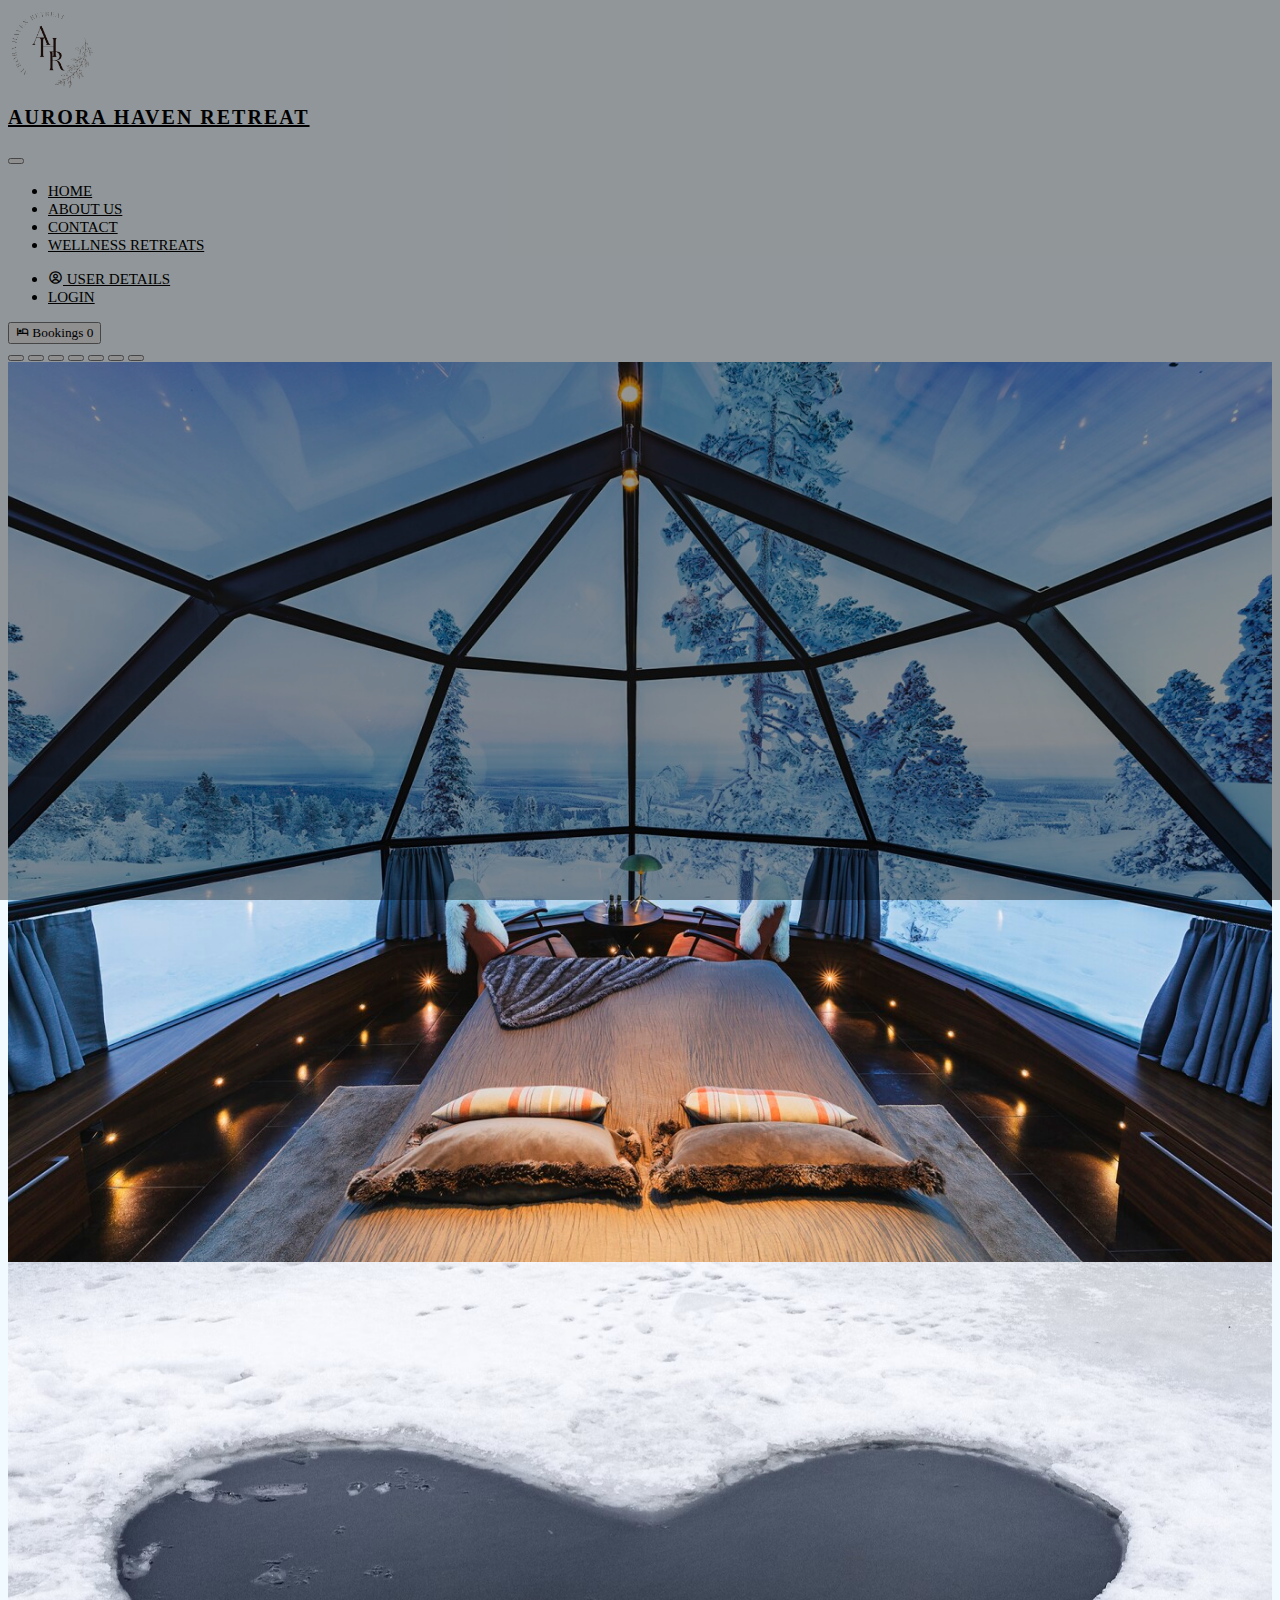
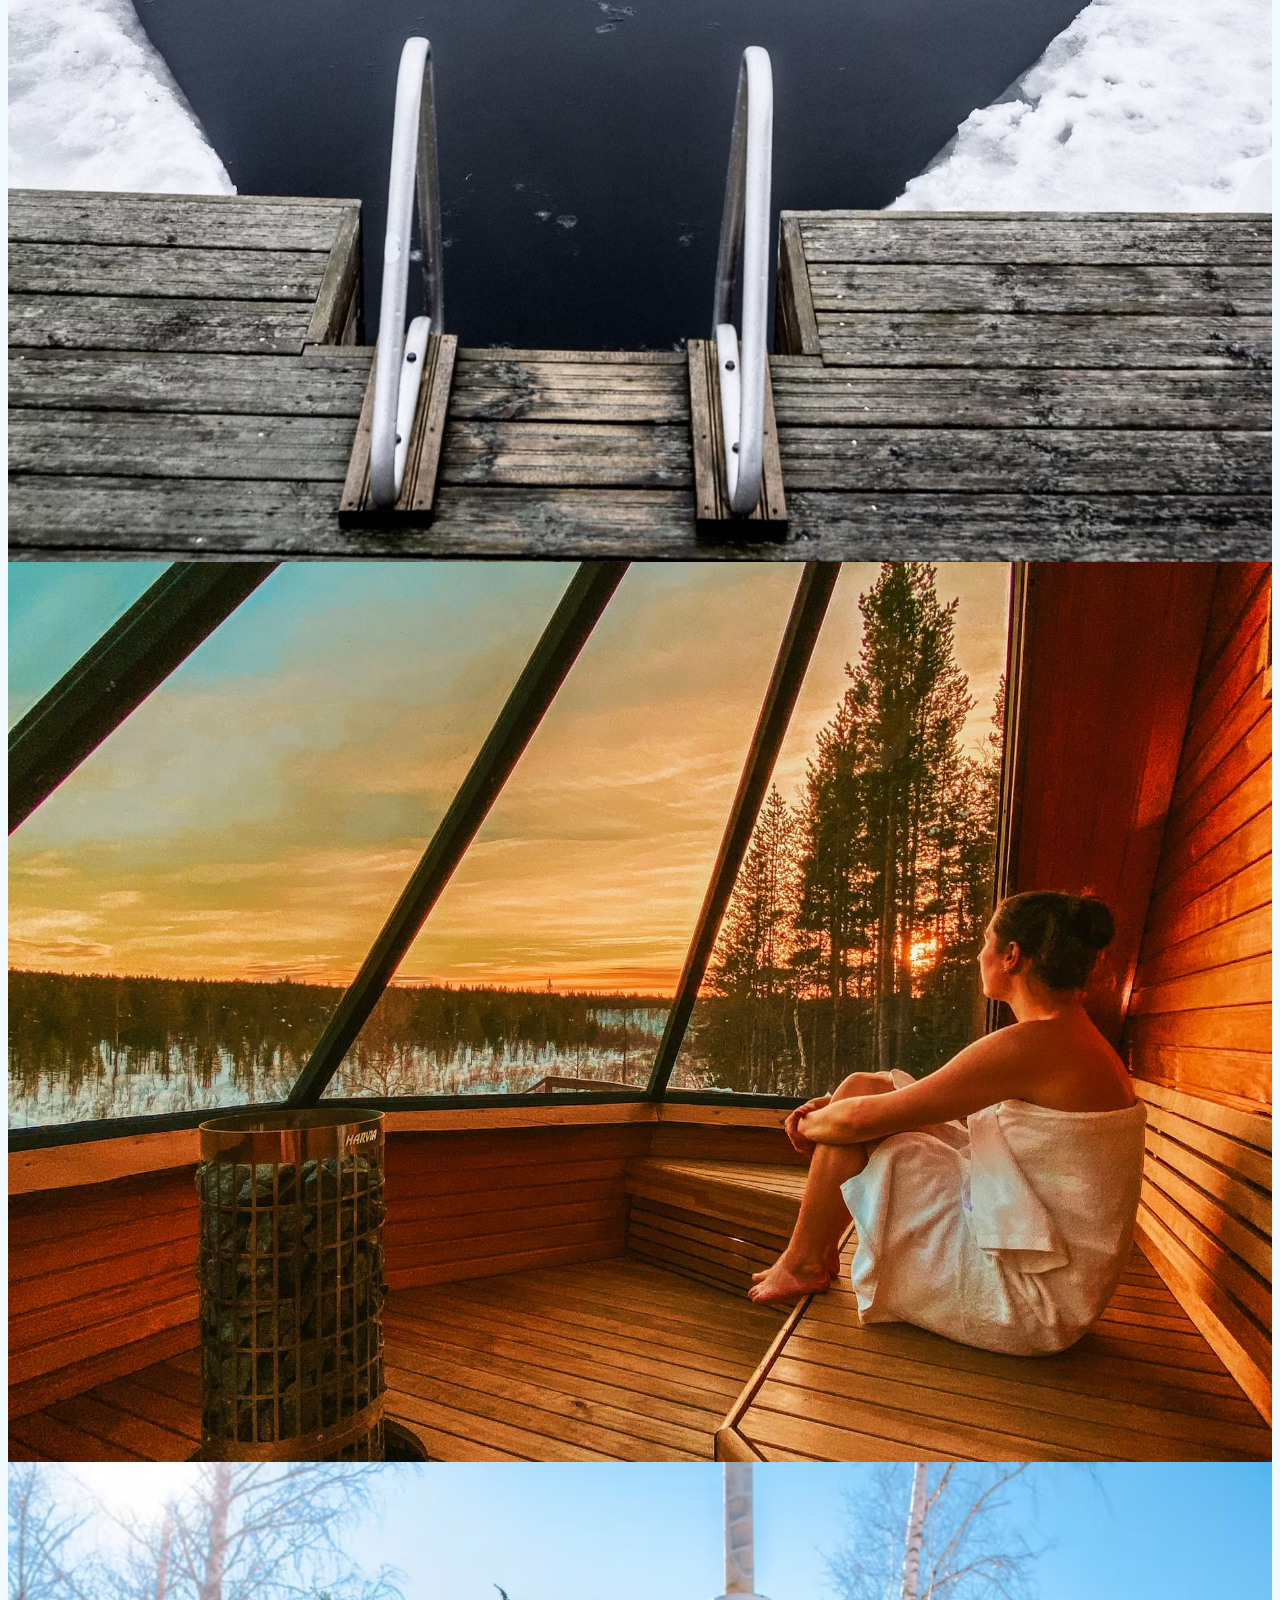
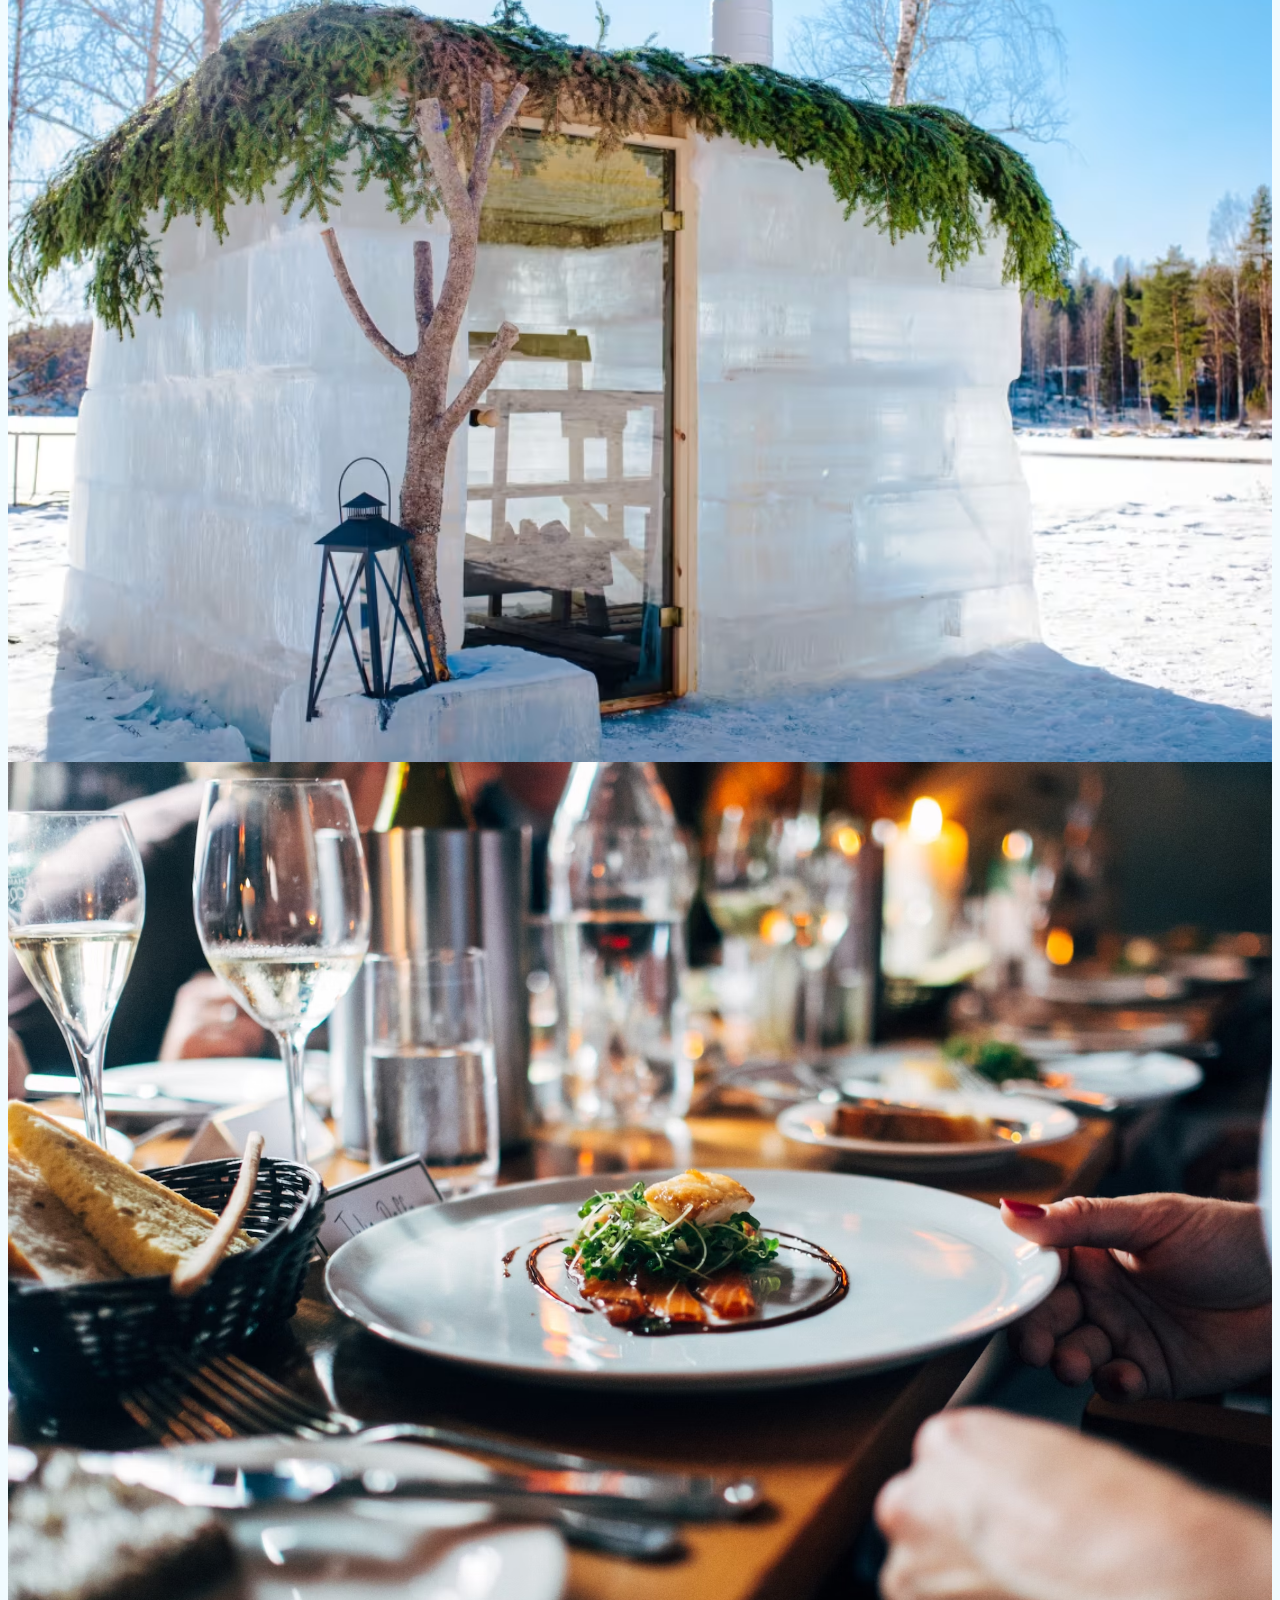
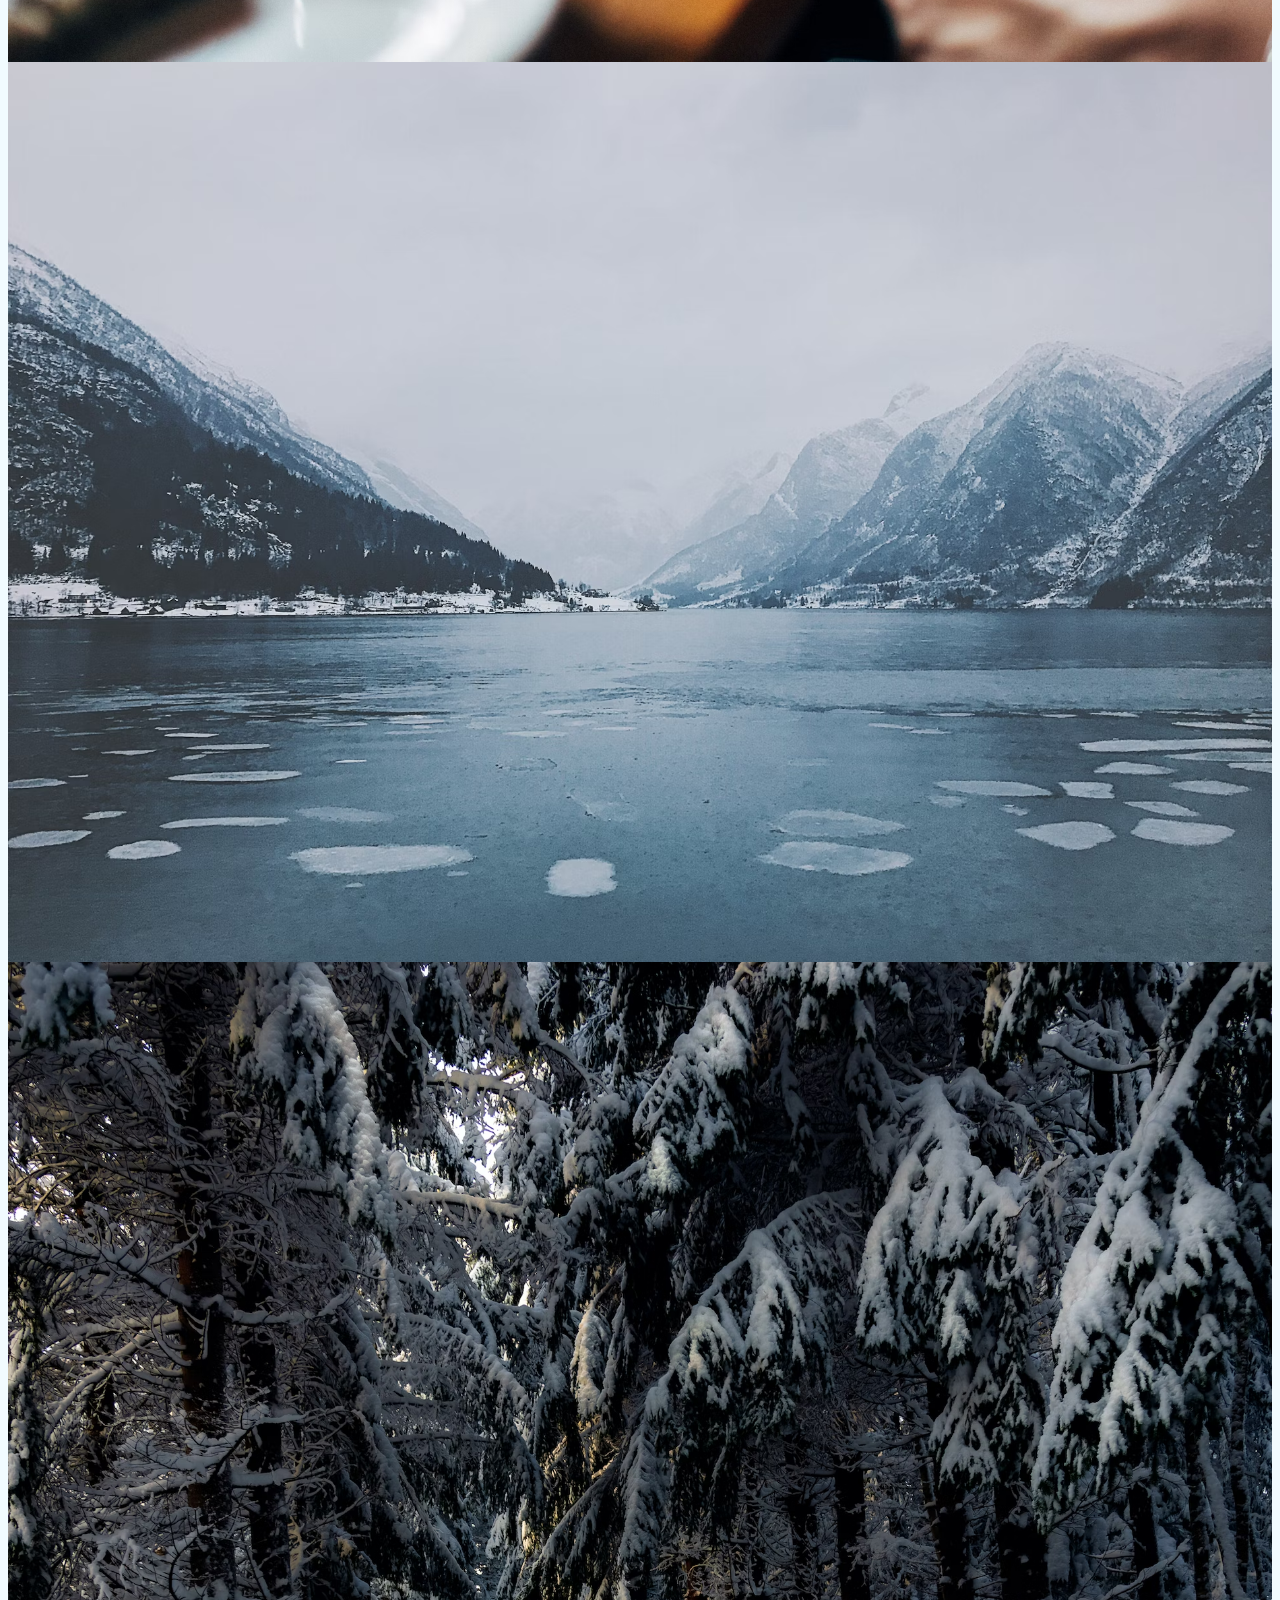
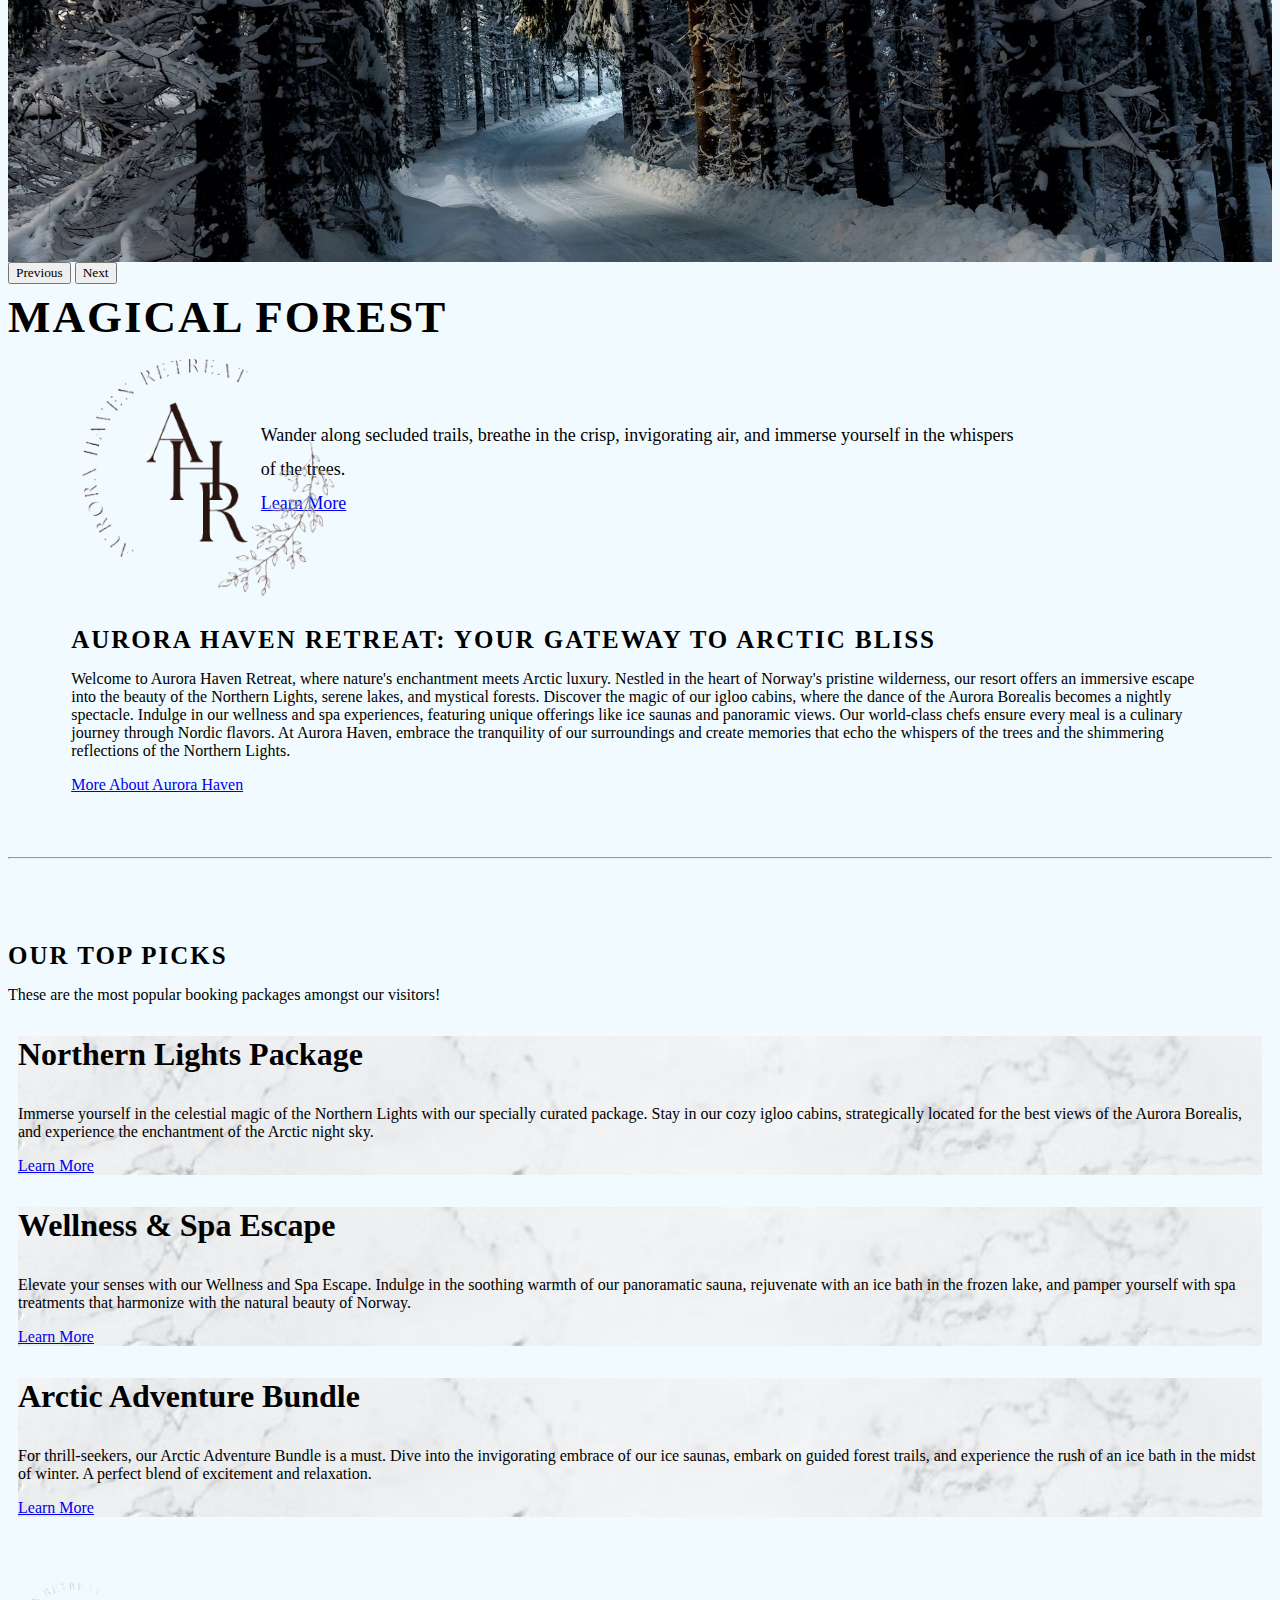
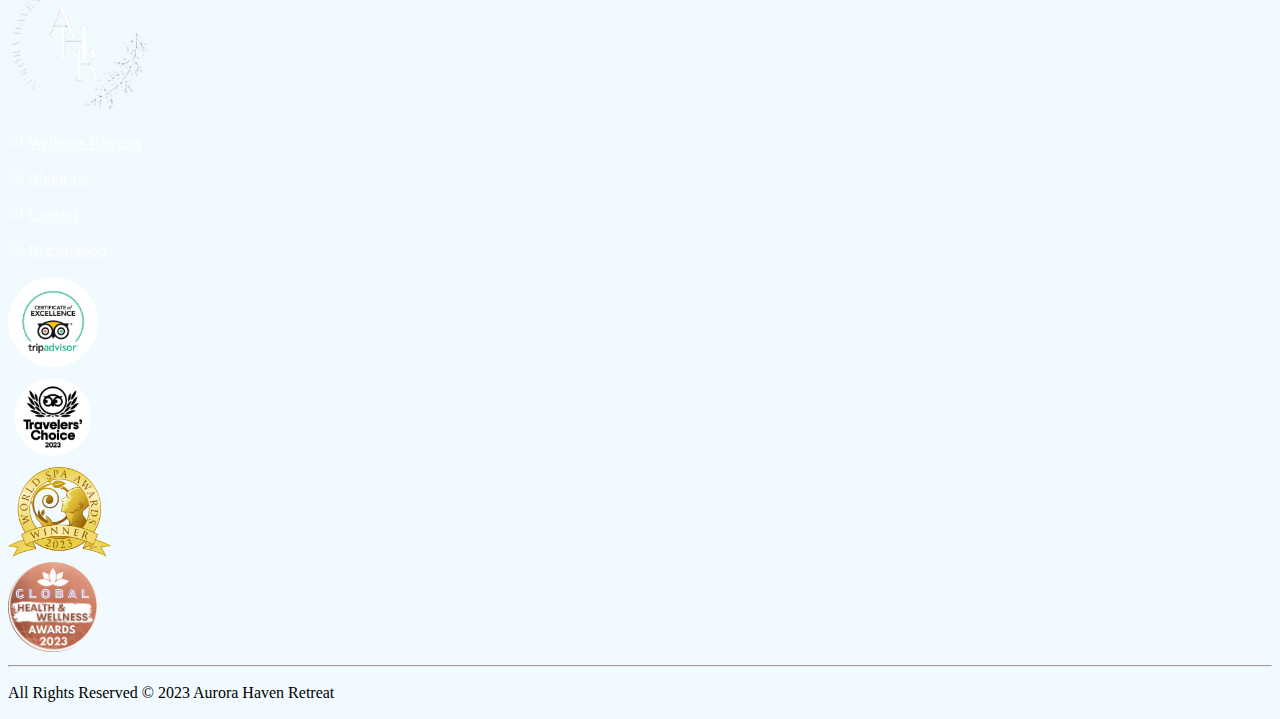
<file: index.html>
<!doctype html>
<html lang="en">
  <head>
    <meta charset="utf-8">
    <meta name="viewport" content="width=device-width, initial-scale=1">
    <meta name="description" content="Aurora Haven Retreat - Elevate Your Senses, Illuminate Your Soul">
    <meta name="keywords" content="Aurora Haven Retreat, wellness retreat, Norway, northern lights, spa, sauna">
    <meta name="author" content="Petra Poláková">
    <!-- Favicon -->
    <link rel="icon" href="images/logo/logoLight.png" type="image/x-icon">
    <title>Aurora Haven Retreat</title>
    <!-- Links for boxicons, bootstrap and my css -->
    <link href='https://unpkg.com/boxicons@2.1.4/css/boxicons.min.css' rel='stylesheet'>
    <link href="https://cdn.jsdelivr.net/npm/bootstrap@5.3.2/dist/css/bootstrap.min.css" rel="stylesheet" integrity="sha384-T3c6CoIi6uLrA9TneNEoa7RxnatzjcDSCmG1MXxSR1GAsXEV/Dwwykc2MPK8M2HN" crossorigin="anonymous">
    <link rel="stylesheet" href="styles/main.css">
</head>
  <body class="d-flex flex-column min-vh-100">
        <!--Navbar starts-->
        <nav class="navbar navbar-expand-lg navbar-light bg-light fixed-top">
            <div class="container">
                <a class="navbar-brand d-flex align-items-center" href="index.html">
                    <img class="logo" src="images/logo/logoDark.png" alt="Aurora Haven Retreat logo">
                    <h1>Aurora Haven Retreat</h1>
                </a> 
                <button aria-controls="navbarSupportedContent" aria-expanded="false" aria-label="Toggle navigation" class="navbar-toggler" data-bs-target="#navbarSupportedContent" data-bs-toggle="collapse" type="button"><span class="navbar-toggler-icon"></span></button>
                <div class="collapse navbar-collapse" id="navbarSupportedContent">
                    <ul class="navbar-nav ms-auto mb-2 mb-lg-0">
                        <li class="nav-item">
                            <a class="nav-link" href="index.html">Home</a>
                        </li>
                        <li class="nav-item">
                            <a class="nav-link" href="about.html">About Us</a>
                        </li>
                        <li class="nav-item">
                            <a class="nav-link" href="contact.html">Contact</a>
                        </li>
                        <li class="nav-item">
                            <a class="nav-link" href="bookingPackages.html">Wellness Retreats</a>
                        </li>
                    </ul>
                    <ul class="navbar-nav me-auto mb-2 mb-lg-0">
                        <li class="nav-item">
                            <a class="nav-link" id="userdetails" href="userdetails.html"><i class='bx bx-user-circle'></i> User Details</a>
                        </li>
                        <li class="nav-item">
                            <a class="nav-link"  id="loginlogout" href="login.html">Login</a>
                        </li>                
                    </ul>
                    <div class="btn-toolbar">
                        <a class="nav-item nav-link" href="checkout.html">
                        <button type="button" class="btn btn-dark ml-2">
                            <i class='bx bx-hotel'></i> Bookings <span class="badge badge-light" id="booking"></span>
                        </button>
                        </a>
                    </div>
                </div>
            </div>
        </nav>
        <!--Navbar ends-->

        <!--Carousal slideshow section-->        
        <div class="carousel slide" data-bs-ride="carousel" id="carouselExampleIndicators">
            <div class="carousel-indicators">
                <button aria-label="Slide 1" class="active" data-bs-slide-to="0" data-bs-target="#carouselExampleIndicators" type="button"></button> 
                <button aria-label="Slide 2" data-bs-slide-to="1" data-bs-target="#carouselExampleIndicators" type="button"></button> 
                <button aria-label="Slide 3" data-bs-slide-to="2" data-bs-target="#carouselExampleIndicators" type="button"></button>
                <button aria-label="Slide 4" data-bs-slide-to="3" data-bs-target="#carouselExampleIndicators" type="button"></button>
                <button aria-label="Slide 5" data-bs-slide-to="4" data-bs-target="#carouselExampleIndicators" type="button"></button>
                <button aria-label="Slide 6" data-bs-slide-to="5" data-bs-target="#carouselExampleIndicators" type="button"></button>
                <button aria-label="Slide 7" data-bs-slide-to="6" data-bs-target="#carouselExampleIndicators" type="button"></button>
            </div>
            <div class="carousel-inner">
                <div class="carousel-item active">
                    <img alt="Glamping igloo from the inside" class="d-block w-100" src="images/home/glampingBed.jpeg">
                    <div class="carousel-caption">
                        <h5 >Our Igloo Cabins</h5>
                        <p >Witness the Northern Lights and wake up to stunning Norwegian views.</p>
                        <p><a class="btn btn-light mt-3" href="bookingPackages.html">Learn More</a></p>
                    </div>
                </div>
                <div class="carousel-item">
                    <img alt="Cutout in the frozen lake for ice bath" class="d-block w-100" src="images/home/iceSwim.jpg">
                    <div class="carousel-caption">
                        <h5 >Ice Bath Experience</h5>
                        <p >Immerse yourself in the pure exhilaration of our ice bath adventure in the surrounding lake during winter season.</p>
                        <p><a class="btn btn-light mt-3" href="bookingPackages.html">Learn More</a></p>
                    </div>
                </div>
                <div class="carousel-item">
                    <img alt="Panoramatic sauna with sunset view" class="d-block w-100" src="images/home/panoramaSauna.jpg">
                    <div class="carousel-caption">
                        <h5 >Panoramatic Sauna</h5>
                        <p >Discover a perfect blend of relaxation and nature, where every moment becomes an unforgettable journey.</p>
                        <p><a class="btn btn-light mt-3" href="bookingPackages.html">Learn More</a></p>
                    </div>
                </div>
                <div class="carousel-item">
                    <img alt="Ice sauna" class="d-block w-100" src="images/home/iceSauna.avif">
                    <div class="carousel-caption">
                        <h5 >Ice Sauna</h5>
                        <p >Step into the invigorating embrace of our Ice Sauna, a unique experience that combines the crisp purity of Norwegian ice with the rejuvenating warmth of a traditional sauna.</p>
                        <p><a class="btn btn-light mt-3" href="bookingPackages.html">Learn More</a></p>
                    </div>
                </div>
                <div class="carousel-item">
                    <img alt="Food from restaurant" class="d-block w-100" src="images/home/dinner.jpg">
                    <div class="carousel-caption">
                        <h5 >5* Meals Every Day</h5>
                        <p >Our resort restaurants boast a team of world-class chefs dedicated to crafting a symphony of flavors that celebrate the rich Nordic gastronomy.</p>
                        <p><a class="btn btn-light mt-3" href="about.html">Learn More</a></p>
                    </div>
                </div>
                <div class="carousel-item">
                    <img alt="Lake with mountains in the background" class="d-block w-100" src="images/home/lake.jpg">
                    <div class="carousel-caption">
                        <h5 >Lakefront Bliss</h5>
                        <p >Nestled between the tranquil whispers of the forest and the shimmering reflections of the Northern Lights, our picturesque lake offers a sanctuary for relaxation and contemplation.</p>
                        <p><a class="btn btn-light mt-3" href="about.html">Learn More</a></p>
                    </div>
                </div>
                <div class="carousel-item">
                    <img alt="Forest" class="d-block w-100" src="images/home/forest.jpg">
                    <div class="carousel-caption">
                        <h5 >Magical Forest</h5>
                        <p >Wander along secluded trails, breathe in the crisp, invigorating air, and immerse yourself in the whispers of the trees.</p>
                        <p><a class="btn btn-light mt-3" href="about.html">Learn More</a></p>
                    </div>
                </div>
            </div><button class="carousel-control-prev" data-bs-slide="prev" data-bs-target="#carouselExampleIndicators" type="button"><span aria-hidden="true" class="carousel-control-prev-icon"></span> <span class="visually-hidden">Previous</span></button> <button class="carousel-control-next" data-bs-slide="next" data-bs-target="#carouselExampleIndicators" type="button"><span aria-hidden="true" class="carousel-control-next-icon"></span> <span class="visually-hidden">Next</span></button>
        </div>

        <!--short description of the resort-->
        <div id="aboutResort" class="d-flex align-items-center">
            <div class="flex-shrink-0">
              <img src="images/logo/logoDark.png" alt="Aurora Haven Retreat Logo" id="logo">
            </div>
            <div class="flex-grow-1 ms-3">
                <h3 class="card-title" id="resortTitle">Aurora Haven Retreat: Your Gateway to Arctic Bliss</h3>
                <p class="card-text">Welcome to Aurora Haven Retreat, where nature's enchantment meets Arctic luxury. 
                    Nestled in the heart of Norway's pristine wilderness, our resort offers an immersive escape into the beauty of the Northern Lights, serene lakes, and mystical forests. 
                    Discover the magic of our igloo cabins, where the dance of the Aurora Borealis becomes a nightly spectacle. 
                    Indulge in our wellness and spa experiences, featuring unique offerings like ice saunas and panoramic views. 
                    Our world-class chefs ensure every meal is a culinary journey through Nordic flavors. 
                    At Aurora Haven, embrace the tranquility of our surroundings and create memories that echo the whispers of the trees and the shimmering reflections of the Northern Lights.</p>
                <a class="btn btn-dark mt-3" href="about.html">More About Aurora Haven</a>
            </div>
        </div>
        <hr>
        <!--top picks-->
        <section class="section-padding">
            <div class="container">
                <div class="section-header text-center" id="topPicksHeader">
                    <h3 id="topPicksTitle">Our Top Picks</h3>
                    <p>These are the most popular booking packages amongst our visitors!</p>
                </div>
                <div class="row">
                    <div class="col-12 col-md-6 col-lg-4">
                        <div class="card text-white text-center bg-dark pb-2" style="background-image: url('images/home/marbleBG.jpg');">
                            <div class="card-body">
                                <h3 class="card-title text-dark">Northern Lights Package</h3>
                                <p class="lead text-dark">Immerse yourself in the celestial magic of the Northern Lights with our specially curated package. Stay in our cozy igloo cabins, strategically located for the best views of the Aurora Borealis, and experience the enchantment of the Arctic night sky.</p>
                                <a class="btn btn-dark mt-3" href="bookingPackages.html">Learn More</a>
                            </div>
                        </div>
                    </div>
                    <div class="col-12 col-md-6 col-lg-4">
                        <div class="card text-white text-center bg-dark pb-2" style="background-image: url('images/home/marbleBG.jpg');">
                            <div class="card-body">
                                <h3 class="card-title text-dark">Wellness & Spa Escape</h3>
                                <p class="lead text-dark">Elevate your senses with our Wellness and Spa Escape. Indulge in the soothing warmth of our panoramatic sauna, rejuvenate with an ice bath in the frozen lake, and pamper yourself with spa treatments that harmonize with the natural beauty of Norway.</p>
                                <a class="btn btn-dark mt-3" href="bookingPackages.html">Learn More</a>
                            </div>
                        </div>
                    </div>
                    <div class="col-12 col-md-6 col-lg-4">
                        <div class="card text-white text-center bg-dark pb-2" style="background-image: url('images/home/marbleBG.jpg');">
                            <div class="card-body">
                                <h3 class="card-title text-dark">Arctic Adventure Bundle</h3>
                                <p class="lead text-dark">For thrill-seekers, our Arctic Adventure Bundle is a must. Dive into the invigorating embrace of our ice saunas, embark on guided forest trails, and experience the rush of an ice bath in the midst of winter. A perfect blend of excitement and relaxation.</p>
                                <a class="btn btn-dark mt-3" href="bookingPackages.html">Learn More</a>
                            </div>
                        </div>
                    </div>
                </div>
            </div>
        </section>

        <!-- footer starts -->
        <footer class="py-3 bg-dark text-light mt-auto">
            <div class="row">
                <div class="container col-xl-2 col-lg-12 text-center">
                    <img src="images/logo/logoLight.png" id="footerLogo" alt="Aurora Haven Retreat Logo">
                </div>
                <div class="row col-xl-5 col-lg-12 text-center">
                    <div class="container col-6">
                        <p>
                            <i class='bx bx-right-arrow-circle' style='color:#fffefe' ></i>
                            <a class="footer-link" href="bookingPackages.html">Wellness Retreats</a> 
                        </p>
                        <p>
                            <i class='bx bx-right-arrow-circle' style='color:#fffefe' ></i>
                            <a class="footer-link" href="about.html">About Us</a> 
                        </p>
                    </div>
                    <div class="container col-6">
                        <p>
                            <i class='bx bx-right-arrow-circle' style='color:#fffefe' ></i>
                            <a class="footer-link" href="contact.html">Contact</a> 
                        </p>
                        <p>
                            <i class='bx bx-right-arrow-circle' style='color:#fffefe' ></i>
                            <a class="footer-link" href="register.html">Registration</a> 
                        </p>
                    </div>
                </div>
                <div class="row col-xl-5 col-lg-12 aligh-items-center text-center">
                    <div class="container col-3">
                        <img src="images/home/certOfExc.png" alt="Certificate of Excellence 2023">
                    </div>
                    <div class="container col-3">
                        <img src="images/home/travelsChoice2023.gif" alt="Travellers Choice 2023 Award">
                    </div>
                    <div class="container col-3">
                        <img src="images/home/worldSpaaw.png" alt="World Spa Award 2023">
                    </div>
                    <div class="container col-3">
                        <img src="images/home/globalHWAw.jpg" alt="Global Health and Wellness Award 2023">
                    </div>
                </div>
            </div>
            <hr>
            <p class="text-center">All Rights Reserved &copy; 2023 Aurora Haven Retreat</p>
        </footer>
        <!-- footer ends -->

        <!--All JS links-->
        <script src="https://cdn.jsdelivr.net/npm/bootstrap@5.3.2/dist/js/bootstrap.bundle.min.js" integrity="sha384-C6RzsynM9kWDrMNeT87bh95OGNyZPhcTNXj1NW7RuBCsyN/o0jlpcV8Qyq46cDfL" crossorigin="anonymous"></script>
        <script src="js/main.js"></script>
    </body>
</html>
</file>
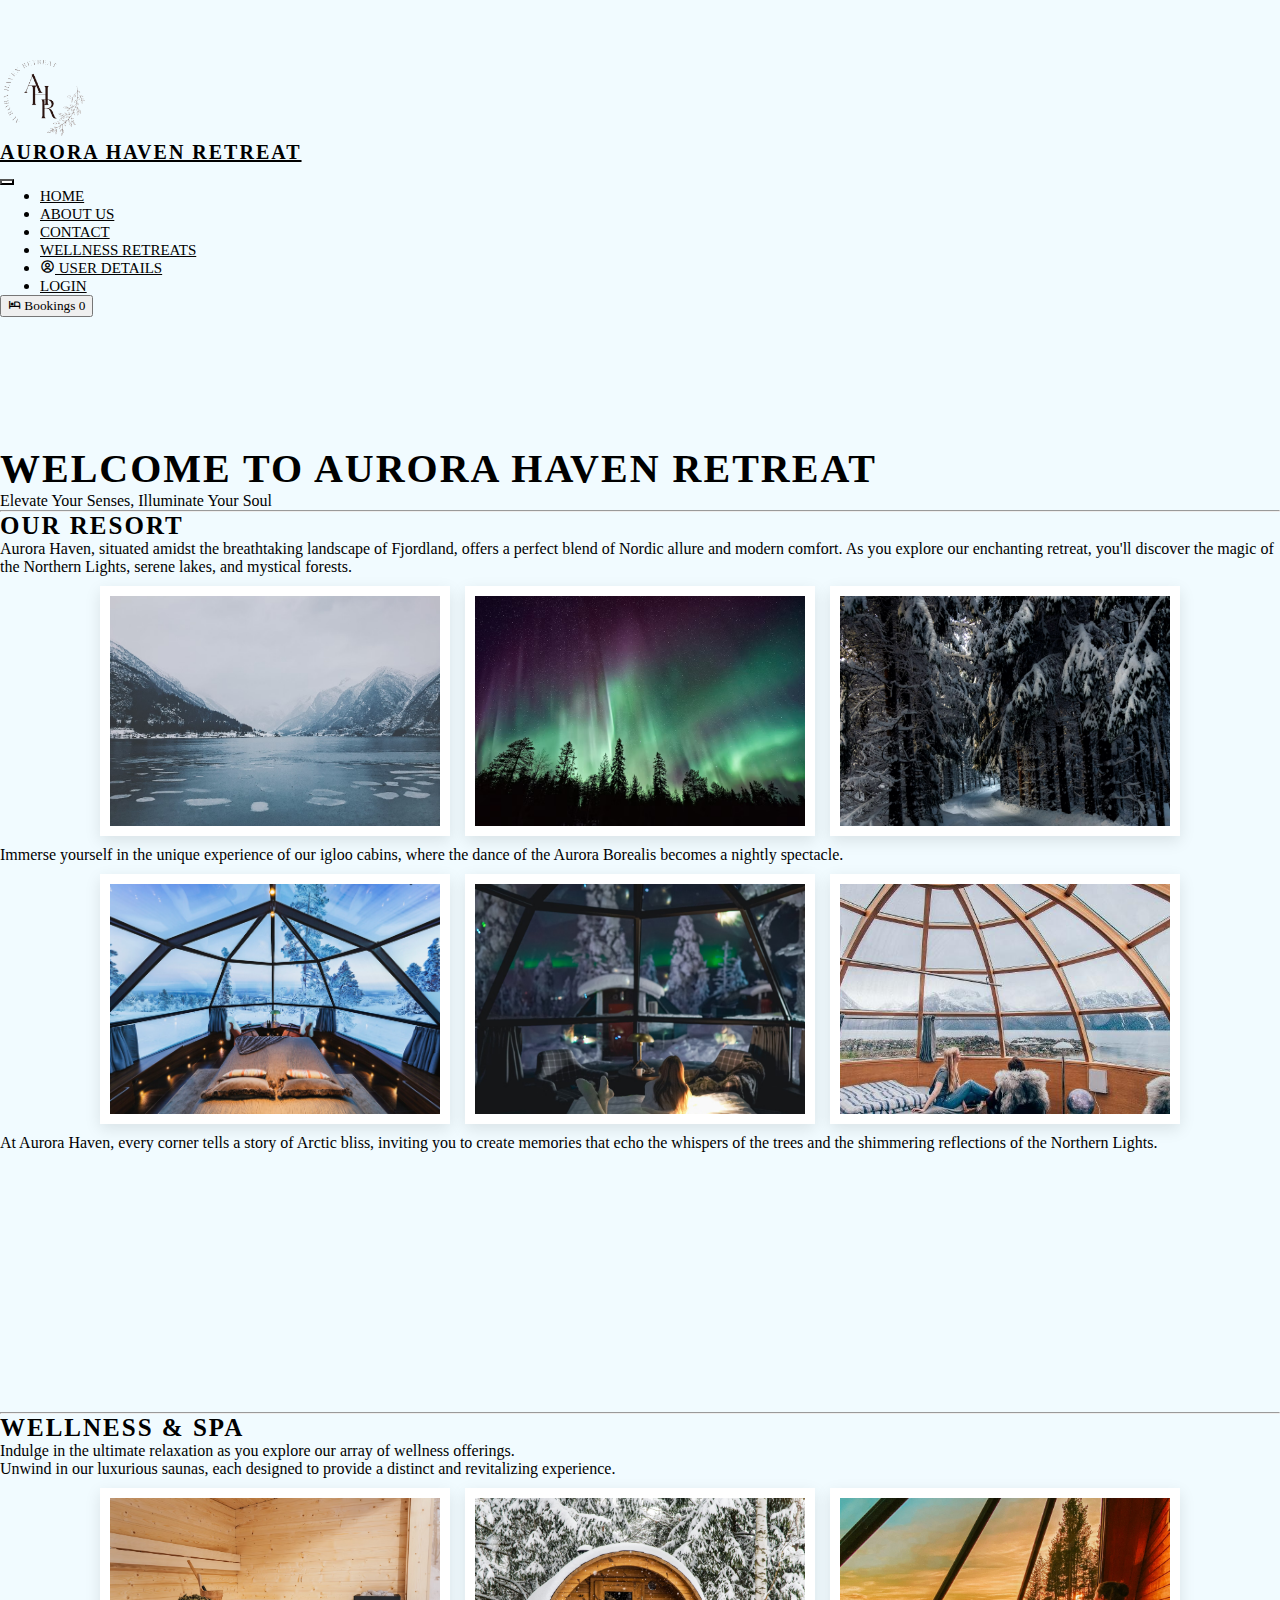
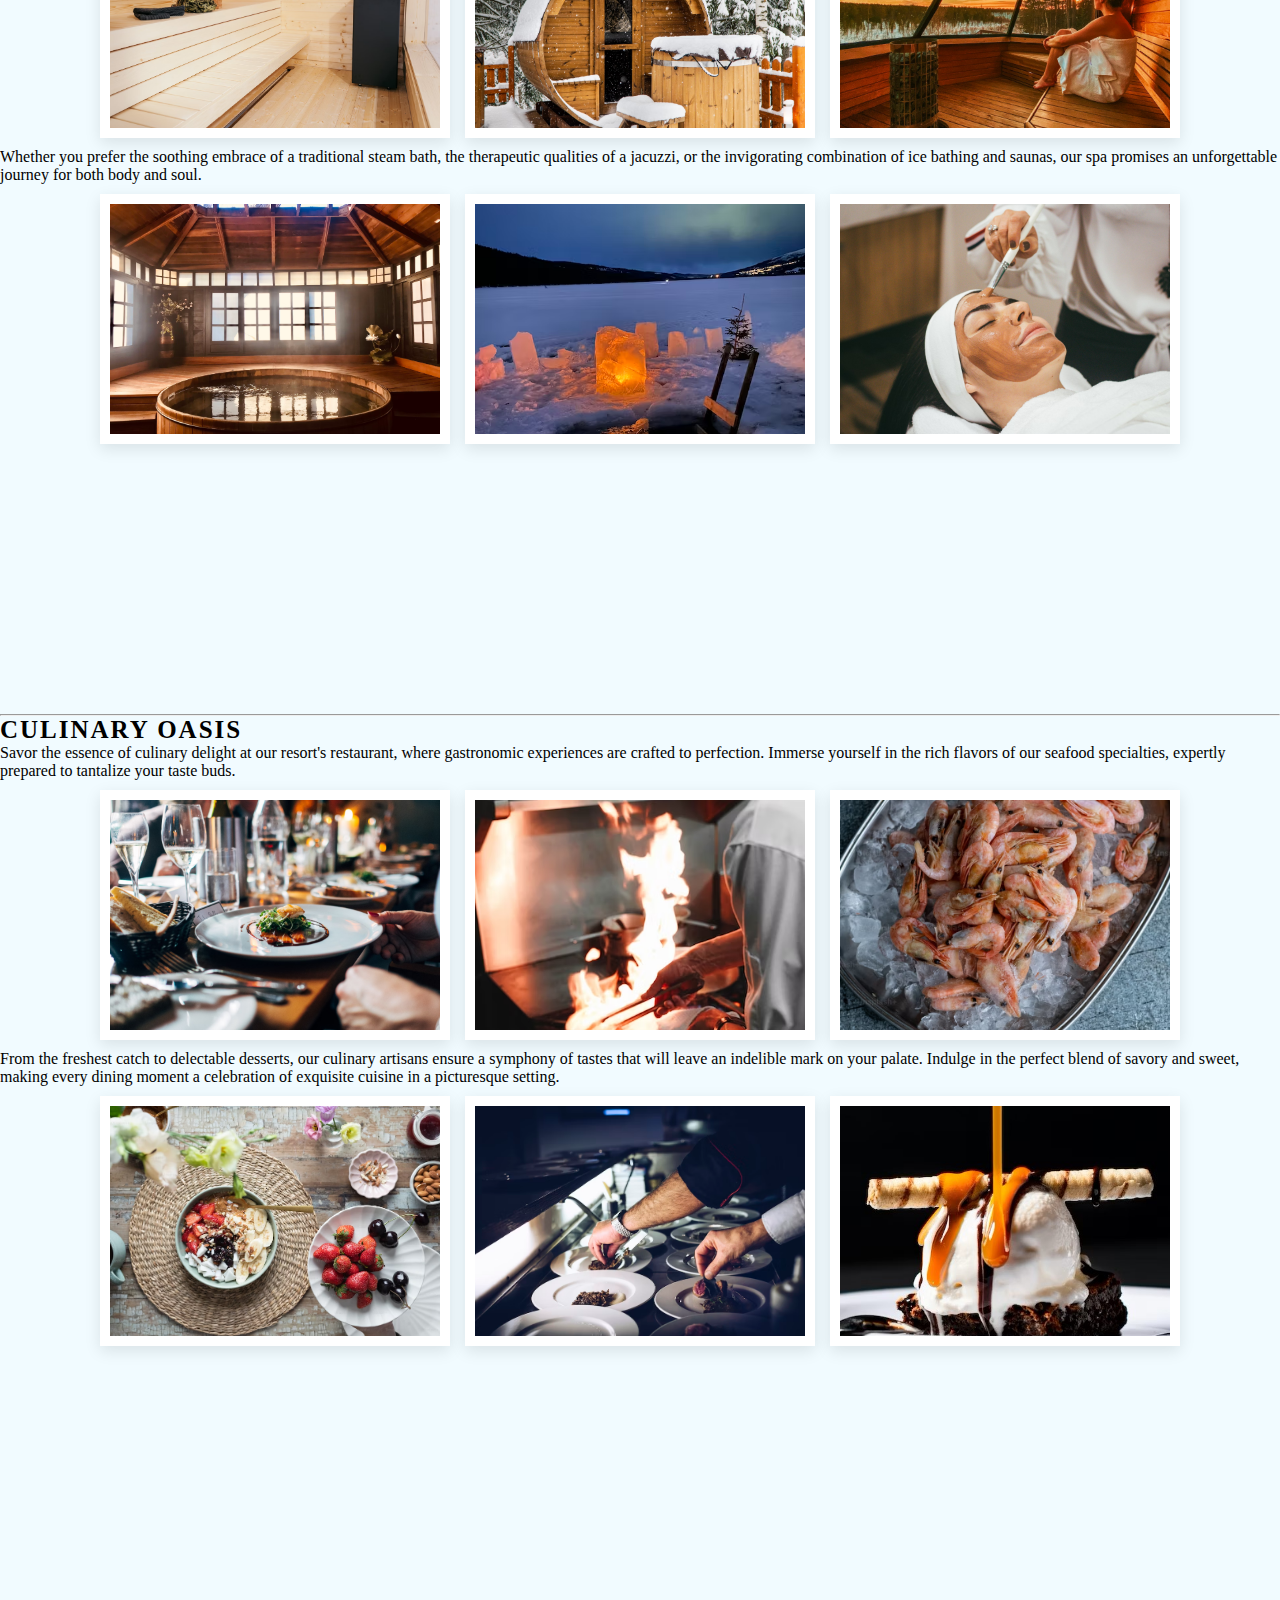
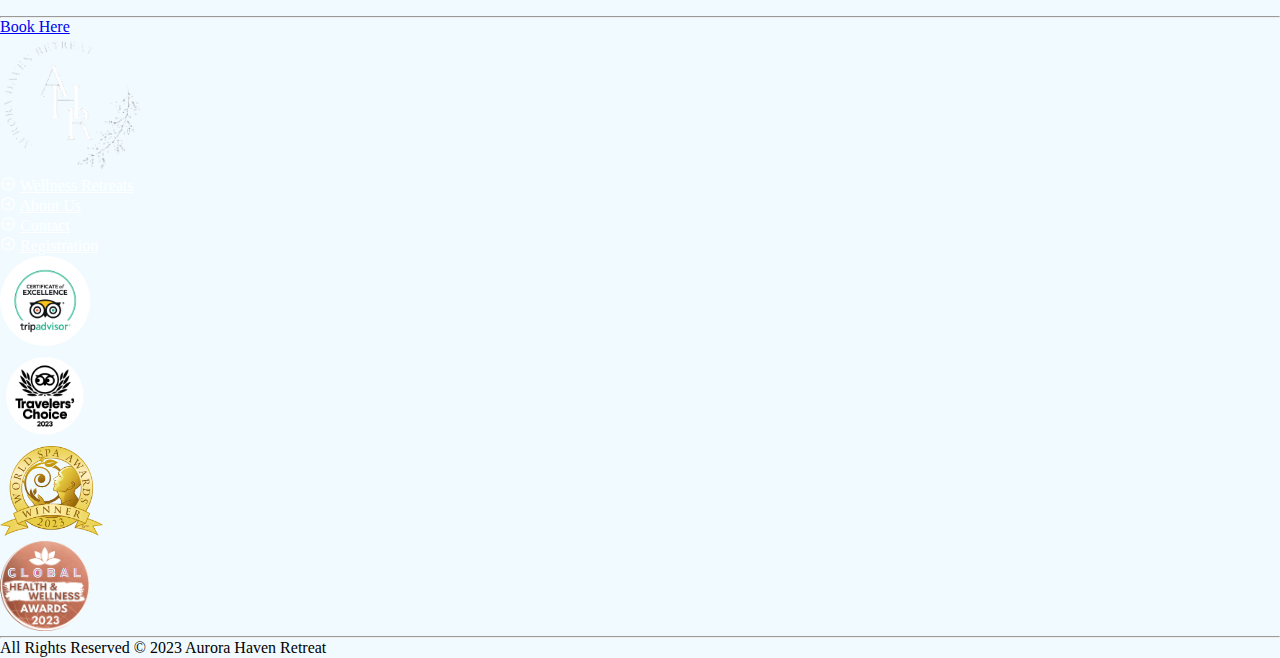
<file: about.html>
<!doctype html>
<html lang="en">
  <head>
    <meta charset="utf-8">
    <meta name="viewport" content="width=device-width, initial-scale=1">
    <meta name="description" content="Aurora Haven Retreat - Elevate Your Senses, Illuminate Your Soul">
    <meta name="keywords" content="Aurora Haven Retreat, wellness retreat, Norway, northern lights, spa, sauna, culinary, chefs, adventure, nature">
    <meta name="author" content="Petra Poláková">
    <!-- Favicon -->
    <link rel="icon" href="images/logo/logoLight.png" type="image/x-icon">    <title>About Aurora Haven</title>
    <!-- Links for boxicons, bootstrap and my css -->
    <link href='https://unpkg.com/boxicons@2.1.4/css/boxicons.min.css' rel='stylesheet'>
    <link href="https://cdn.jsdelivr.net/npm/bootstrap@5.3.2/dist/css/bootstrap.min.css" rel="stylesheet" integrity="sha384-T3c6CoIi6uLrA9TneNEoa7RxnatzjcDSCmG1MXxSR1GAsXEV/Dwwykc2MPK8M2HN" crossorigin="anonymous">
    <link rel="stylesheet" href="styles/about.css">
</head>
  <body class="d-flex flex-column min-vh-100">
        <!--Navbar starts-->
        <nav class="navbar navbar-expand-lg navbar-light bg-light fixed-top">
            <div class="container">
                <a class="navbar-brand d-flex align-items-center" href="index.html">
                    <img class="logo" src="images/logo/logoDark.png" alt="Aurora Haven Retreat logo">
                    <h1>Aurora Haven Retreat</h1>
                </a> 
                <button aria-controls="navbarSupportedContent" aria-expanded="false" aria-label="Toggle navigation" class="navbar-toggler" data-bs-target="#navbarSupportedContent" data-bs-toggle="collapse" type="button"><span class="navbar-toggler-icon"></span></button>
                <div class="collapse navbar-collapse" id="navbarSupportedContent">
                    <ul class="navbar-nav ms-auto mb-2 mb-lg-0">
                        <li class="nav-item">
                            <a class="nav-link" href="index.html">Home</a>
                        </li>
                        <li class="nav-item">
                            <a class="nav-link" href="about.html">About Us</a>
                        </li>
                        <li class="nav-item">
                            <a class="nav-link" href="contact.html">Contact</a>
                        </li>
                        <li class="nav-item">
                            <a class="nav-link" href="bookingPackages.html">Wellness Retreats</a>
                        </li>
                    </ul>
                    <ul class="navbar-nav me-auto mb-2 mb-lg-0">
                        <li class="nav-item">
                            <a class="nav-link" id="userdetails" href="userdetails.html"><i class='bx bx-user-circle'></i> User Details</a>
                        </li>
                        <li class="nav-item">
                            <a class="nav-link"  id="loginlogout" href="login.html">Login</a>
                        </li>                
                    </ul>
                    <div class="btn-toolbar">
                        <a class="nav-item nav-link" href="checkout.html">
                        <button type="button" class="btn btn-dark ml-2">
                            <i class='bx bx-hotel'></i> Bookings <span class="badge badge-light" id="booking"></span>
                        </button>
                        </a>
                    </div>
                </div>
            </div>
        </nav>
        <!--Navbar ends-->

        <!--Gallery content-->
        <main>
            <h1 class="text-center">Welcome to Aurora Haven Retreat</h1>
            <p class="text-center">Elevate Your Senses, Illuminate Your Soul</p>
            <hr>
            <!--Resort-->
            <div class="container">
                <h2 class="text-center">Our Resort</h2>
                <p class="text-center">Aurora Haven, situated amidst the breathtaking landscape of Fjordland, offers a perfect blend of Nordic allure and modern comfort. As you explore our enchanting retreat, you'll discover the magic of the Northern Lights, serene lakes, and mystical forests.</p>
                <div class="image-container">
                    <div class="image"><img src="images/gallery/resort/lake.jpg" alt="Lake with mountains in the back"></div>
                    <div class="image"><img src="images/gallery/resort/aurora.avif" alt="Aurora"></div>
                    <div class="image"><img src="images/gallery/resort/forest.jpg" alt="Forest"></div>
                </div>

                <p class="text-center">Immerse yourself in the unique experience of our igloo cabins, where the dance of the Aurora Borealis becomes a nightly spectacle.</p>
                <div class="image-container">
                    <div class="image"><img src="images/gallery/resort/glampingBed.jpeg" alt="Inside of the Igloo glass cabin."></div>
                    <div class="image"><img src="images/gallery/resort/auroraIgloo.avif" alt="Inside of the Igloo with view of Aurora"></div>
                    <div class="image"><img src="images/gallery/resort/glampingLakeView.jpeg" alt="Inside of the Igloo with view of lake"></div>
                </div>
                
                <p class="text-center">At Aurora Haven, every corner tells a story of Arctic bliss, inviting you to create memories that echo the whispers of the trees and the shimmering reflections of the Northern Lights.</p>
            </div>
            <hr>
            <!--Wellness-->
            <div class="container">
                <h2 class="text-center">Wellness & Spa</h2>
                <p class="text-center">Indulge in the ultimate relaxation as you explore our array of wellness offerings. </p>
                <p class="text-center">Unwind in our luxurious saunas, each designed to provide a distinct and revitalizing experience. </p>
                <div class="image-container">
                    <div class="image"><img src="images/gallery/W&S/sauna2.avif" alt="Wooden sauna"></div>
                    <div class="image"><img src="images/gallery/W&S/sauna1.avif" alt="Barrell sauna form outside"></div>
                    <div class="image"><img src="images/gallery/W&S/panoramaSauna.jpg" alt="Panoramatic sauna with sunset view"></div>
                </div>

                <p class="text-center">Whether you prefer the soothing embrace of a traditional steam bath, the therapeutic qualities of a jacuzzi, or the invigorating combination of ice bathing and saunas, our spa promises an unforgettable journey for both body and soul.</p>
                <div class="image-container">
                    <div class="image"><img src="images/gallery/W&S/steam.avif" alt="Indoor steam bath"></div>
                    <div class="image"><img src="images/gallery/W&S/iceBath1.jpg" alt="Hole in frozen lake for ice bath."></div>
                    <div class="image"><img src="images/gallery/W&S/mask.avif" alt="Girl with mask on her face"></div>
                </div>
            </div>
            <hr>
            <!-- Restaurant -->
            <div class="container">
                <h2 class="text-center">Culinary Oasis</h2>
                <p class="text-center">Savor the essence of culinary delight at our resort's restaurant, where gastronomic experiences are crafted to perfection. Immerse yourself in the rich flavors of our seafood specialties, expertly prepared to tantalize your taste buds.</p>
                <div class="image-container">
                    <div class="image"><img src="images/gallery/Dining/dinner.jpg" alt="Dinner meal from resort restaurant"></div>
                    <div class="image"><img src="images/gallery/Dining/cook2.avif" alt="Chef preparing food"></div>
                    <div class="image"><img src="images/gallery/Dining/seafood.avif" alt="Plate of king prawns"></div>
                </div>

                <p class="text-center">From the freshest catch to delectable desserts, our culinary artisans ensure a symphony of tastes that will leave an indelible mark on your palate. Indulge in the perfect blend of savory and sweet, making every dining moment a celebration of exquisite cuisine in a picturesque setting.</p>               
                <div class="image-container">
                    <div class="image"><img src="images/gallery/Dining/breakfast.avif" alt="Breakfast meal"></div>
                    <div class="image"><img src="images/gallery/Dining/foodPrep.avif" alt="Chef preparing food"></div>
                    <div class="image"><img src="images/gallery/Dining/dessert2.jpg" alt="Dessert"></div>
                </div>
            </div>
            <hr>

            <!-- button for more info -->
            <div class="d-flex justify-content-center">
                <a class="btn btn-dark btn-lg mb-3" href="bookingPackages.html">Book Here</a>
            </div>

            <!-- Div for pop up image -->
            <div class="popup-image">
                <span>&times;</span>
                <img src="images/gallery/resort/lake.jpg" alt="Lake with mountains in the back">
            </div>
        </main>

        <!-- footer starts -->
        <footer class="py-3 bg-dark text-light mt-auto">
            <div class="row">
                <div class="container col-xl-2 col-lg-12 text-center">
                    <img src="images/logo/logoLight.png" id="footerLogo" alt="Aurora Haven Retreat Logo">
                </div>
                <div class="row col-xl-5 col-lg-12 text-center">
                    <div class="container col-6">
                        <p>
                            <i class='bx bx-right-arrow-circle' style='color:#fffefe' ></i>
                            <a class="footer-link" href="bookingPackages.html">Wellness Retreats</a> 
                        </p>
                        <p>
                            <i class='bx bx-right-arrow-circle' style='color:#fffefe' ></i>
                            <a class="footer-link" href="about.html">About Us</a> 
                        </p>
                    </div>
                    <div class="container col-6">
                        <p>
                            <i class='bx bx-right-arrow-circle' style='color:#fffefe' ></i>
                            <a class="footer-link" href="contact.html">Contact</a> 
                        </p>
                        <p>
                            <i class='bx bx-right-arrow-circle' style='color:#fffefe' ></i>
                            <a class="footer-link" href="register.html">Registration</a> 
                        </p>
                    </div>
                </div>
                <div class="row col-xl-5 col-lg-12 aligh-items-center text-center">
                    <div class="container col-3">
                        <img src="images/home/certOfExc.png" alt="Certificate of Excellence 2023">
                    </div>
                    <div class="container col-3">
                        <img src="images/home/travelsChoice2023.gif" alt="Travellers Choice 2023 Award">
                    </div>
                    <div class="container col-3">
                        <img src="images/home/worldSpaaw.png" alt="World Spa Award 2023">
                    </div>
                    <div class="container col-3">
                        <img src="images/home/globalHWAw.jpg" alt="Global Health and Wellness Award 2023">
                    </div>
                </div>
            </div>
            <hr>
            <p class="text-center">All Rights Reserved &copy; 2023 Aurora Haven Retreat</p>
        </footer>
        <!-- footer ends -->

        <!--All JS links-->
        <script src="js/main.js"></script>
        <script src="https://cdn.jsdelivr.net/npm/bootstrap@5.3.2/dist/js/bootstrap.bundle.min.js" integrity="sha384-C6RzsynM9kWDrMNeT87bh95OGNyZPhcTNXj1NW7RuBCsyN/o0jlpcV8Qyq46cDfL" crossorigin="anonymous"></script>
        <script>
            document.querySelectorAll('.image-container img').forEach(image => {
                image.onclick = () =>{
                    document.querySelector('.popup-image').style.display = 'block';
                    document.querySelector('.popup-image img').src = image.getAttribute('src');
                    document.querySelector('.navbar').style.display = 'none';
                }
            });

            document.querySelector('.popup-image span').onclick = () =>{
                document.querySelector('.popup-image').style.display = 'none';
                document.querySelector('.navbar').style.display = 'block';
            }
        </script>
    </body>
</html>
</file>
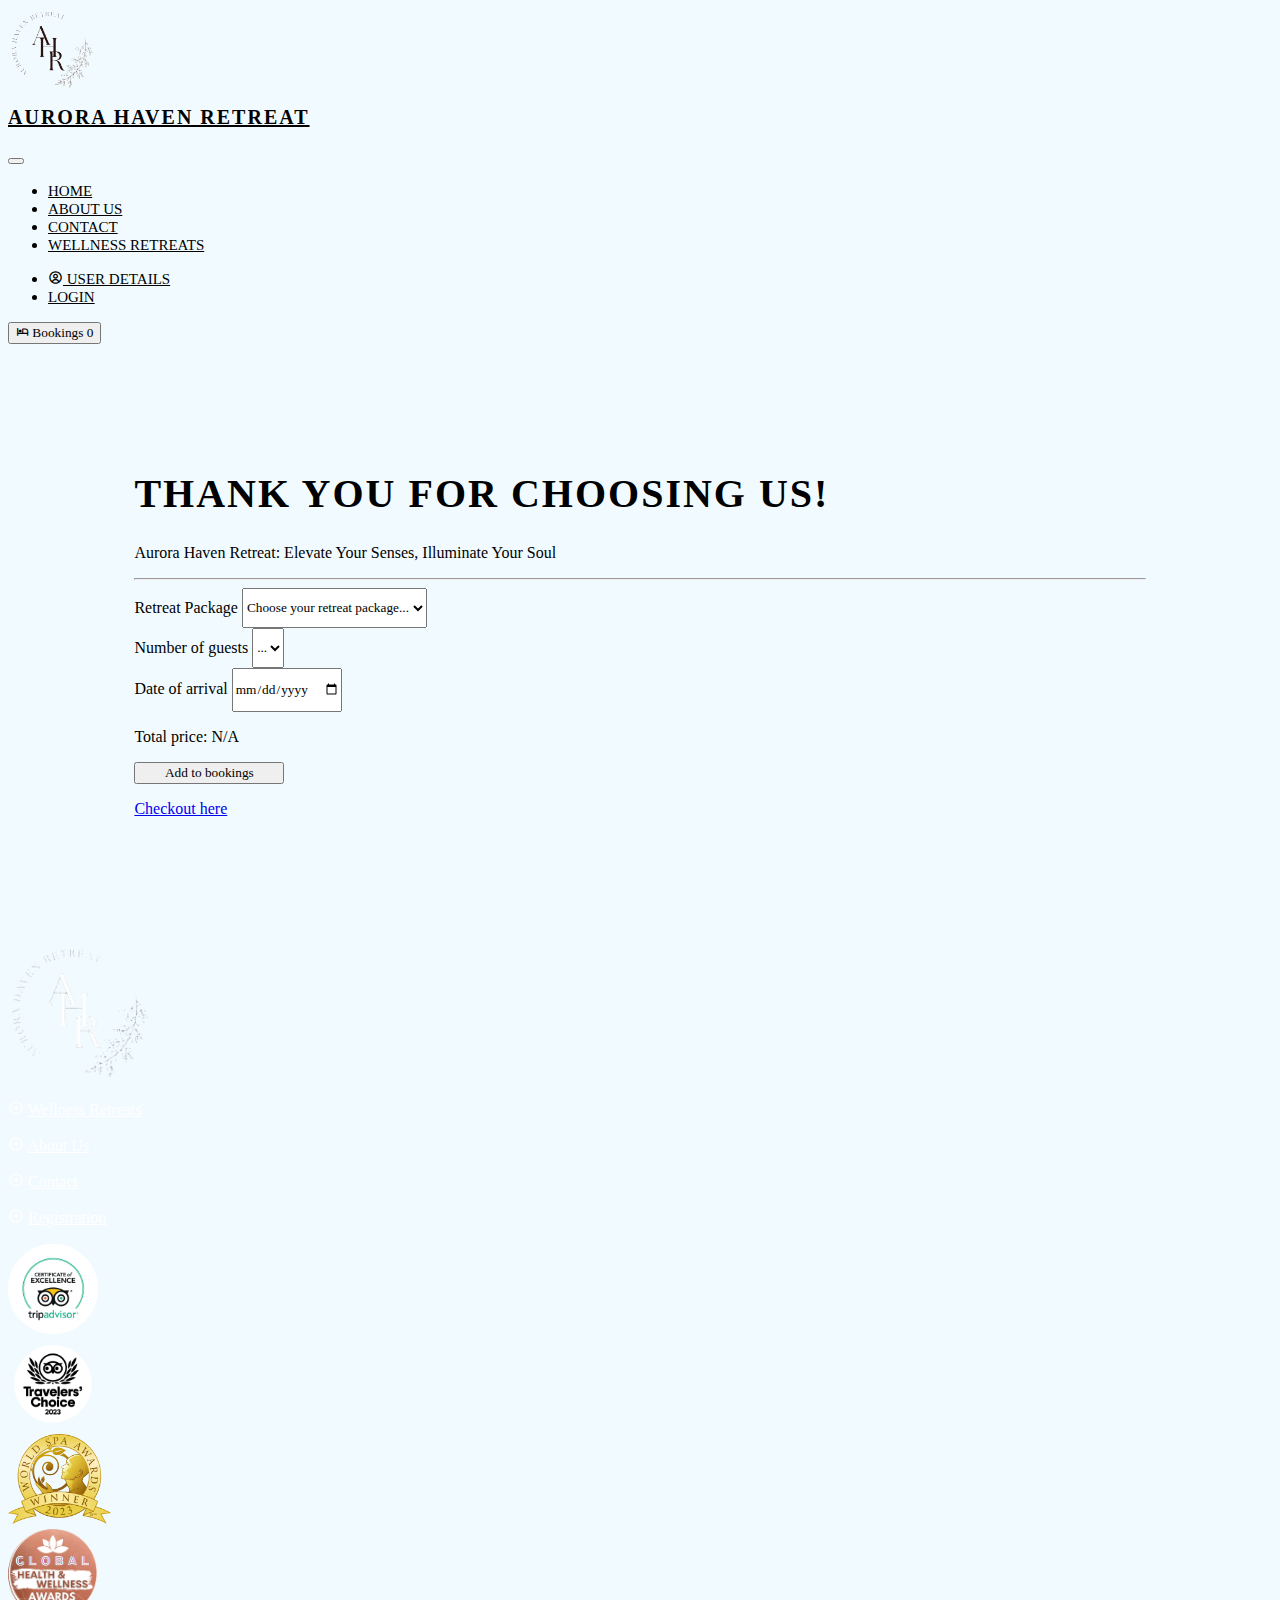
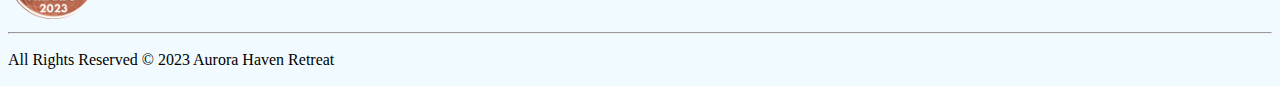
<file: book.html>
<!doctype html>
<html lang="en">
  <head>
    <meta charset="utf-8">
    <meta name="viewport" content="width=device-width, initial-scale=1">
    <meta name="description" content="Aurora Haven Retreat - Book your stay">
    <meta name="keywords" content="Aurora Haven Retreat, retreat, booking">
    <meta name="author" content="Petra Poláková">
    <!-- Favicon -->
    <link rel="icon" href="images/logo/logoLight.png" type="image/x-icon">    <title>Book Your Stay</title>
    <!-- Links for boxicons, bootstrap and my css -->
    <link href='https://unpkg.com/boxicons@2.1.4/css/boxicons.min.css' rel='stylesheet'>
    <link href="https://cdn.jsdelivr.net/npm/bootstrap@5.3.2/dist/css/bootstrap.min.css" rel="stylesheet" integrity="sha384-T3c6CoIi6uLrA9TneNEoa7RxnatzjcDSCmG1MXxSR1GAsXEV/Dwwykc2MPK8M2HN" crossorigin="anonymous">
    <link rel="stylesheet" href="styles/book.css">
</head>
  <body class="d-flex flex-column min-vh-100">
        <!--Navbar starts-->
        <nav class="navbar navbar-expand-lg navbar-light bg-light fixed-top">
            <div class="container">
                <a class="navbar-brand d-flex align-items-center" href="index.html">
                    <img class="logo" src="images/logo/logoDark.png" alt="Aurora Haven Retreat logo">
                    <h1>Aurora Haven Retreat</h1>
                </a> 
                <button aria-controls="navbarSupportedContent" aria-expanded="false" aria-label="Toggle navigation" class="navbar-toggler" data-bs-target="#navbarSupportedContent" data-bs-toggle="collapse" type="button"><span class="navbar-toggler-icon"></span></button>
                <div class="collapse navbar-collapse" id="navbarSupportedContent">
                    <ul class="navbar-nav ms-auto mb-2 mb-lg-0">
                        <li class="nav-item">
                            <a class="nav-link" href="index.html">Home</a>
                        </li>
                        <li class="nav-item">
                            <a class="nav-link" href="about.html">About Us</a>
                        </li>
                        <li class="nav-item">
                            <a class="nav-link" href="contact.html">Contact</a>
                        </li>
                        <li class="nav-item">
                            <a class="nav-link" href="bookingPackages.html">Wellness Retreats</a>
                        </li>
                    </ul>
                    <ul class="navbar-nav me-auto mb-2 mb-lg-0">
                        <li class="nav-item">
                            <a class="nav-link" id="userdetails" href="userdetails.html"><i class='bx bx-user-circle'></i> User Details</a>
                        </li>
                        <li class="nav-item">
                            <a class="nav-link"  id="loginlogout" href="login.html">Login</a>
                        </li>                
                    </ul>
                    <div class="btn-toolbar">
                        <a class="nav-item nav-link" href="checkout.html">
                        <button type="button" class="btn btn-dark ml-2">
                            <i class='bx bx-hotel'></i> Bookings <span class="badge badge-light" id="booking"></span>
                        </button>
                        </a>
                    </div>
                </div>
            </div>
        </nav>
        <!--Navbar ends-->

        <!-- Booking section -->
        <main>
            <h1 class="text-center">Thank you for choosing us!</h1>
            <p class="text-center">Aurora Haven Retreat: Elevate Your Senses, Illuminate Your Soul</p>
            <hr>
            <form>
                <div class="form-group">
                  <label for="choosePackage" class="col-form-label col-12">Retreat Package</label>
                  <select class="custom-select rounded mr-sm-2 col-10" id="choosePackage" style="height: 40px;" required>
                    <option selected disabled>Choose your retreat package...</option>
                    <option>Northern Lights Package</option>
                    <option>Wellness & Spa Escape</option>
                    <option>Arctic Adventure Bundle</option>
                    <option>Culinary Expedition</option>
                    <option>Fjord Serenity Package</option>
                    <option>Aurora Aromatherapy Retreat</option>
                  </select>
                </div>
                <div class="form-group">
                    <label for="guestsAmount" class="col-form-label col-12">Number of guests</label>
                    <select class="custom-select rounded mr-sm-2 col-10" id="guestsAmount" style="height: 40px;" required>
                      <option selected disabled>...</option>
                      <option>1</option>
                      <option>2</option>
                    </select>
                </div>
                <div class="form-group">
                    <label for="dateOfArrival" class="col-form-label col-12">Date of arrival</label>
                    <input type="date" class="custom-select rounded mr-sm-2 col-10" id="dateOfArrival" name="dateOfArrival" style="height: 40px;" required>
                </div>
                <div class="form-group mt-3">
                    <p>Total price: <span class="text " id="totalPrice"></span></p>
                </div>
                <button type="submit" class="btn btn-dark mt-3" id="addBooking" style="width: 150px;">Add to bookings</button>
            </form>
            <p><a class="btn btn-dark mt-3" href="checkout.html" style="width: 150px;">Checkout here</a></p>

        </main>

        <!-- footer starts -->
        <footer class="py-3 bg-dark text-light mt-auto">
            <div class="row">
                <div class="container col-xl-2 col-lg-12 text-center">
                    <img src="images/logo/logoLight.png" id="footerLogo" alt="Aurora Haven Retreat Logo">
                </div>
                <div class="row col-xl-5 col-lg-12 text-center">
                    <div class="container col-6">
                        <p>
                            <i class='bx bx-right-arrow-circle' style='color:#fffefe' ></i>
                            <a class="footer-link" href="bookingPackages.html">Wellness Retreats</a> 
                        </p>
                        <p>
                            <i class='bx bx-right-arrow-circle' style='color:#fffefe' ></i>
                            <a class="footer-link" href="about.html">About Us</a> 
                        </p>
                    </div>
                    <div class="container col-6">
                        <p>
                            <i class='bx bx-right-arrow-circle' style='color:#fffefe' ></i>
                            <a class="footer-link" href="contact.html">Contact</a> 
                        </p>
                        <p>
                            <i class='bx bx-right-arrow-circle' style='color:#fffefe' ></i>
                            <a class="footer-link" href="register.html">Registration</a> 
                        </p>
                    </div>
                </div>
                <div class="row col-xl-5 col-lg-12 aligh-items-center text-center">
                    <div class="container col-3">
                        <img src="images/home/certOfExc.png" alt="Certificate of Excellence 2023">
                    </div>
                    <div class="container col-3">
                        <img src="images/home/travelsChoice2023.gif" alt="Travellers Choice 2023 Award">
                    </div>
                    <div class="container col-3">
                        <img src="images/home/worldSpaaw.png" alt="World Spa Award 2023">
                    </div>
                    <div class="container col-3">
                        <img src="images/home/globalHWAw.jpg" alt="Global Health and Wellness Award 2023">
                    </div>
                </div>
            </div>
            <hr>
            <p class="text-center">All Rights Reserved &copy; 2023 Aurora Haven Retreat</p>
        </footer>
        <!-- footer ends -->

        <!--All JS links-->
        <script src="https://cdn.jsdelivr.net/npm/bootstrap@5.3.2/dist/js/bootstrap.bundle.min.js" integrity="sha384-C6RzsynM9kWDrMNeT87bh95OGNyZPhcTNXj1NW7RuBCsyN/o0jlpcV8Qyq46cDfL" crossorigin="anonymous"></script>
        <script type="text/javascript" src="https://code.jquery.com/jquery-1.11.3.min.js"></script>
        
        <!-- Custom js -->
        <script src="js/main.js"></script>
        <script src="js/book.js"></script>
    </body>
</html>
</file>
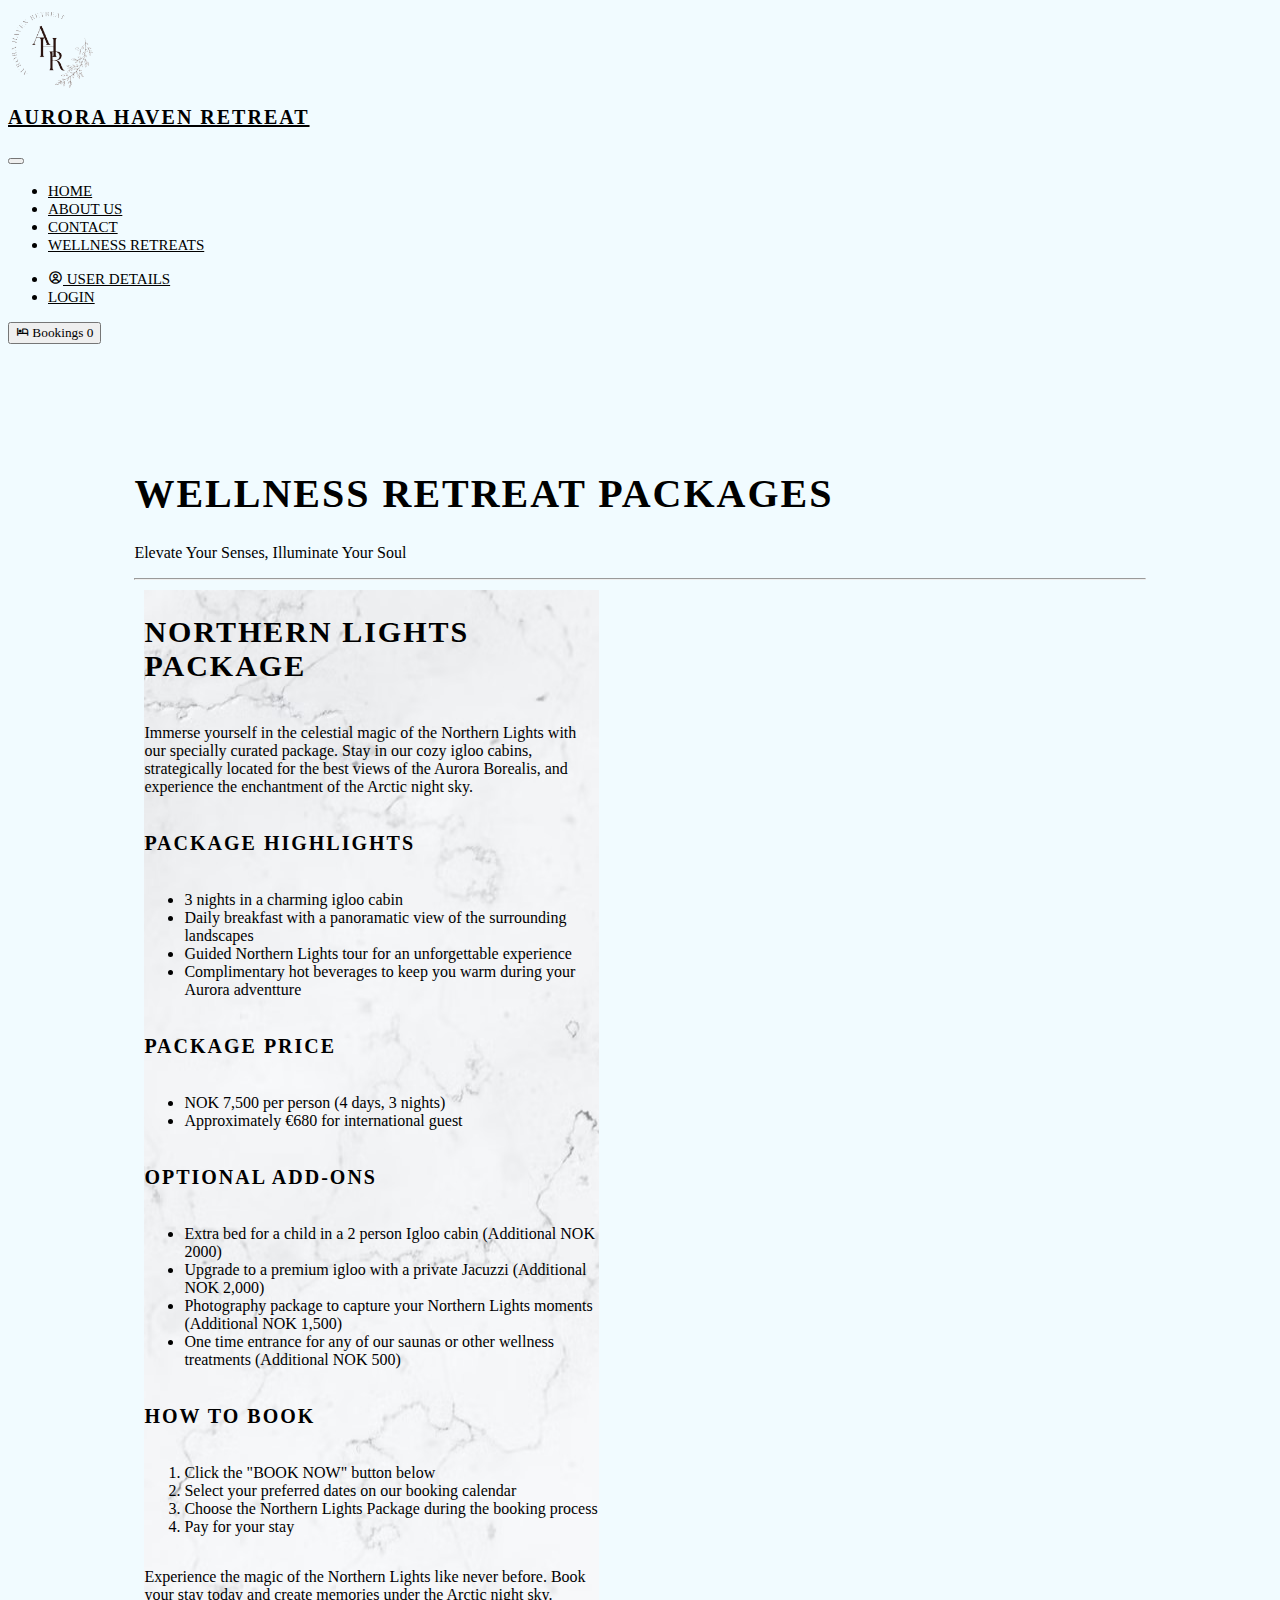
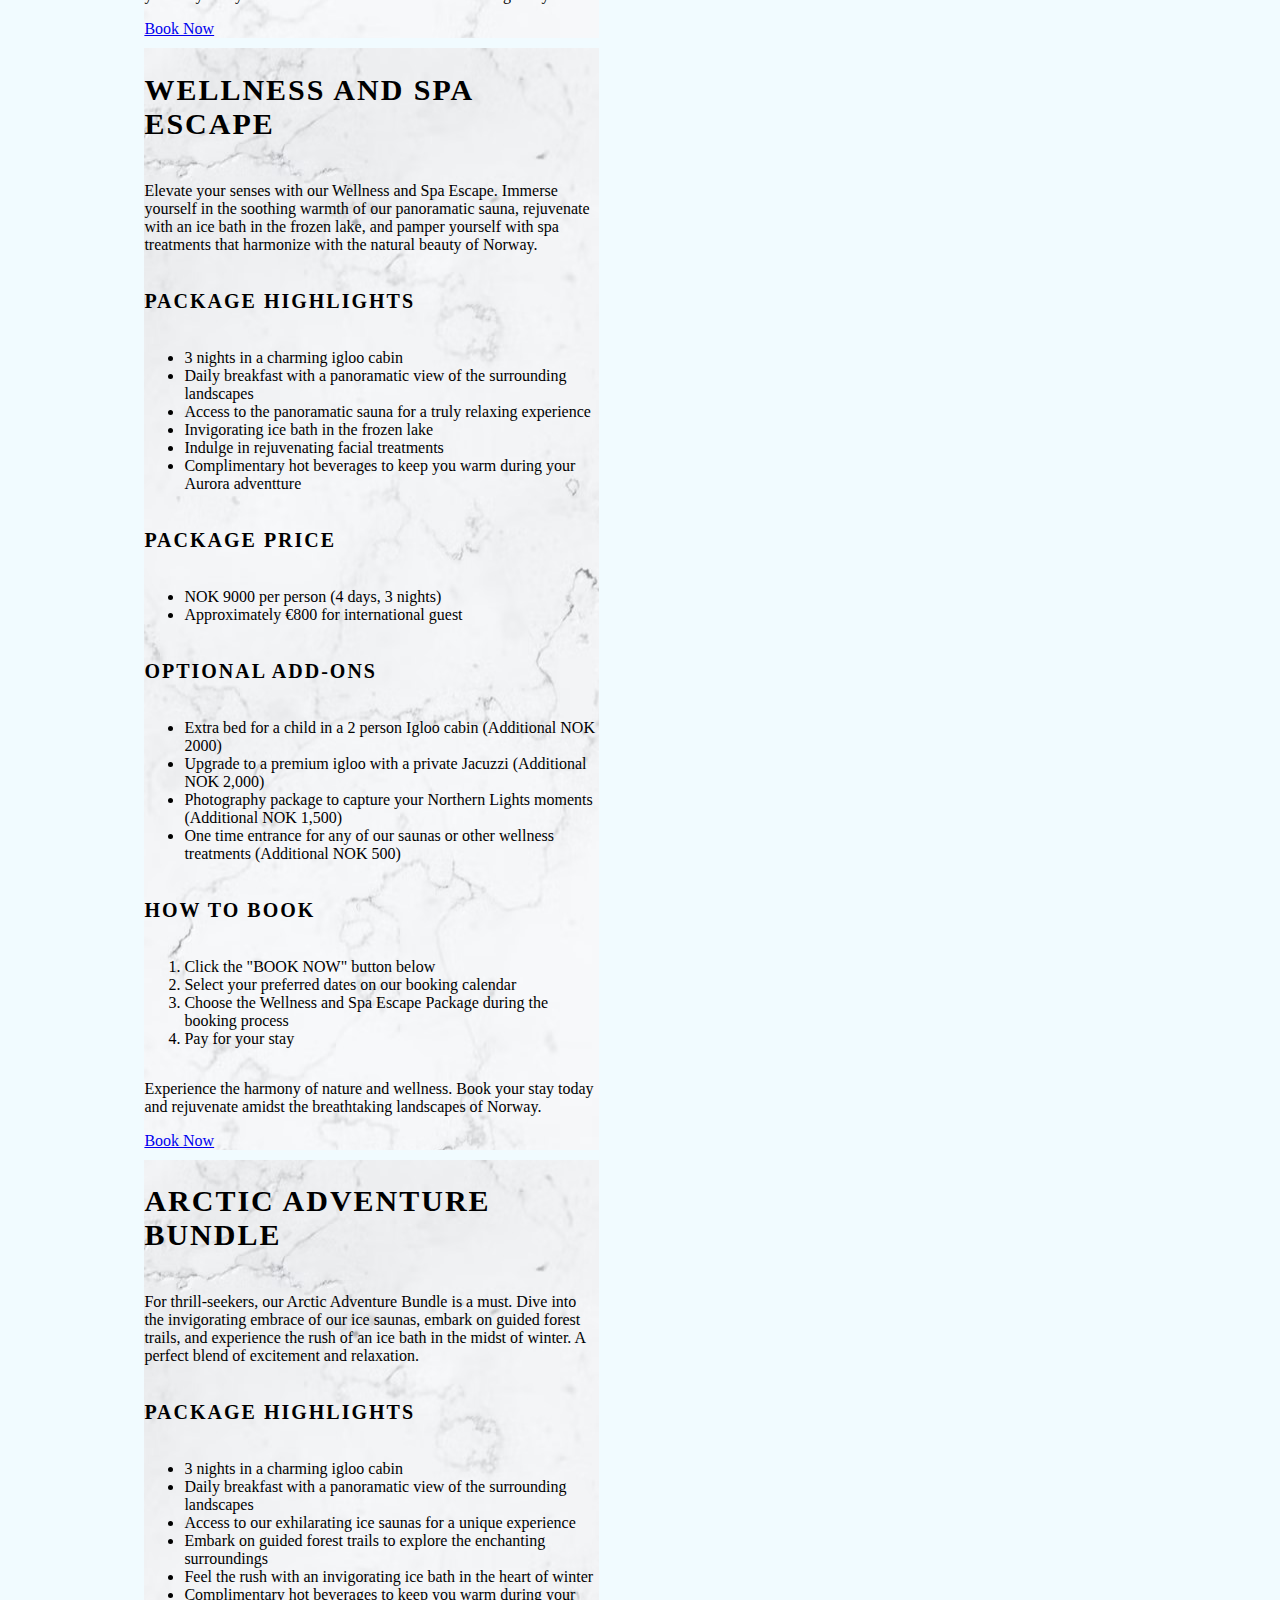
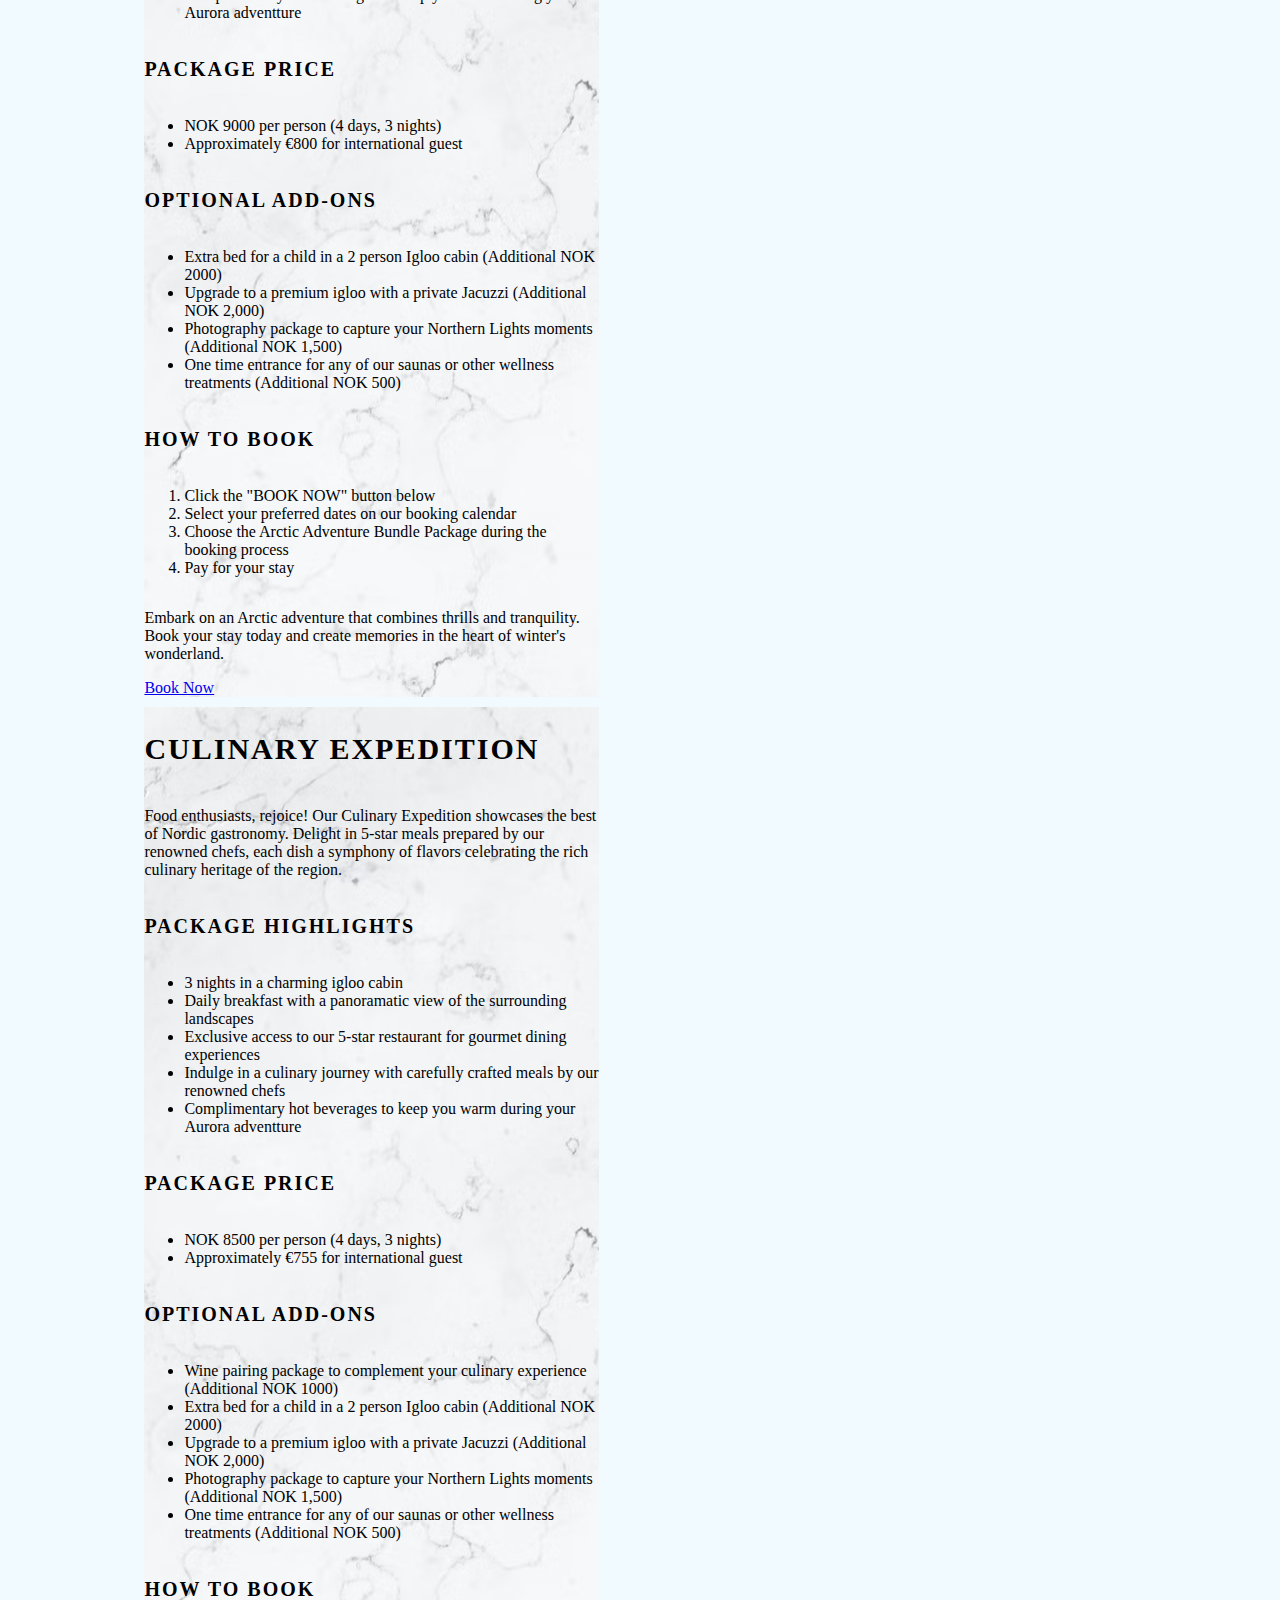
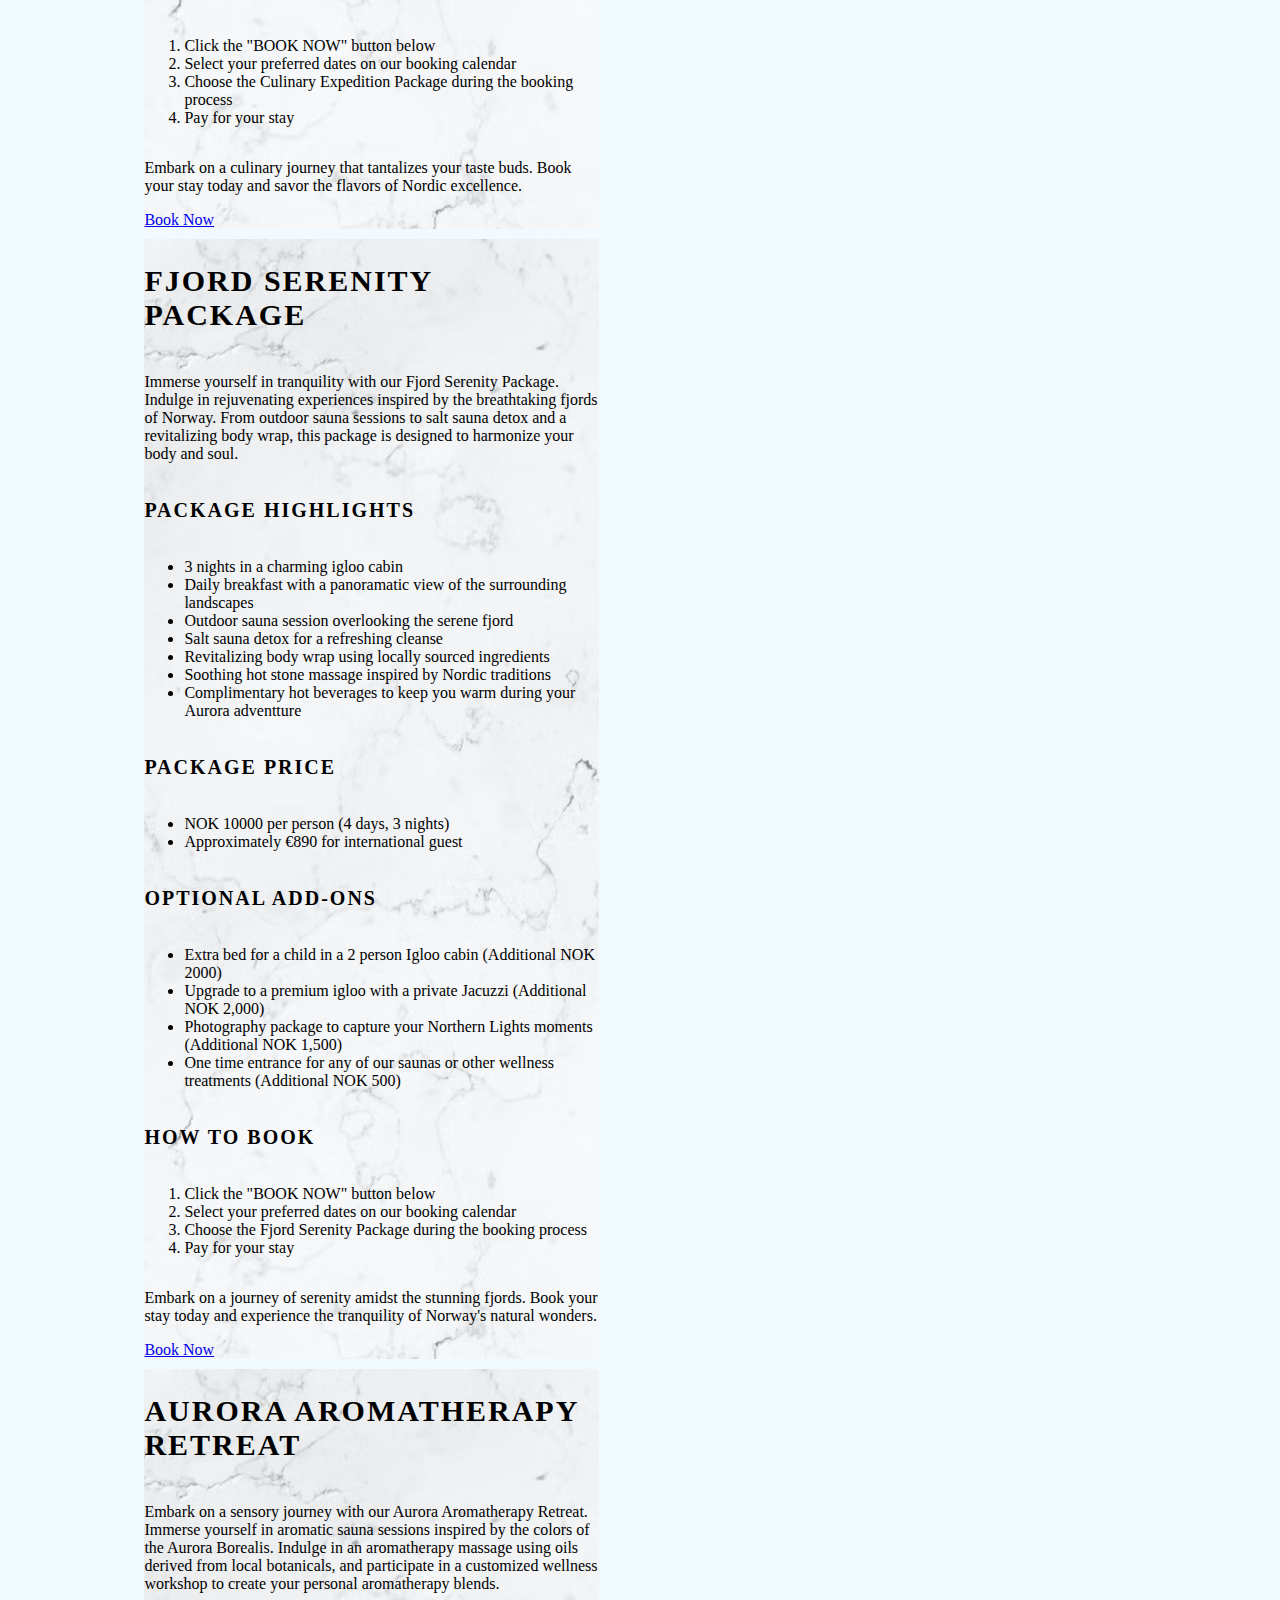
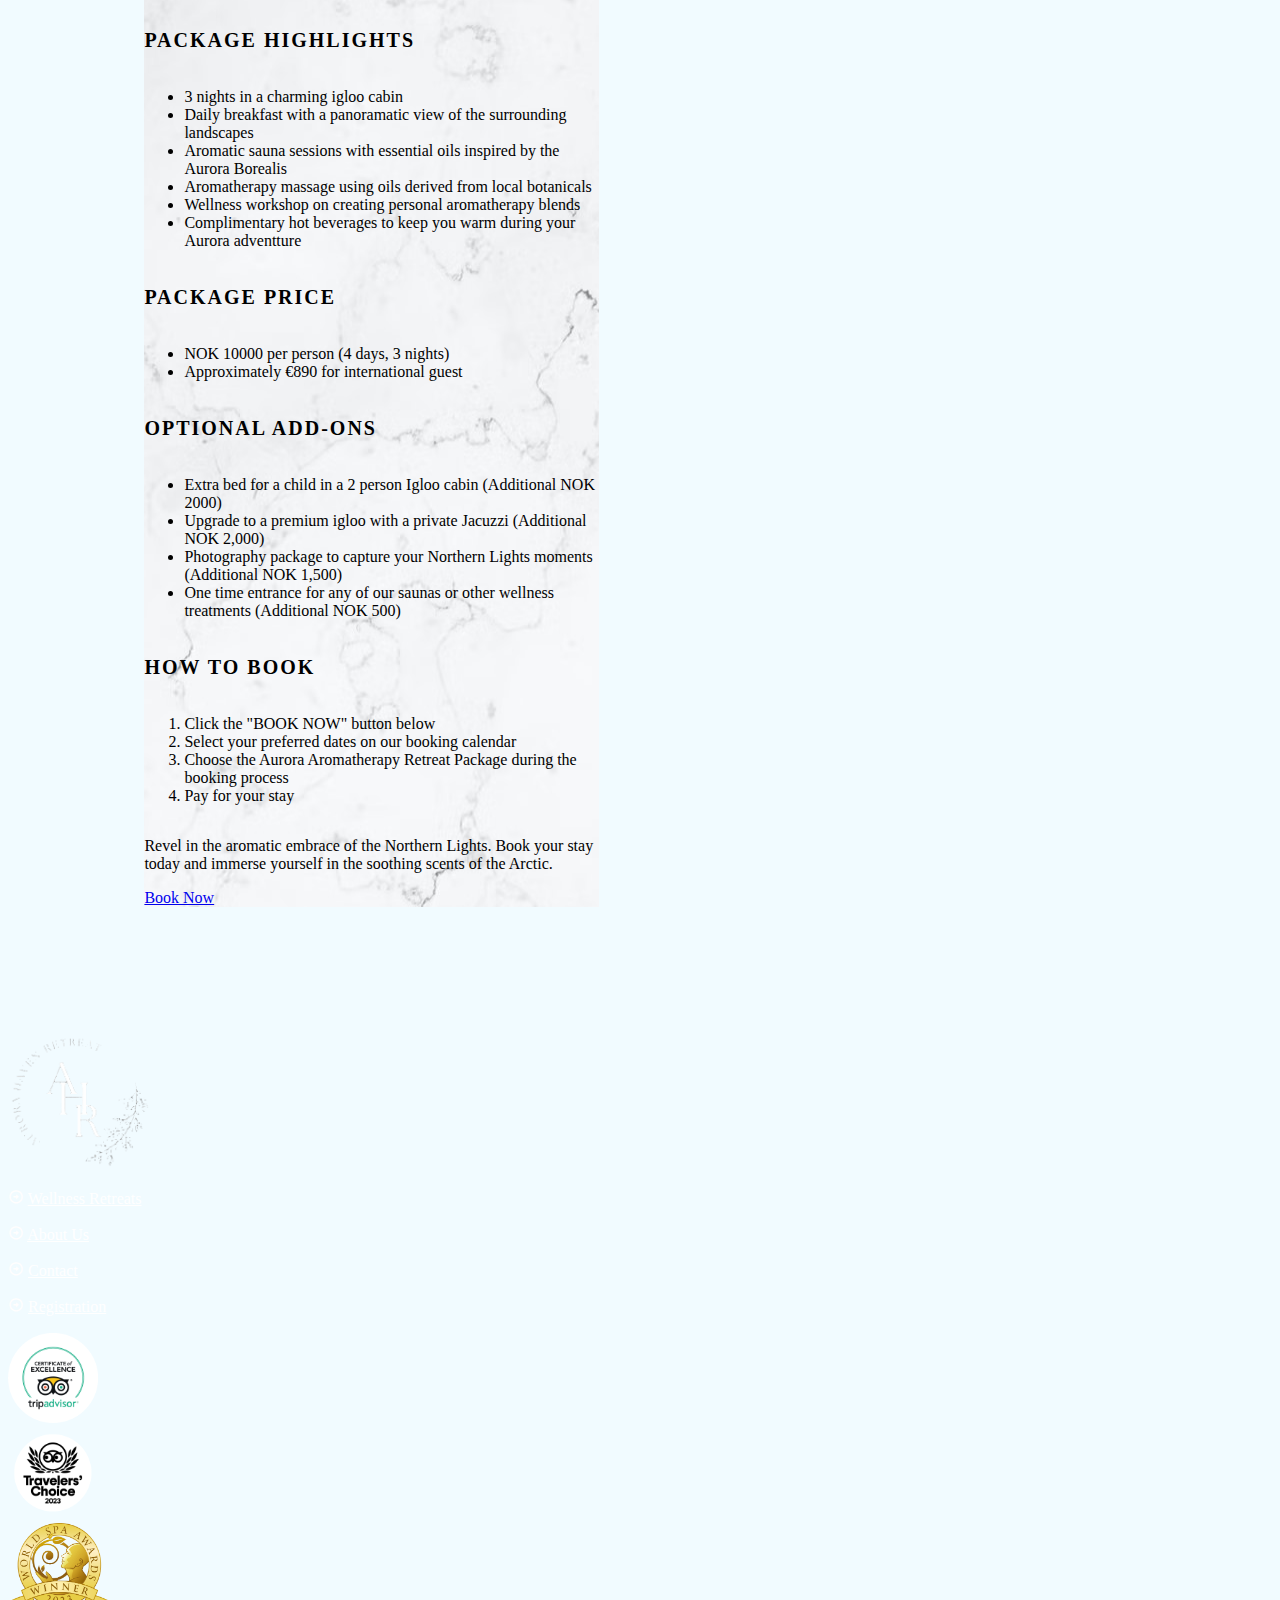
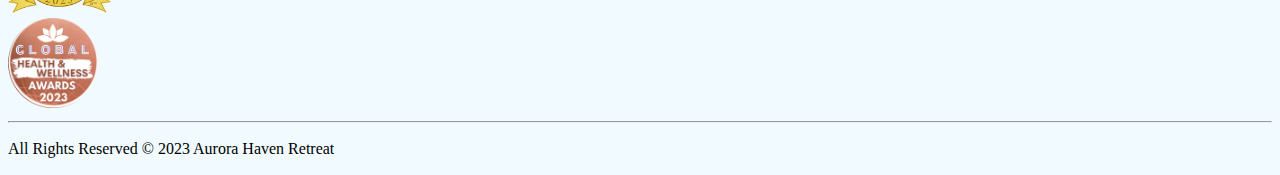
<file: bookingPackages.html>
<!doctype html>
<html lang="en">
  <head>
    <meta charset="utf-8">
    <meta name="viewport" content="width=device-width, initial-scale=1">
    <meta name="description" content="Aurora Haven Retreat - Retreat Packages to book">
    <meta name="keywords" content="Aurora Haven Retreat, wellness retreat, Norway, northern lights, spa, sauna, adventure, experience, resort">
    <meta name="author" content="Petra Poláková">
    <!-- Favicon -->
    <link rel="icon" href="images/logo/logoLight.png" type="image/x-icon">    <title>Wellness Retreats</title>
    <!-- Links for boxicons, bootstrap and my css -->
    <link href='https://unpkg.com/boxicons@2.1.4/css/boxicons.min.css' rel='stylesheet'>
    <link href="https://cdn.jsdelivr.net/npm/bootstrap@5.3.2/dist/css/bootstrap.min.css" rel="stylesheet" integrity="sha384-T3c6CoIi6uLrA9TneNEoa7RxnatzjcDSCmG1MXxSR1GAsXEV/Dwwykc2MPK8M2HN" crossorigin="anonymous">
    <link rel="stylesheet" href="styles/bookingPackages.css">
</head>
  <body class="d-flex flex-column min-vh-100">
        <!--Navbar starts-->
        <nav class="navbar navbar-expand-lg navbar-light bg-light fixed-top">
            <div class="container">
                <a class="navbar-brand d-flex align-items-center" href="index.html">
                    <img class="logo" src="images/logo/logoDark.png" alt="Aurora Haven Retreat logo">
                    <h1>Aurora Haven Retreat</h1>
                </a> 
                <button aria-controls="navbarSupportedContent" aria-expanded="false" aria-label="Toggle navigation" class="navbar-toggler" data-bs-target="#navbarSupportedContent" data-bs-toggle="collapse" type="button"><span class="navbar-toggler-icon"></span></button>
                <div class="collapse navbar-collapse" id="navbarSupportedContent">
                    <ul class="navbar-nav ms-auto mb-2 mb-lg-0">
                        <li class="nav-item">
                            <a class="nav-link" href="index.html">Home</a>
                        </li>
                        <li class="nav-item">
                            <a class="nav-link" href="about.html">About Us</a>
                        </li>
                        <li class="nav-item">
                            <a class="nav-link" href="contact.html">Contact</a>
                        </li>
                        <li class="nav-item">
                            <a class="nav-link" href="bookingPackages.html">Wellness Retreats</a>
                        </li>
                    </ul>
                    <ul class="navbar-nav me-auto mb-2 mb-lg-0">
                        <li class="nav-item">
                            <a class="nav-link" id="userdetails" href="userdetails.html"><i class='bx bx-user-circle'></i> User Details</a>
                        </li>
                        <li class="nav-item">
                            <a class="nav-link"  id="loginlogout" href="login.html">Login</a>
                        </li>                
                    </ul>
                    <div class="btn-toolbar">
                        <a class="nav-item nav-link" href="checkout.html">
                        <button type="button" class="btn btn-dark ml-2">
                            <i class='bx bx-hotel'></i> Bookings <span class="badge badge-light" id="booking"></span>
                        </button>
                        </a>
                    </div>
                </div>
            </div>
        </nav>
        <!--Navbar ends-->

        <!-- Booking packages section -->
        <main>
            <h1 class="text-center">Wellness Retreat Packages</h1>
            <p class="text-center">Elevate Your Senses, Illuminate Your Soul</p>
            <hr>
            <div class="row justify-content-center">
                <div class="card col-lg-6 col-md-12" style="background-image: url('images/home/marbleBG.jpg');">
                    <div class="card-body">
                        <h2 class="card-title text-dark text-center mt-3">Northern Lights Package</h2>
                        <p>Immerse yourself in the celestial magic of the Northern Lights with our specially curated package. Stay in our cozy igloo cabins, strategically located for the best views of the Aurora Borealis, and experience the enchantment of the Arctic night sky.</p>
                        <h3>Package Highlights</h3>
                        <ul>
                            <li>3 nights in a charming igloo cabin</li>
                            <li>Daily breakfast with a panoramatic view of the surrounding landscapes</li>
                            <li>Guided Northern Lights tour for an unforgettable experience</li>
                            <li>Complimentary hot beverages to keep you warm during your Aurora adventture</li>
                        </ul>
                        <h3>Package price</h3>
                        <ul>
                            <li>NOK 7,500 per person (4 days, 3 nights)</li>
                            <li>Approximately €680 for international guest</li>
                        </ul>
                        <h3>Optional Add-Ons</h3>
                        <ul>
                            <li>Extra bed for a child in a 2 person Igloo cabin (Additional NOK 2000)</li>
                            <li>Upgrade to a premium igloo with a private Jacuzzi (Additional NOK 2,000)</li>
                            <li>Photography package to capture your Northern Lights moments (Additional NOK 1,500)</li>
                            <li>One time entrance for any of our saunas or other wellness treatments (Additional NOK 500)</li>
                        </ul>
                        <h3>How to book</h3>
                        <ol>
                            <li>Click the "BOOK NOW" button below</li>
                            <li>Select your preferred dates on our booking calendar</li>
                            <li>Choose the Northern Lights Package during the booking process</li>
                            <li>Pay for your stay</li>
                        </ol>
                        <p>Experience the magic of the Northern Lights like never before. Book your stay today and create memories under the Arctic night sky.</p>
                        <div class="text-center mt-auto">
                            <a class="btn btn-dark mt-3" href="book.html">Book Now</a>
                        </div>
                    </div>
                </div>
                <div class="card col-lg-6 col-md-12" style="background-image: url('images/home/marbleBG.jpg');">
                    <div class="card-body">
                        <h2 class="card-title text-dark text-center mt-3">Wellness and Spa Escape</h2>
                        <p>Elevate your senses with our Wellness and Spa Escape. Immerse yourself in the soothing warmth of our panoramatic sauna, rejuvenate with an ice bath in the frozen lake, and pamper yourself with spa treatments that harmonize with the natural beauty of Norway.</p>
                        <h3>Package Highlights</h3>
                        <ul>
                            <li>3 nights in a charming igloo cabin</li>
                            <li>Daily breakfast with a panoramatic view of the surrounding landscapes</li>
                            <li>Access to the panoramatic sauna for a truly relaxing experience</li>
                            <li>Invigorating ice bath in the frozen lake</li>
                            <li>Indulge in rejuvenating facial treatments</li>
                            <li>Complimentary hot beverages to keep you warm during your Aurora adventture</li>
                        </ul>
                        <h3>Package price</h3>
                        <ul>
                            <li>NOK 9000 per person (4 days, 3 nights)</li>
                            <li>Approximately €800 for international guest</li>
                        </ul>
                        <h3>Optional Add-Ons</h3>
                        <ul>
                            <li>Extra bed for a child in a 2 person Igloo cabin (Additional NOK 2000)</li>
                            <li>Upgrade to a premium igloo with a private Jacuzzi (Additional NOK 2,000)</li>
                            <li>Photography package to capture your Northern Lights moments (Additional NOK 1,500)</li>
                            <li>One time entrance for any of our saunas or other wellness treatments (Additional NOK 500)</li>
                        </ul>
                        <h3>How to book</h3>
                        <ol>
                            <li>Click the "BOOK NOW" button below</li>
                            <li>Select your preferred dates on our booking calendar</li>
                            <li>Choose the Wellness and Spa Escape Package during the booking process</li>
                            <li>Pay for your stay</li>
                        </ol>
                        <p>Experience the harmony of nature and wellness. Book your stay today and rejuvenate amidst the breathtaking landscapes of Norway.</p>
                        <div class="text-center mt-auto">
                            <a class="btn btn-dark mt-3" href="book.html">Book Now</a>
                        </div>
                    </div>
                </div>
                <div class="card col-lg-6 col-md-12" style="background-image: url('images/home/marbleBG.jpg');">
                    <div class="card-body">
                        <h2 class="card-title text-dark text-center mt-3">Arctic Adventure Bundle</h2>
                        <p>For thrill-seekers, our Arctic Adventure Bundle is a must. Dive into the invigorating embrace of our ice saunas, embark on guided forest trails, and experience the rush of an ice bath in the midst of winter. A perfect blend of excitement and relaxation.</p>
                        <h3>Package Highlights</h3>
                        <ul>
                            <li>3 nights in a charming igloo cabin</li>
                            <li>Daily breakfast with a panoramatic view of the surrounding landscapes</li>
                            <li>Access to our exhilarating ice saunas for a unique experience</li>
                            <li>Embark on guided forest trails to explore the enchanting surroundings</li>
                            <li>Feel the rush with an invigorating ice bath in the heart of winter</li>
                            <li>Complimentary hot beverages to keep you warm during your Aurora adventture</li>
                        </ul>
                        <h3>Package price</h3>
                        <ul>
                            <li>NOK 9000 per person (4 days, 3 nights)</li>
                            <li>Approximately €800 for international guest</li>
                        </ul>
                        <h3>Optional Add-Ons</h3>
                        <ul>
                            <li>Extra bed for a child in a 2 person Igloo cabin (Additional NOK 2000)</li>
                            <li>Upgrade to a premium igloo with a private Jacuzzi (Additional NOK 2,000)</li>
                            <li>Photography package to capture your Northern Lights moments (Additional NOK 1,500)</li>
                            <li>One time entrance for any of our saunas or other wellness treatments (Additional NOK 500)</li>
                        </ul>
                        <h3>How to book</h3>
                        <ol>
                            <li>Click the "BOOK NOW" button below</li>
                            <li>Select your preferred dates on our booking calendar</li>
                            <li>Choose the Arctic Adventure Bundle Package during the booking process</li>
                            <li>Pay for your stay</li>
                        </ol>
                        <p>Embark on an Arctic adventure that combines thrills and tranquility. Book your stay today and create memories in the heart of winter's wonderland.</p>
                        <div class="text-center mt-auto">
                            <a class="btn btn-dark mt-3" href="book.html">Book Now</a>
                        </div>
                    </div>
                </div>
                <div class="card col-lg-6 col-md-12" style="background-image: url('images/home/marbleBG.jpg');">
                    <div class="card-body">
                        <h2 class="card-title text-dark text-center mt-3">Culinary Expedition</h2>
                        <p>Food enthusiasts, rejoice! Our Culinary Expedition showcases the best of Nordic gastronomy. Delight in 5-star meals prepared by our renowned chefs, each dish a symphony of flavors celebrating the rich culinary heritage of the region.</p>                    
                        <h3>Package Highlights</h3>
                        <ul>
                            <li>3 nights in a charming igloo cabin</li>
                            <li>Daily breakfast with a panoramatic view of the surrounding landscapes</li>
                            <li>Exclusive access to our 5-star restaurant for gourmet dining experiences</li>
                            <li>Indulge in a culinary journey with carefully crafted meals by our renowned chefs</li>
                            <li>Complimentary hot beverages to keep you warm during your Aurora adventture</li>
                        </ul>
                        <h3>Package price</h3>
                        <ul>
                            <li>NOK 8500 per person (4 days, 3 nights)</li>
                            <li>Approximately €755 for international guest</li>
                        </ul>
                        <h3>Optional Add-Ons</h3>
                        <ul>
                            <li>Wine pairing package to complement your culinary experience (Additional NOK 1000)</li>
                            <li>Extra bed for a child in a 2 person Igloo cabin (Additional NOK 2000)</li>
                            <li>Upgrade to a premium igloo with a private Jacuzzi (Additional NOK 2,000)</li>
                            <li>Photography package to capture your Northern Lights moments (Additional NOK 1,500)</li>
                            <li>One time entrance for any of our saunas or other wellness treatments (Additional NOK 500)</li>
                        </ul>
                        <h3>How to book</h3>
                        <ol>
                            <li>Click the "BOOK NOW" button below</li>
                            <li>Select your preferred dates on our booking calendar</li>
                            <li>Choose the Culinary Expedition Package during the booking process</li>
                            <li>Pay for your stay</li>
                        </ol>
                        <p>Embark on a culinary journey that tantalizes your taste buds. Book your stay today and savor the flavors of Nordic excellence.</p>
                        <div class="text-center mt-auto">
                            <a class="btn btn-dark mt-3" href="book.html">Book Now</a>
                        </div>
                    </div>
                </div>
                <div class="card col-lg-6 col-md-12" style="background-image: url('images/home/marbleBG.jpg');">
                    <div class="card-body">
                        <h2 class="card-title text-dark text-center mt-3">Fjord Serenity Package</h2>
                        <p>Immerse yourself in tranquility with our Fjord Serenity Package. Indulge in rejuvenating experiences inspired by the breathtaking fjords of Norway. From outdoor sauna sessions to salt sauna detox and a revitalizing body wrap, this package is designed to harmonize your body and soul.</p>
                        <h3>Package Highlights</h3>
                        <ul>
                            <li>3 nights in a charming igloo cabin</li>
                            <li>Daily breakfast with a panoramatic view of the surrounding landscapes</li>
                            <li>Outdoor sauna session overlooking the serene fjord</li>
                            <li>Salt sauna detox for a refreshing cleanse</li>
                            <li>Revitalizing body wrap using locally sourced ingredients</li>
                            <li>Soothing hot stone massage inspired by Nordic traditions</li>
                            <li>Complimentary hot beverages to keep you warm during your Aurora adventture</li>
                        </ul>
                        <h3>Package price</h3>
                        <ul>
                            <li>NOK 10000 per person (4 days, 3 nights)</li>
                            <li>Approximately €890 for international guest</li>
                        </ul>
                        <h3>Optional Add-Ons</h3>
                        <ul>
                            <li>Extra bed for a child in a 2 person Igloo cabin (Additional NOK 2000)</li>
                            <li>Upgrade to a premium igloo with a private Jacuzzi (Additional NOK 2,000)</li>
                            <li>Photography package to capture your Northern Lights moments (Additional NOK 1,500)</li>
                            <li>One time entrance for any of our saunas or other wellness treatments (Additional NOK 500)</li>
                        </ul>
                        <h3>How to book</h3>
                        <ol>
                            <li>Click the "BOOK NOW" button below</li>
                            <li>Select your preferred dates on our booking calendar</li>
                            <li>Choose the Fjord Serenity Package during the booking process</li>
                            <li>Pay for your stay</li>
                        </ol>
                        <p>Embark on a journey of serenity amidst the stunning fjords. Book your stay today and experience the tranquility of Norway's natural wonders.</p>
                        <div class="text-center mt-auto">
                            <a class="btn btn-dark mt-3" href="book.html">Book Now</a>
                        </div>
                    </div>
                </div>
                <div class="card col-lg-6 col-md-12" style="background-image: url('images/home/marbleBG.jpg');">
                    <div class="card-body">
                        <h2 class="card-title text-dark text-center mt-3">Aurora Aromatherapy Retreat</h2>
                        <p>Embark on a sensory journey with our Aurora Aromatherapy Retreat. Immerse yourself in aromatic sauna sessions inspired by the colors of the Aurora Borealis. Indulge in an aromatherapy massage using oils derived from local botanicals, and participate in a customized wellness workshop to create your personal aromatherapy blends.</p>
                        <h3>Package Highlights</h3>
                        <ul>
                            <li>3 nights in a charming igloo cabin</li>
                            <li>Daily breakfast with a panoramatic view of the surrounding landscapes</li>
                            <li>Aromatic sauna sessions with essential oils inspired by the Aurora Borealis</li>
                            <li>Aromatherapy massage using oils derived from local botanicals</li>
                            <li>Wellness workshop on creating personal aromatherapy blends</li>
                            <li>Complimentary hot beverages to keep you warm during your Aurora adventture</li>
                        </ul>
                        <h3>Package price</h3>
                        <ul>
                            <li>NOK 10000 per person (4 days, 3 nights)</li>
                            <li>Approximately €890 for international guest</li>
                        </ul>
                        <h3>Optional Add-Ons</h3>
                        <ul>
                            <li>Extra bed for a child in a 2 person Igloo cabin (Additional NOK 2000)</li>
                            <li>Upgrade to a premium igloo with a private Jacuzzi (Additional NOK 2,000)</li>
                            <li>Photography package to capture your Northern Lights moments (Additional NOK 1,500)</li>
                            <li>One time entrance for any of our saunas or other wellness treatments (Additional NOK 500)</li>
                        </ul>
                        <h3>How to book</h3>
                        <ol>
                            <li>Click the "BOOK NOW" button below</li>
                            <li>Select your preferred dates on our booking calendar</li>
                            <li>Choose the Aurora Aromatherapy Retreat Package during the booking process</li>
                            <li>Pay for your stay</li>
                        </ol>
                        <p>Revel in the aromatic embrace of the Northern Lights. Book your stay today and immerse yourself in the soothing scents of the Arctic.</p>
                        <div class="text-center mt-auto">
                            <a class="btn btn-dark mt-3" href="book.html">Book Now</a>
                        </div>
                    </div>
                </div>
            </div>
            
        </main>

        <!-- footer starts -->
        <footer class="py-3 bg-dark text-light mt-auto">
            <div class="row">
                <div class="container col-xl-2 col-lg-12 text-center">
                    <img src="images/logo/logoLight.png" id="footerLogo" alt="Aurora Haven Retreat Logo">
                </div>
                <div class="row col-xl-5 col-lg-12 text-center">
                    <div class="container col-6">
                        <p>
                            <i class='bx bx-right-arrow-circle' style='color:#fffefe' ></i>
                            <a class="footer-link" href="bookingPackages.html">Wellness Retreats</a> 
                        </p>
                        <p>
                            <i class='bx bx-right-arrow-circle' style='color:#fffefe' ></i>
                            <a class="footer-link" href="about.html">About Us</a> 
                        </p>
                    </div>
                    <div class="container col-6">
                        <p>
                            <i class='bx bx-right-arrow-circle' style='color:#fffefe' ></i>
                            <a class="footer-link" href="contact.html">Contact</a> 
                        </p>
                        <p>
                            <i class='bx bx-right-arrow-circle' style='color:#fffefe' ></i>
                            <a class="footer-link" href="register.html">Registration</a> 
                        </p>
                    </div>
                </div>
                <div class="row col-xl-5 col-lg-12 aligh-items-center text-center">
                    <div class="container col-3">
                        <img src="images/home/certOfExc.png" alt="Certificate of Excellence 2023">
                    </div>
                    <div class="container col-3">
                        <img src="images/home/travelsChoice2023.gif" alt="Travellers Choice 2023 Award">
                    </div>
                    <div class="container col-3">
                        <img src="images/home/worldSpaaw.png" alt="World Spa Award 2023">
                    </div>
                    <div class="container col-3">
                        <img src="images/home/globalHWAw.jpg" alt="Global Health and Wellness Award 2023">
                    </div>
                </div>
            </div>
            <hr>
            <p class="text-center">All Rights Reserved &copy; 2023 Aurora Haven Retreat</p>
        </footer>
        <!-- footer ends -->

        <!--All JS links-->
        <script src="js/main.js"></script>
        <script src="https://cdn.jsdelivr.net/npm/bootstrap@5.3.2/dist/js/bootstrap.bundle.min.js" integrity="sha384-C6RzsynM9kWDrMNeT87bh95OGNyZPhcTNXj1NW7RuBCsyN/o0jlpcV8Qyq46cDfL" crossorigin="anonymous"></script>
    </body>
</html>
</file>
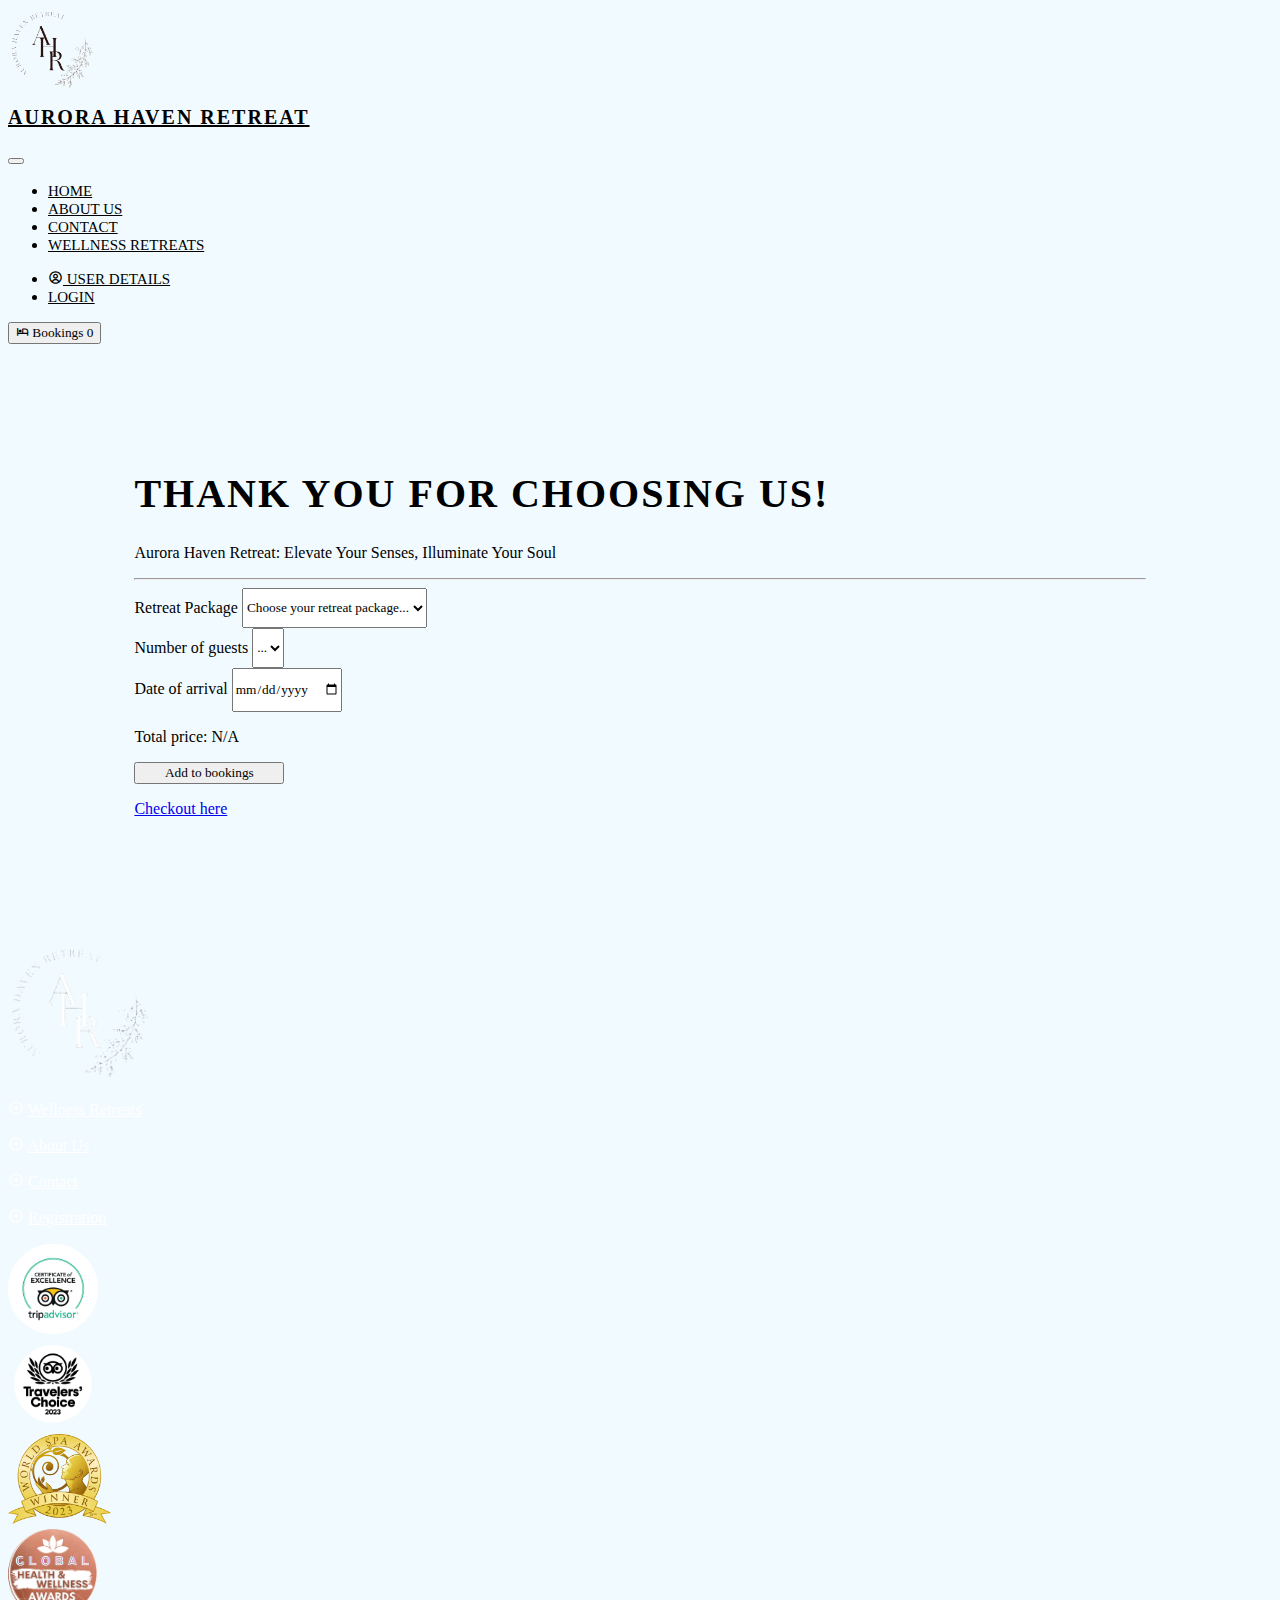
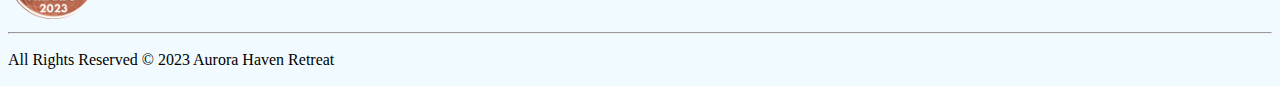
<file: checkout.html>
<!doctype html>
<html lang="en">
  <head>
    <meta charset="utf-8">
    <meta name="viewport" content="width=device-width, initial-scale=1">
    <meta name="description" content="Aurora Haven Retreat - checkout">
    <meta name="keywords" content="Aurora Haven Retreat, checkout, booking">
    <meta name="author" content="Petra Poláková">
    <!-- Favicon -->
    <link rel="icon" href="images/logo/logoLight.png" type="image/x-icon">    <title>Checkout</title>
    <!-- Links for boxicons, bootstrap and my css -->
    <link href='https://unpkg.com/boxicons@2.1.4/css/boxicons.min.css' rel='stylesheet'>
    <link href="https://cdn.jsdelivr.net/npm/bootstrap@5.3.2/dist/css/bootstrap.min.css" rel="stylesheet" integrity="sha384-T3c6CoIi6uLrA9TneNEoa7RxnatzjcDSCmG1MXxSR1GAsXEV/Dwwykc2MPK8M2HN" crossorigin="anonymous">
    <link rel="stylesheet" href="styles/checkout.css">
</head>
  <body class="d-flex flex-column min-vh-100">
        <!--Navbar starts-->
        <nav class="navbar navbar-expand-lg navbar-light bg-light fixed-top">
            <div class="container">
                <a class="navbar-brand d-flex align-items-center" href="index.html">
                    <img class="logo" src="images/logo/logoDark.png" alt="Aurora Haven Retreat logo">
                    <h1>Aurora Haven Retreat</h1>
                </a> 
                <button aria-controls="navbarSupportedContent" aria-expanded="false" aria-label="Toggle navigation" class="navbar-toggler" data-bs-target="#navbarSupportedContent" data-bs-toggle="collapse" type="button"><span class="navbar-toggler-icon"></span></button>
                <div class="collapse navbar-collapse" id="navbarSupportedContent">
                    <ul class="navbar-nav ms-auto mb-2 mb-lg-0">
                        <li class="nav-item">
                            <a class="nav-link" href="index.html">Home</a>
                        </li>
                        <li class="nav-item">
                            <a class="nav-link" href="about.html">About Us</a>
                        </li>
                        <li class="nav-item">
                            <a class="nav-link" href="contact.html">Contact</a>
                        </li>
                        <li class="nav-item">
                            <a class="nav-link" href="bookingPackages.html">Wellness Retreats</a>
                        </li>
                    </ul>
                    <ul class="navbar-nav me-auto mb-2 mb-lg-0">
                        <li class="nav-item">
                            <a class="nav-link" id="userdetails" href="userdetails.html"><i class='bx bx-user-circle'></i> User Details</a>
                        </li>
                        <li class="nav-item">
                            <a class="nav-link"  id="loginlogout" href="login.html">Login</a>
                        </li>                
                    </ul>
                    <div class="btn-toolbar">
                        <a class="nav-item nav-link" href="checkout.html">
                        <button type="button" class="btn btn-dark ml-2">
                            <i class='bx bx-hotel'></i> Bookings <span class="badge badge-light" id="booking"></span>
                        </button>
                        </a>
                    </div>
                </div>
            </div>
        </nav>
        <!--Navbar ends-->

        <!-- Checkout section -->
        <main>
            <h1 class="text-center">Checkout</h1>
            <hr>
            <div class="container">
                <h2>Booking overview</h2>
                <table id="bookingTable" class="table">
                    <thead>
                        <tr>
                            <th>Retreat Package</th>
                            <th>Number of Guests</th>
                            <th>Date of Arrival</th>
                            <th>Price</th>
                        </tr>
                    </thead>
                    <tbody>
                        <!-- Bookings will be dynamically added here (js)-->
                    </tbody>
                </table>
                <p><a class="btn btn-dark" href="book.html" style="width: 150px;">Add Booking</a></p>                
            </div>
            <hr>
            <div class="container">
                <h2>Personal Information</h2>
                <form id="personal-information"  method="get">
                    <div class="form-group">
                        <label for="name">Full Name</label>
                        <input type="text" class="form-control" id="name" name="name" readonly>
                    </div>
                    <div class="form-group">
                        <label for="dateOfBirth" class="form-label">Date of Birth</label>
                        <input type="date" class="form-control" id="dateOfBirth" name="dateOfBirth" readonly>
                      </div>
                    <div class="form-group">
                        <label for="emailAddressID">Email address</label>
                        <input type="email" class="form-control" id="emailAddressID" name="email" readonly>
                    </div>
                </form>
            </div>
            <hr>
            <div class="container">
                <h2>Billing Information</h2>
                <form id="billing-information"  method="get">
                    <div class="form-group">
                        <label for="name">Name on card</label>
                        <input type="text" class="form-control" id="nameCard" name="name" value="Willy Wonka" required>
                    </div>
                    <div class="form-group">
                        <label for="cardNumber">Credit card number</label>
                        <input type="text" class="form-control" id="cardNumber" name="cardNumber" value="4111111111111111" required>
                    </div>
                    <div class="form-group">
                        <label for="expiration" class="form-label">Expiration</label>
                        <input type="month" class="form-control" id="expiration" name="expiration" required>
                    </div>
                    <div class="form-group">
                        <label for="cvv">CVV</label>
                        <input type="text" class="form-control" id="cvv" name="cvv" value="123" required>
                    </div>
                    <div class="alert alert-danger d-none mt-3" role="alert" id="billingerror">Please enter valid billing information.</div>    
                    <button type="submit" class="btn btn-dark mt-3" id="checkout" style="width: 150px;">Checkout</button>
                </form>
            </div>
        </main>

        <!-- footer starts -->
        <footer class="py-3 bg-dark text-light mt-auto">
            <div class="row">
                <div class="container col-xl-2 col-lg-12 text-center">
                    <img src="images/logo/logoLight.png" id="footerLogo" alt="Aurora Haven Retreat Logo">
                </div>
                <div class="row col-xl-5 col-lg-12 text-center">
                    <div class="container col-6">
                        <p>
                            <i class='bx bx-right-arrow-circle' style='color:#fffefe' ></i>
                            <a class="footer-link" href="bookingPackages.html">Wellness Retreats</a> 
                        </p>
                        <p>
                            <i class='bx bx-right-arrow-circle' style='color:#fffefe' ></i>
                            <a class="footer-link" href="about.html">About Us</a> 
                        </p>
                    </div>
                    <div class="container col-6">
                        <p>
                            <i class='bx bx-right-arrow-circle' style='color:#fffefe' ></i>
                            <a class="footer-link" href="contact.html">Contact</a> 
                        </p>
                        <p>
                            <i class='bx bx-right-arrow-circle' style='color:#fffefe' ></i>
                            <a class="footer-link" href="register.html">Registration</a> 
                        </p>
                    </div>
                </div>
                <div class="row col-xl-5 col-lg-12 aligh-items-center text-center">
                    <div class="container col-3">
                        <img src="images/home/certOfExc.png" alt="Certificate of Excellence 2023">
                    </div>
                    <div class="container col-3">
                        <img src="images/home/travelsChoice2023.gif" alt="Travellers Choice 2023 Award">
                    </div>
                    <div class="container col-3">
                        <img src="images/home/worldSpaaw.png" alt="World Spa Award 2023">
                    </div>
                    <div class="container col-3">
                        <img src="images/home/globalHWAw.jpg" alt="Global Health and Wellness Award 2023">
                    </div>
                </div>
            </div>
            <hr>
            <p class="text-center">All Rights Reserved &copy; 2023 Aurora Haven Retreat</p>
        </footer>
        <!-- footer ends -->

        <!--All JS links-->
        <script src="https://cdn.jsdelivr.net/npm/bootstrap@5.3.2/dist/js/bootstrap.bundle.min.js" integrity="sha384-C6RzsynM9kWDrMNeT87bh95OGNyZPhcTNXj1NW7RuBCsyN/o0jlpcV8Qyq46cDfL" crossorigin="anonymous"></script>
        <script type="text/javascript" src="https://code.jquery.com/jquery-1.11.3.min.js"></script>
        
        <!-- Custom js -->
        <script src="js/main.js"></script>
        <script src="js/checkout.js"></script>
        <script src="js/user.js"></script>
    </body>
</html>
</file>
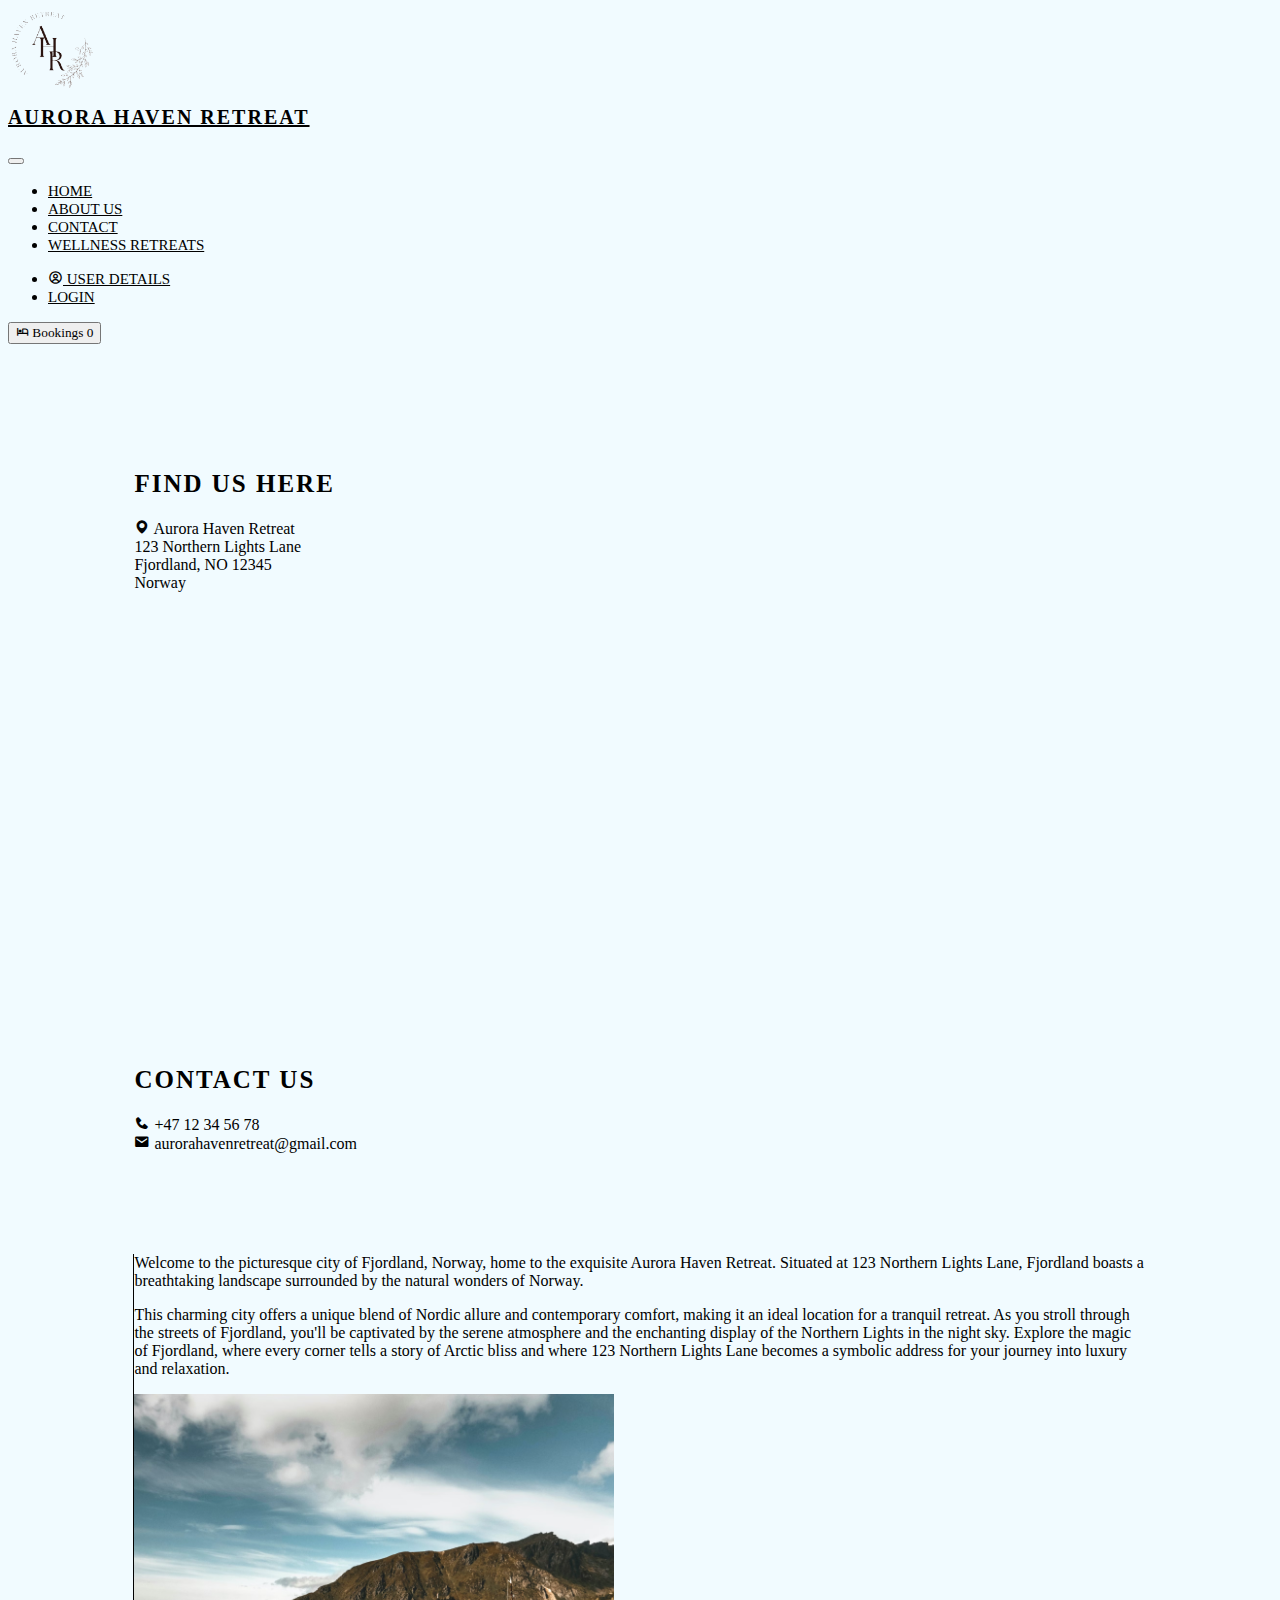
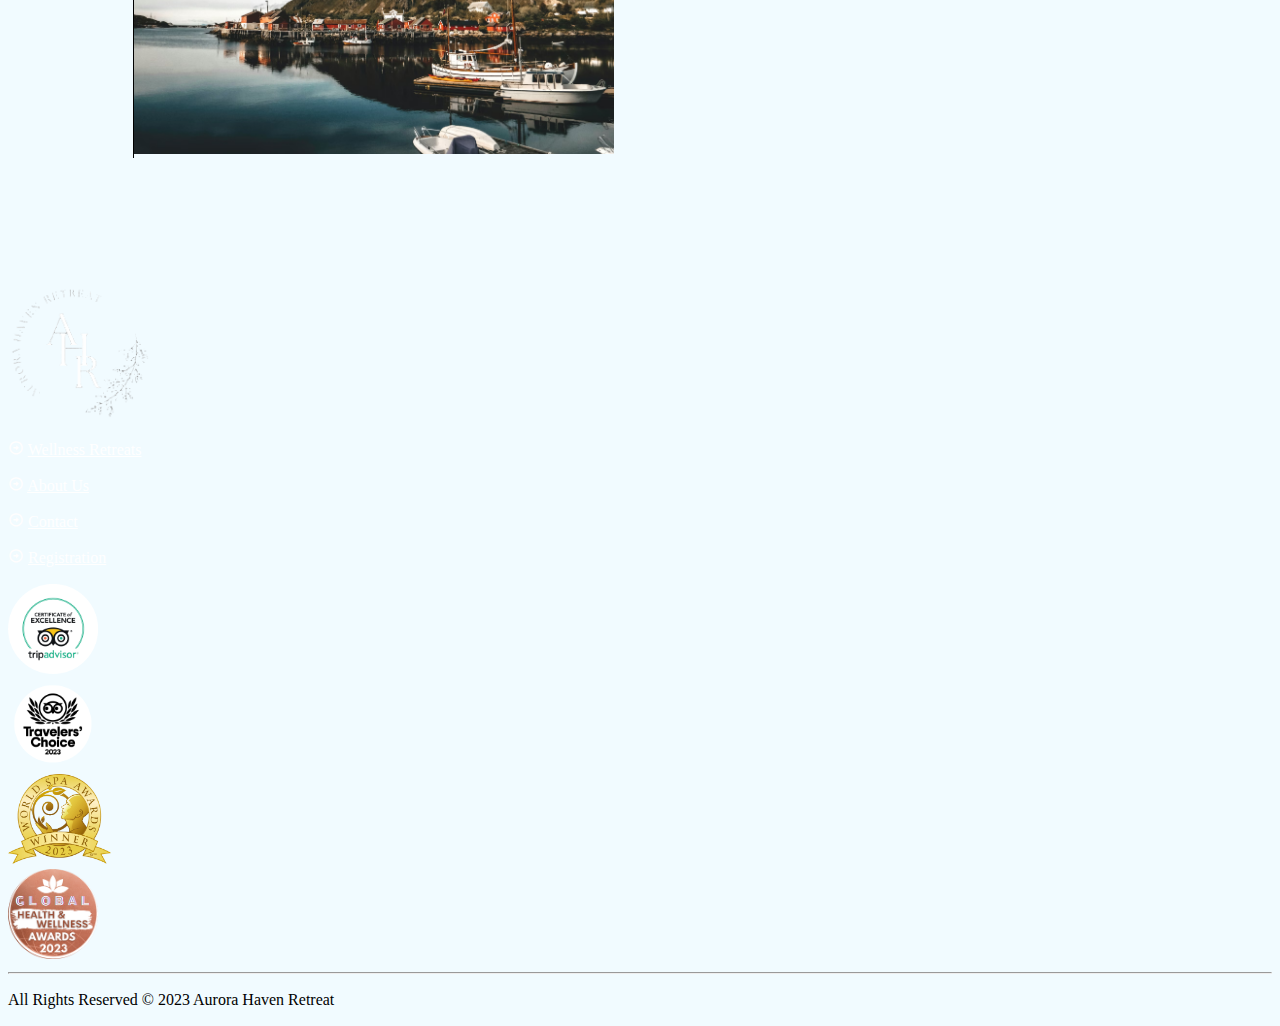
<file: contact.html>
<!doctype html>
<html lang="en">
  <head>
    <meta charset="utf-8">
    <meta name="viewport" content="width=device-width, initial-scale=1">
    <meta name="description" content="Aurora Haven Retreat - find us here! Contact information.">
    <meta name="keywords" content="Aurora Haven Retreat, wellness retreat, Norway, Fjordland">
    <meta name="author" content="Petra Poláková">
    <!-- Favicon -->
    <link rel="icon" href="images/logo/logoLight.png" type="image/x-icon">    <title>Contact Aurora Haven</title>
    <!-- Links for boxicons, bootstrap and my css -->
    <link href='https://unpkg.com/boxicons@2.1.4/css/boxicons.min.css' rel='stylesheet'>
    <link href="https://cdn.jsdelivr.net/npm/bootstrap@5.3.2/dist/css/bootstrap.min.css" rel="stylesheet" integrity="sha384-T3c6CoIi6uLrA9TneNEoa7RxnatzjcDSCmG1MXxSR1GAsXEV/Dwwykc2MPK8M2HN" crossorigin="anonymous">
    <link rel="stylesheet" href="styles/contact.css">
</head>
  <body class="d-flex flex-column min-vh-100">
        <!--Navbar starts-->
        <nav class="navbar navbar-expand-lg navbar-light bg-light fixed-top">
            <div class="container">
                <a class="navbar-brand d-flex align-items-center" href="index.html">
                    <img class="logo" src="images/logo/logoDark.png" alt="Aurora Haven Retreat logo">
                    <h1>Aurora Haven Retreat</h1>
                </a> 
                <button aria-controls="navbarSupportedContent" aria-expanded="false" aria-label="Toggle navigation" class="navbar-toggler" data-bs-target="#navbarSupportedContent" data-bs-toggle="collapse" type="button"><span class="navbar-toggler-icon"></span></button>
                <div class="collapse navbar-collapse" id="navbarSupportedContent">
                    <ul class="navbar-nav ms-auto mb-2 mb-lg-0">
                        <li class="nav-item">
                            <a class="nav-link" href="index.html">Home</a>
                        </li>
                        <li class="nav-item">
                            <a class="nav-link" href="about.html">About Us</a>
                        </li>
                        <li class="nav-item">
                            <a class="nav-link" href="contact.html">Contact</a>
                        </li>
                        <li class="nav-item">
                            <a class="nav-link" href="bookingPackages.html">Wellness Retreats</a>
                        </li>
                    </ul>
                    <ul class="navbar-nav me-auto mb-2 mb-lg-0">
                        <li class="nav-item">
                            <a class="nav-link" id="userdetails" href="userdetails.html"><i class='bx bx-user-circle'></i> User Details</a>
                        </li>
                        <li class="nav-item">
                            <a class="nav-link"  id="loginlogout" href="login.html">Login</a>
                        </li>                
                    </ul>
                    <div class="btn-toolbar">
                        <a class="nav-item nav-link" href="checkout.html">
                        <button type="button" class="btn btn-dark ml-2">
                            <i class='bx bx-hotel'></i> Bookings <span class="badge badge-light" id="booking"></span>
                        </button>
                        </a>
                    </div>
                </div>
            </div>
        </nav>
        <!--Navbar ends-->

        <!--address info section-->
        <div id="infoBox">
            <div class="row">
                <div class="container col-md-4 col-sm-12" id="contact">
                    <h2>Find us here</h2>
                    <p><i class='bx bxs-map' style='color:#040404'  ></i> Aurora Haven Retreat<br>
                        123 Northern Lights Lane<br>
                        Fjordland, NO 12345<br>
                        Norway</p>
                    <div class="ratio ratio-16x9">
                        <iframe src="https://www.google.com/maps/embed?pb=!1m14!1m8!1m3!1d15542731.267557979!2d2.7816292!3d61.605683!3m2!1i1024!2i768!4f13.1!3m3!1m2!1s0x461268458f4de5bf%3A0xa1b03b9db864d02b!2sNorway!5e0!3m2!1sen!2sie!4v1704027846653!5m2!1sen!2sie" width="600" height="450" style="border:0;" allowfullscreen="" loading="lazy" referrerpolicy="no-referrer-when-downgrade"></iframe>                    </div>
                    <h2>Contact us</h2>
                    <p><i class='bx bxs-phone'></i> +47 12 34 56 78</p>
                    <p><i class='bx bxs-envelope'></i> aurorahavenretreat@gmail.com</p>
                </div>
                <div class="container col-md-8 col-sm-12" id="para">
                    <p>Welcome to the picturesque city of Fjordland, Norway, home to the exquisite Aurora Haven Retreat. 
                        Situated at 123 Northern Lights Lane, Fjordland boasts a breathtaking landscape surrounded by the natural wonders of Norway. </p>
                    <p>This charming city offers a unique blend of Nordic allure and contemporary comfort, 
                        making it an ideal location for a tranquil retreat. As you stroll through the streets of Fjordland, 
                        you'll be captivated by the serene atmosphere and the enchanting display of the Northern Lights in the night sky. 
                        Explore the magic of Fjordland, where every corner tells a story of Arctic bliss and where 123 Northern Lights Lane becomes 
                        a symbolic address for your journey into luxury and relaxation.</p>
                    <img src="images/contact/town.avif" src="Photo of the town" class="rounded mx-auto d-block">
                </div>
            </div>
        </div>

        <!-- footer starts -->
        <footer class="py-3 bg-dark text-light mt-auto">
            <div class="row">
                <div class="container col-xl-2 col-lg-12 text-center">
                    <img src="images/logo/logoLight.png" id="footerLogo" alt="Aurora Haven Retreat Logo">
                </div>
                <div class="row col-xl-5 col-lg-12 text-center">
                    <div class="container col-6">
                        <p>
                            <i class='bx bx-right-arrow-circle' style='color:#fffefe' ></i>
                            <a class="footer-link" href="bookingPackages.html">Wellness Retreats</a> 
                        </p>
                        <p>
                            <i class='bx bx-right-arrow-circle' style='color:#fffefe' ></i>
                            <a class="footer-link" href="about.html">About Us</a> 
                        </p>
                    </div>
                    <div class="container col-6">
                        <p>
                            <i class='bx bx-right-arrow-circle' style='color:#fffefe' ></i>
                            <a class="footer-link" href="contact.html">Contact</a> 
                        </p>
                        <p>
                            <i class='bx bx-right-arrow-circle' style='color:#fffefe' ></i>
                            <a class="footer-link" href="register.html">Registration</a> 
                        </p>
                    </div>
                </div>
                <div class="row col-xl-5 col-lg-12 aligh-items-center text-center">
                    <div class="container col-3">
                        <img src="images/home/certOfExc.png" alt="Certificate of Excellence 2023">
                    </div>
                    <div class="container col-3">
                        <img src="images/home/travelsChoice2023.gif" alt="Travellers Choice 2023 Award">
                    </div>
                    <div class="container col-3">
                        <img src="images/home/worldSpaaw.png" alt="World Spa Award 2023">
                    </div>
                    <div class="container col-3">
                        <img src="images/home/globalHWAw.jpg" alt="Global Health and Wellness Award 2023">
                    </div>
                </div>
            </div>
            <hr>
            <p class="text-center">All Rights Reserved &copy; 2023 Aurora Haven Retreat</p>
        </footer>
        <!-- footer ends -->

        <!--All JS links-->
        <script src="js/main.js"></script>
        <script src="https://cdn.jsdelivr.net/npm/bootstrap@5.3.2/dist/js/bootstrap.bundle.min.js" integrity="sha384-C6RzsynM9kWDrMNeT87bh95OGNyZPhcTNXj1NW7RuBCsyN/o0jlpcV8Qyq46cDfL" crossorigin="anonymous"></script>
    </body>
</html>
</file>
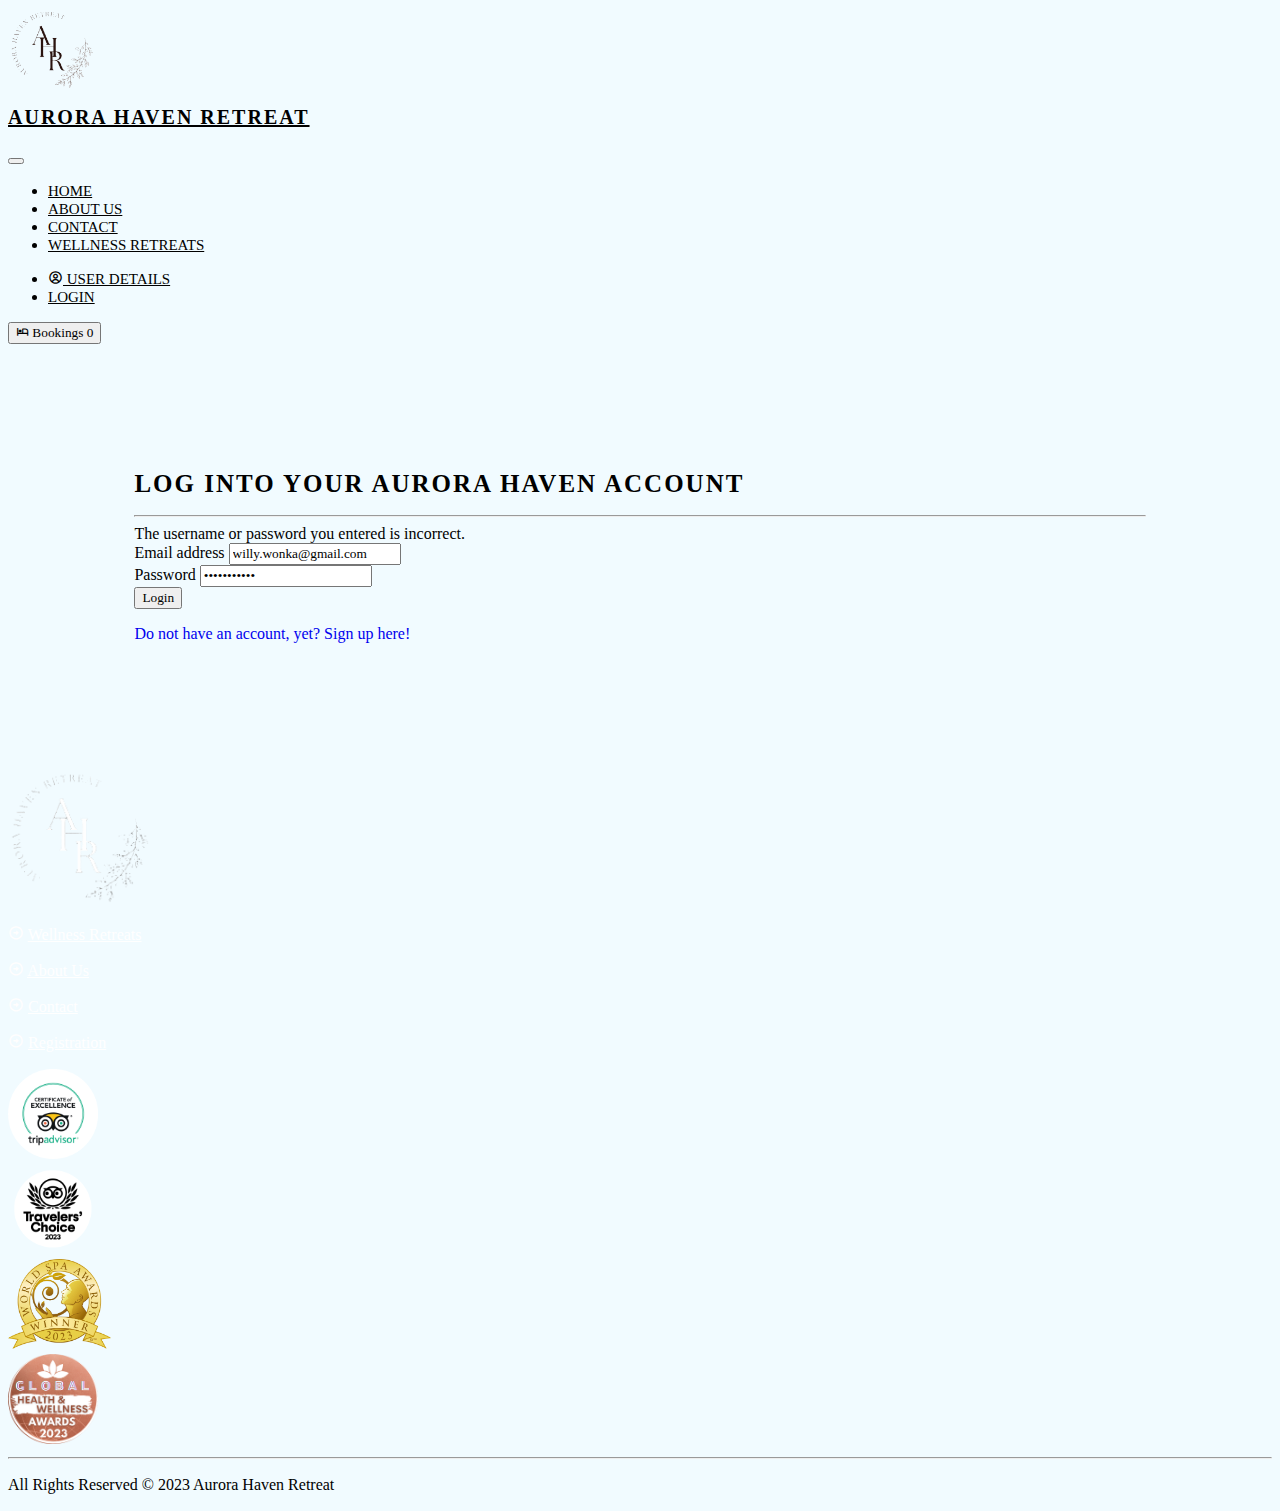
<file: login.html>
<!doctype html>
<html lang="en">
  <head>
    <meta charset="utf-8">
    <meta name="viewport" content="width=device-width, initial-scale=1">
    <meta name="description" content="Aurora Haven Retreat - user login">
    <meta name="keywords" content="Aurora Haven Retreat, user, login, registration">
    <meta name="author" content="Petra Poláková">
    <!-- Favicon -->
    <link rel="icon" href="images/logo/logoLight.png" type="image/x-icon">    <title>Login</title>
    <!-- Links for boxicons, bootstrap and my css -->
    <link href='https://unpkg.com/boxicons@2.1.4/css/boxicons.min.css' rel='stylesheet'>
    <link href="https://cdn.jsdelivr.net/npm/bootstrap@5.3.2/dist/css/bootstrap.min.css" rel="stylesheet" integrity="sha384-T3c6CoIi6uLrA9TneNEoa7RxnatzjcDSCmG1MXxSR1GAsXEV/Dwwykc2MPK8M2HN" crossorigin="anonymous">
    <link rel="stylesheet" href="styles/login.css">
</head>
  <body class="d-flex flex-column min-vh-100">
        <!--Navbar starts-->
        <nav class="navbar navbar-expand-lg navbar-light bg-light fixed-top">
            <div class="container">
                <a class="navbar-brand d-flex align-items-center" href="index.html">
                    <img class="logo" src="images/logo/logoDark.png" alt="Aurora Haven Retreat logo">
                    <h1>Aurora Haven Retreat</h1>
                </a> 
                <button aria-controls="navbarSupportedContent" aria-expanded="false" aria-label="Toggle navigation" class="navbar-toggler" data-bs-target="#navbarSupportedContent" data-bs-toggle="collapse" type="button"><span class="navbar-toggler-icon"></span></button>
                <div class="collapse navbar-collapse" id="navbarSupportedContent">
                    <ul class="navbar-nav ms-auto mb-2 mb-lg-0">
                        <li class="nav-item">
                            <a class="nav-link" href="index.html">Home</a>
                        </li>
                        <li class="nav-item">
                            <a class="nav-link" href="about.html">About Us</a>
                        </li>
                        <li class="nav-item">
                            <a class="nav-link" href="contact.html">Contact</a>
                        </li>
                        <li class="nav-item">
                            <a class="nav-link" href="bookingPackages.html">Wellness Retreats</a>
                        </li>
                    </ul>
                    <ul class="navbar-nav me-auto mb-2 mb-lg-0">
                        <li class="nav-item">
                            <a class="nav-link" id="userdetails" href="userdetails.html"><i class='bx bx-user-circle'></i> User Details</a>
                        </li>
                        <li class="nav-item">
                            <a class="nav-link"  id="loginlogout" href="login.html">Login</a>
                        </li>                
                    </ul>
                    <div class="btn-toolbar">
                        <a class="nav-item nav-link" href="checkout.html">
                        <button type="button" class="btn btn-dark ml-2">
                            <i class='bx bx-hotel'></i> Bookings <span class="badge badge-light" id="booking"></span>
                        </button>
                        </a>
                    </div>
                </div>
            </div>
        </nav>
        <!--Navbar ends-->
        
        <!-- LOGIN section -->
        <main>
            <h1 class="text-center">Log into your Aurora Haven account</h1>
            <hr>
            <div class="row justify-content-center">    
                <div class="col-sm col-md-6"> 
                    <div class="alert alert-danger d-none" role="alert" id="loginerror">The username or password you entered is incorrect. </div>    
                    <form name="login" id="user-login"  method="get">
                        <div class="form-group">
                            <label for="emailAddressID">Email address</label>
                            <input type="email" class="form-control" id="emailAddressID" name="email" value="willy.wonka@gmail.com" required>
                        </div>
                        <div class="form-group">
                            <label for="passwordID">Password</label> 
                            <input type="password" class="form-control" id="passwordID" name="password" value="Willy123456" required>
                        </div>    
                        <div class="mt-3 form-group">
                            <input type='submit' class="btn btn-dark" value="Login">
                        </div>
                    </form>
                    <p> <a href="register.html" id="link">Do not have an account, yet? Sign up here!</a></p>
        
                </div> 
            </div>   
        </main> 

        <!-- footer starts -->
        <footer class="py-3 bg-dark text-light mt-auto">
            <div class="row">
                <div class="container col-xl-2 col-lg-12 text-center">
                    <img src="images/logo/logoLight.png" id="footerLogo" alt="Aurora Haven Retreat Logo">
                </div>
                <div class="row col-xl-5 col-lg-12 text-center">
                    <div class="container col-6">
                        <p>
                            <i class='bx bx-right-arrow-circle' style='color:#fffefe' ></i>
                            <a class="footer-link" href="bookingPackages.html">Wellness Retreats</a> 
                        </p>
                        <p>
                            <i class='bx bx-right-arrow-circle' style='color:#fffefe' ></i>
                            <a class="footer-link" href="about.html">About Us</a> 
                        </p>
                    </div>
                    <div class="container col-6">
                        <p>
                            <i class='bx bx-right-arrow-circle' style='color:#fffefe' ></i>
                            <a class="footer-link" href="contact.html">Contact</a> 
                        </p>
                        <p>
                            <i class='bx bx-right-arrow-circle' style='color:#fffefe' ></i>
                            <a class="footer-link" href="register.html">Registration</a> 
                        </p>
                    </div>
                </div>
                <div class="row col-xl-5 col-lg-12 aligh-items-center text-center">
                    <div class="container col-3">
                        <img src="images/home/certOfExc.png" alt="Certificate of Excellence 2023">
                    </div>
                    <div class="container col-3">
                        <img src="images/home/travelsChoice2023.gif" alt="Travellers Choice 2023 Award">
                    </div>
                    <div class="container col-3">
                        <img src="images/home/worldSpaaw.png" alt="World Spa Award 2023">
                    </div>
                    <div class="container col-3">
                        <img src="images/home/globalHWAw.jpg" alt="Global Health and Wellness Award 2023">
                    </div>
                </div>
            </div>
            <hr>
            <p class="text-center">All Rights Reserved &copy; 2023 Aurora Haven Retreat</p>
        </footer>
        <!-- footer ends -->

        <!--All JS links-->
        <script src="https://cdn.jsdelivr.net/npm/bootstrap@5.3.2/dist/js/bootstrap.bundle.min.js" integrity="sha384-C6RzsynM9kWDrMNeT87bh95OGNyZPhcTNXj1NW7RuBCsyN/o0jlpcV8Qyq46cDfL" crossorigin="anonymous"></script>
        <script src="js/main.js"></script>
        <script src="js/user.js"></script>
        <script src="js/login.js"></script>
    </body>
</html>
</file>
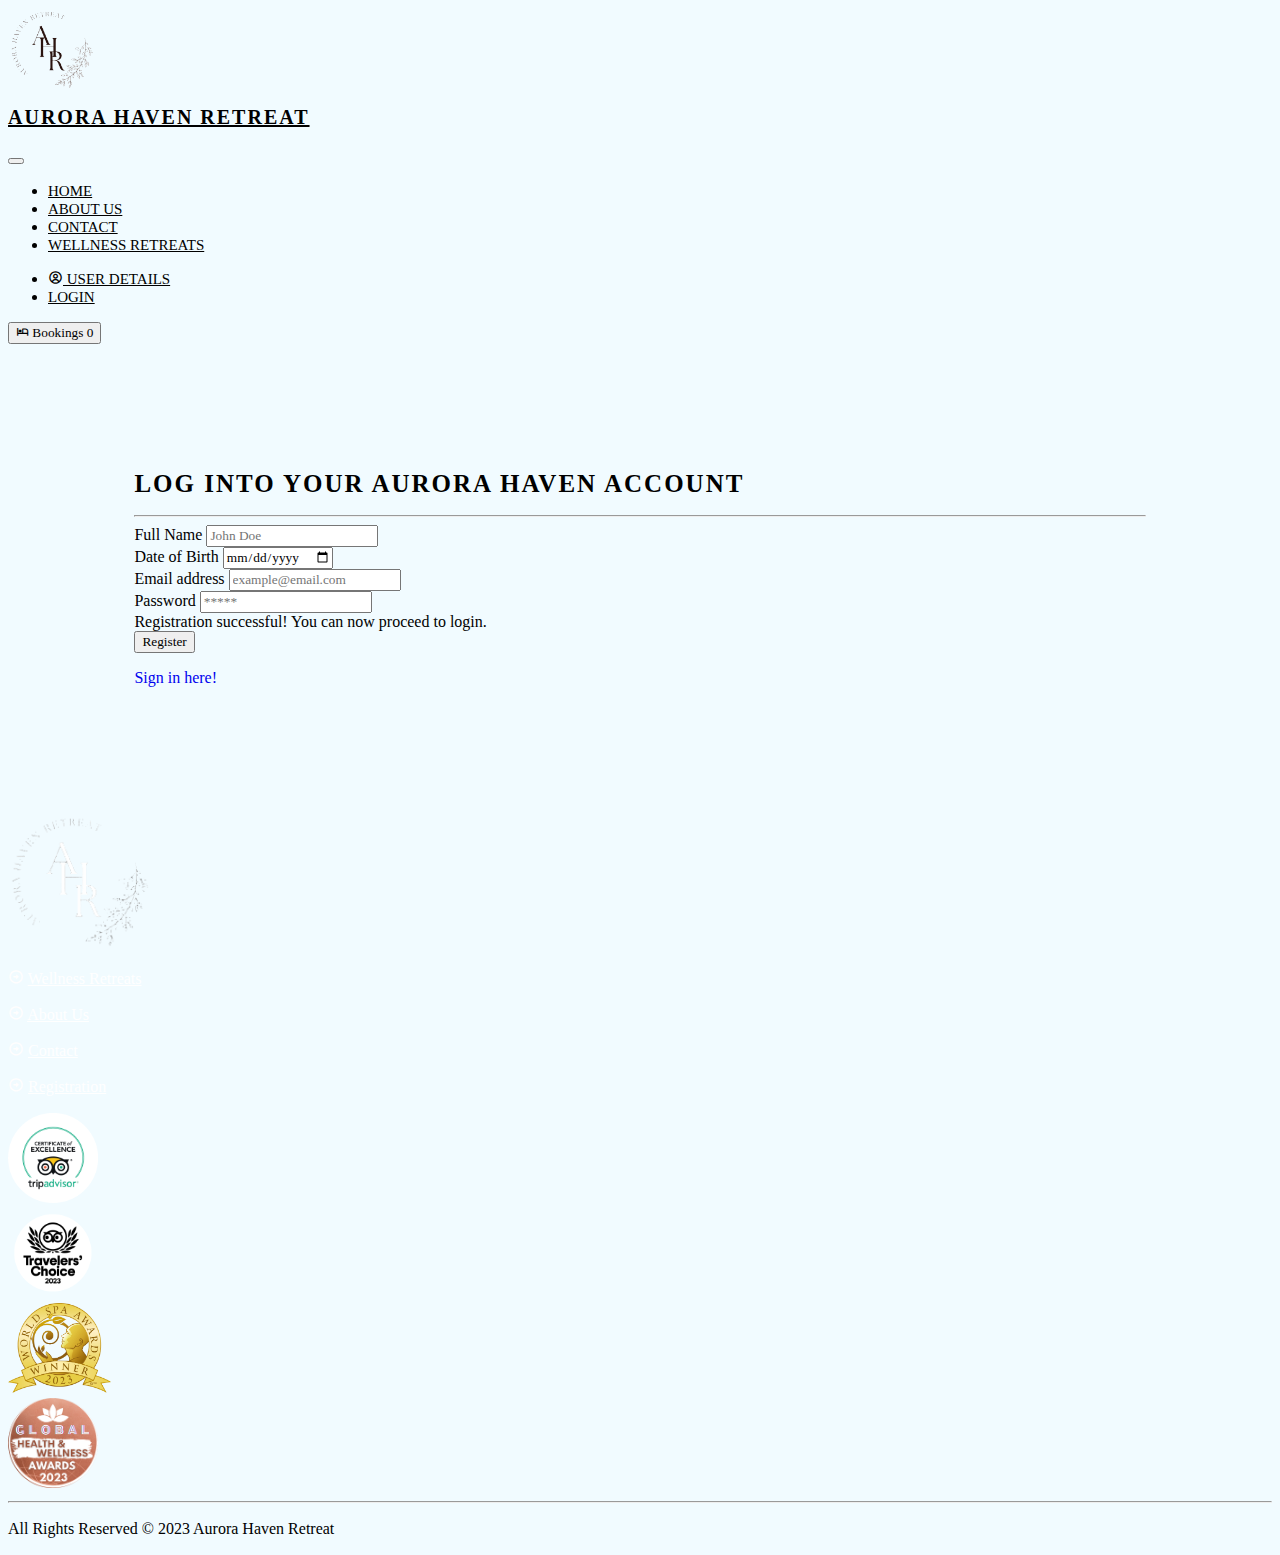
<file: register.html>
<!doctype html>
<html lang="en">
  <head>
    <meta charset="utf-8">
    <meta name="viewport" content="width=device-width, initial-scale=1">
    <meta name="description" content="Aurora Haven Retreat - user registration">
    <meta name="keywords" content="Aurora Haven Retreat, user, registration">
    <meta name="author" content="Petra Poláková">
    <!-- Favicon -->
    <link rel="icon" href="images/logo/logoLight.png" type="image/x-icon">    <title>Register</title>
    <!-- Links for boxicons, bootstrap and my css -->
    <link href='https://unpkg.com/boxicons@2.1.4/css/boxicons.min.css' rel='stylesheet'>
    <link href="https://cdn.jsdelivr.net/npm/bootstrap@5.3.2/dist/css/bootstrap.min.css" rel="stylesheet" integrity="sha384-T3c6CoIi6uLrA9TneNEoa7RxnatzjcDSCmG1MXxSR1GAsXEV/Dwwykc2MPK8M2HN" crossorigin="anonymous">
    <link rel="stylesheet" href="styles/login.css">
</head>
  <body class="d-flex flex-column min-vh-100">
        <!--Navbar starts-->
        <nav class="navbar navbar-expand-lg navbar-light bg-light fixed-top">
            <div class="container">
                <a class="navbar-brand d-flex align-items-center" href="index.html">
                    <img class="logo" src="images/logo/logoDark.png" alt="Aurora Haven Retreat logo">
                    <h1>Aurora Haven Retreat</h1>
                </a> 
                <button aria-controls="navbarSupportedContent" aria-expanded="false" aria-label="Toggle navigation" class="navbar-toggler" data-bs-target="#navbarSupportedContent" data-bs-toggle="collapse" type="button"><span class="navbar-toggler-icon"></span></button>
                <div class="collapse navbar-collapse" id="navbarSupportedContent">
                    <ul class="navbar-nav ms-auto mb-2 mb-lg-0">
                        <li class="nav-item">
                            <a class="nav-link" href="index.html">Home</a>
                        </li>
                        <li class="nav-item">
                            <a class="nav-link" href="about.html">About Us</a>
                        </li>
                        <li class="nav-item">
                            <a class="nav-link" href="contact.html">Contact</a>
                        </li>
                        <li class="nav-item">
                            <a class="nav-link" href="bookingPackages.html">Wellness Retreats</a>
                        </li>
                    </ul>
                    <ul class="navbar-nav me-auto mb-2 mb-lg-0">
                        <li class="nav-item">
                            <a class="nav-link" id="userdetails" href="userdetails.html"><i class='bx bx-user-circle'></i> User Details</a>
                        </li>
                        <li class="nav-item">
                            <a class="nav-link"  id="loginlogout" href="login.html">Login</a>
                        </li>                
                    </ul>
                    <div class="btn-toolbar">
                        <a class="nav-item nav-link" href="checkout.html">
                        <button type="button" class="btn btn-dark ml-2">
                            <i class='bx bx-hotel'></i> Bookings <span class="badge badge-light" id="booking"></span>
                        </button>
                        </a>
                    </div>
                </div>
            </div>
        </nav>
        <!--Navbar ends-->
        
        <!-- REGISTER section -->
        <main>
            <h1 class="text-center">Log into your Aurora Haven account</h1>
            <hr>
            <div class="row justify-content-center">    
                <div class="col-sm col-md-6"> 
                    <form name="registration" id="user-registration"  method="get">
                        <div class="alert alert-danger d-none" role="alert" id="registrationError"></div>
                        <div class="form-group">
                            <label for="name">Full Name</label>
                            <input type="name" class="form-control" id="name" name="name" placeholder="John Doe" required>
                        </div>
                        <div class="form-group">
                            <label for="dateOfBirth" class="form-label">Date of Birth</label>
                            <input type="date" class="form-control" id="dateOfBirth" name="dateOfBirth" required>
                        </div>
                        <div class="form-group">
                            <label for="emailAddressID">Email address</label>
                            <input type="email" class="form-control" id="emailAddressID" name="email" placeholder="example@email.com" value="" required>
                        </div>
                        <div class="form-group">
                            <label for="passwordID">Password</label> 
                            <input type="password" class="form-control" id="passwordID" name="password" placeholder="*****" required>
                        </div>
                        <div class="alert alert-success d-none" role="alert" id="registrationDone">Registration successful! You can now proceed to login.</div>
                        <div class="mt-3 form-group">
                            <input type='submit' class="btn btn-dark" value="Register">
                        </div> 
                    </form>
                    <p> <a href="login.html" id="link">Sign in here!</a></p>
                </div> 
            </div>   
        </main> 

        <!-- footer starts -->
        <footer class="py-3 bg-dark text-light mt-auto">
            <div class="row">
                <div class="container col-xl-2 col-lg-12 text-center">
                    <img src="images/logo/logoLight.png" id="footerLogo" alt="Aurora Haven Retreat Logo">
                </div>
                <div class="row col-xl-5 col-lg-12 text-center">
                    <div class="container col-6">
                        <p>
                            <i class='bx bx-right-arrow-circle' style='color:#fffefe' ></i>
                            <a class="footer-link" href="bookingPackages.html">Wellness Retreats</a> 
                        </p>
                        <p>
                            <i class='bx bx-right-arrow-circle' style='color:#fffefe' ></i>
                            <a class="footer-link" href="about.html">About Us</a> 
                        </p>
                    </div>
                    <div class="container col-6">
                        <p>
                            <i class='bx bx-right-arrow-circle' style='color:#fffefe' ></i>
                            <a class="footer-link" href="contact.html">Contact</a> 
                        </p>
                        <p>
                            <i class='bx bx-right-arrow-circle' style='color:#fffefe' ></i>
                            <a class="footer-link" href="register.html">Registration</a> 
                        </p>
                    </div>
                </div>
                <div class="row col-xl-5 col-lg-12 aligh-items-center text-center">
                    <div class="container col-3">
                        <img src="images/home/certOfExc.png" alt="Certificate of Excellence 2023">
                    </div>
                    <div class="container col-3">
                        <img src="images/home/travelsChoice2023.gif" alt="Travellers Choice 2023 Award">
                    </div>
                    <div class="container col-3">
                        <img src="images/home/worldSpaaw.png" alt="World Spa Award 2023">
                    </div>
                    <div class="container col-3">
                        <img src="images/home/globalHWAw.jpg" alt="Global Health and Wellness Award 2023">
                    </div>
                </div>
            </div>
            <hr>
            <p class="text-center">All Rights Reserved &copy; 2023 Aurora Haven Retreat</p>
        </footer>
        <!-- footer ends -->

        <!--All JS links-->
        <script src="https://cdn.jsdelivr.net/npm/bootstrap@5.3.2/dist/js/bootstrap.bundle.min.js" integrity="sha384-C6RzsynM9kWDrMNeT87bh95OGNyZPhcTNXj1NW7RuBCsyN/o0jlpcV8Qyq46cDfL" crossorigin="anonymous"></script>
        <script src="js/main.js"></script>
        <script src="js/register.js"></script>
        <script src="js/user.js"></script>
    </body>
</html>
</file>
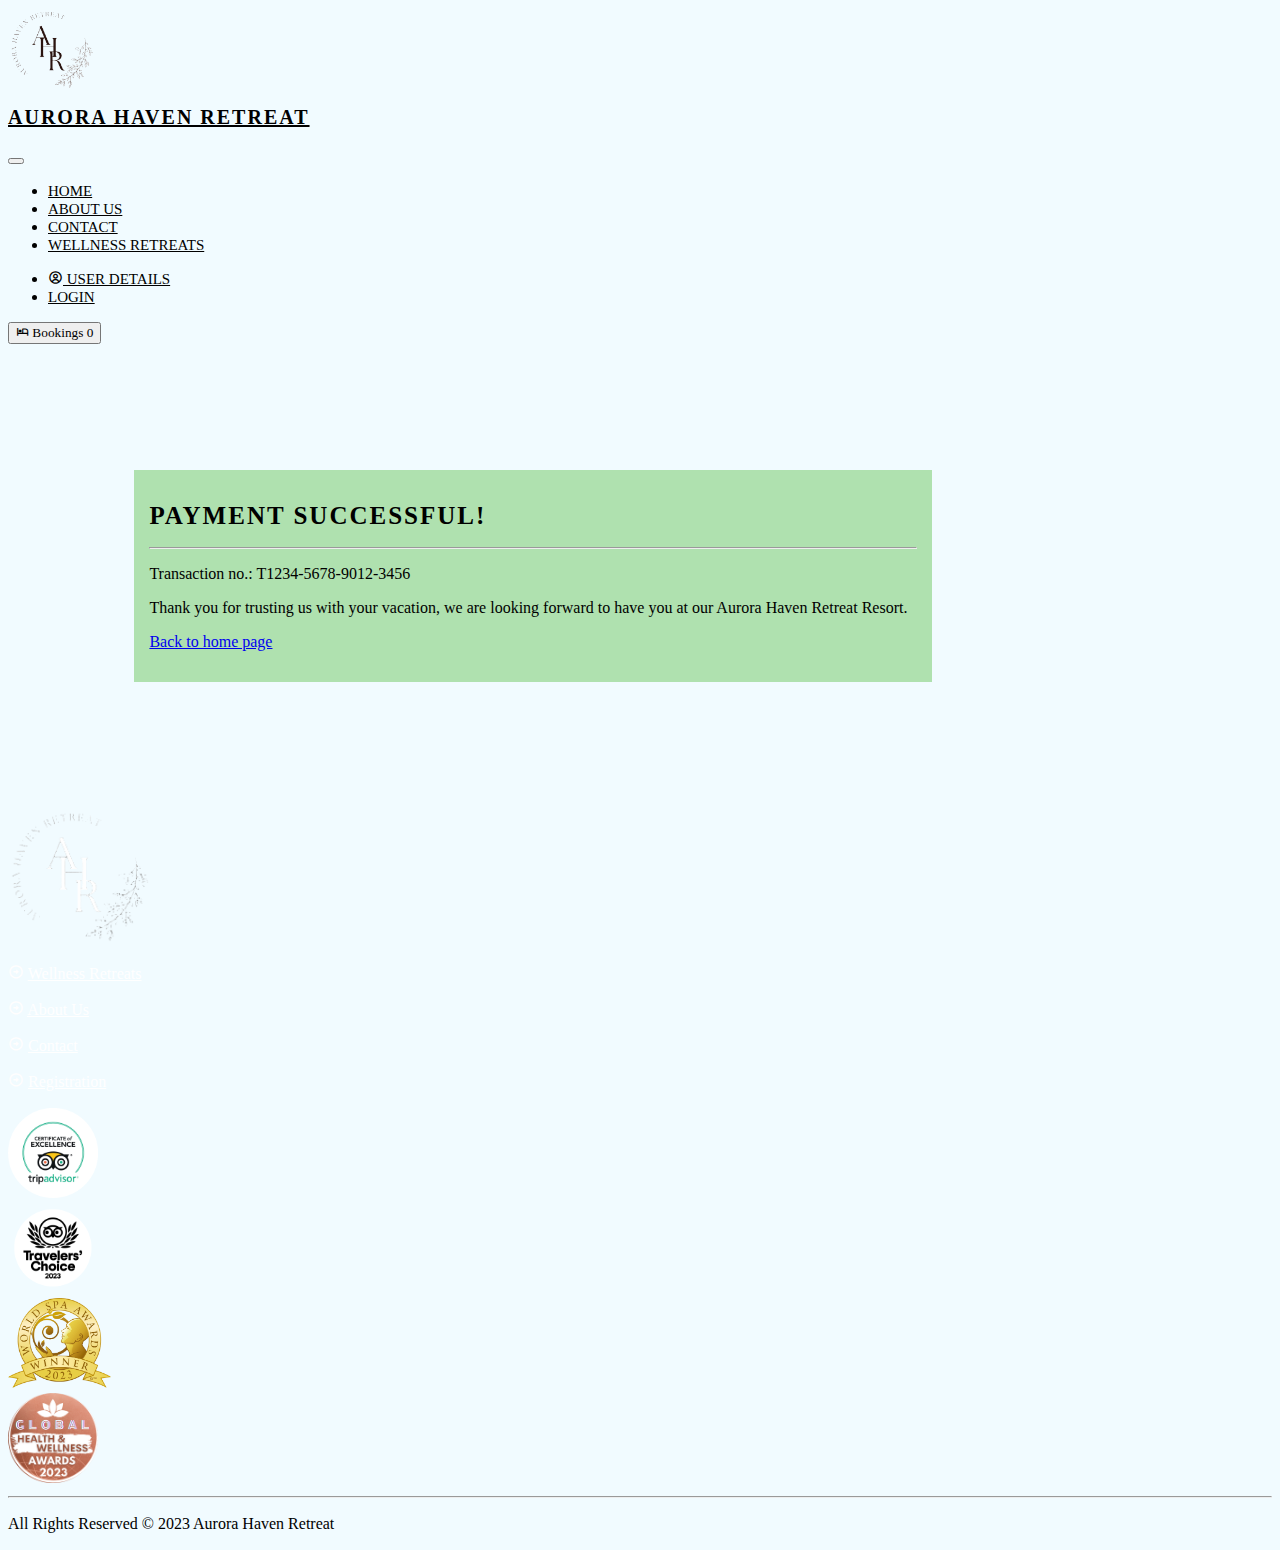
<file: successPayment.html>
<!doctype html>
<html lang="en">
  <head>
    <meta charset="utf-8">
    <meta name="viewport" content="width=device-width, initial-scale=1">
    <meta name="description" content="Aurora Haven Retreat - successfull payment">
    <meta name="keywords" content="Aurora Haven Retreat, payment">
    <meta name="author" content="Petra Poláková">
    <!-- Favicon -->
    <link rel="icon" href="images/logo/logoLight.png" type="image/x-icon">
    <title>Payment Successful</title>
    <!-- Links for boxicons, bootstrap and my css -->
    <link href='https://unpkg.com/boxicons@2.1.4/css/boxicons.min.css' rel='stylesheet'>
    <link href="https://cdn.jsdelivr.net/npm/bootstrap@5.3.2/dist/css/bootstrap.min.css" rel="stylesheet" integrity="sha384-T3c6CoIi6uLrA9TneNEoa7RxnatzjcDSCmG1MXxSR1GAsXEV/Dwwykc2MPK8M2HN" crossorigin="anonymous">
    <link rel="stylesheet" href="styles/successPayment.css">
</head>
  <body class="d-flex flex-column min-vh-100">
        <!--Navbar starts-->
        <nav class="navbar navbar-expand-lg navbar-light bg-light fixed-top">
            <div class="container">
                <a class="navbar-brand d-flex align-items-center" href="index.html">
                    <img class="logo" src="images/logo/logoDark.png" alt="Aurora Haven Retreat logo">
                    <h1>Aurora Haven Retreat</h1>
                </a> 
                <button aria-controls="navbarSupportedContent" aria-expanded="false" aria-label="Toggle navigation" class="navbar-toggler" data-bs-target="#navbarSupportedContent" data-bs-toggle="collapse" type="button"><span class="navbar-toggler-icon"></span></button>
                <div class="collapse navbar-collapse" id="navbarSupportedContent">
                    <ul class="navbar-nav ms-auto mb-2 mb-lg-0">
                        <li class="nav-item">
                            <a class="nav-link" href="index.html">Home</a>
                        </li>
                        <li class="nav-item">
                            <a class="nav-link" href="about.html">About Us</a>
                        </li>
                        <li class="nav-item">
                            <a class="nav-link" href="contact.html">Contact</a>
                        </li>
                        <li class="nav-item">
                            <a class="nav-link" href="bookingPackages.html">Wellness Retreats</a>
                        </li>
                    </ul>
                    <ul class="navbar-nav me-auto mb-2 mb-lg-0">
                        <li class="nav-item">
                            <a class="nav-link" id="userdetails" href="userdetails.html"><i class='bx bx-user-circle'></i> User Details</a>
                        </li>
                        <li class="nav-item">
                            <a class="nav-link"  id="loginlogout" href="login.html">Login</a>
                        </li>                
                    </ul>
                    <div class="btn-toolbar">
                        <a class="nav-item nav-link" href="checkout.html">
                        <button type="button" class="btn btn-dark ml-2">
                            <i class='bx bx-hotel'></i> Bookings <span class="badge badge-light" id="booking"></span>
                        </button>
                        </a>
                    </div>
                </div>
            </div>
        </nav>
        <!--Navbar ends-->

        <!-- Checkout section -->
        <main>
            <div class="container">
                <h1 class="text-center">Payment successful!</h1>
                <hr>
                <div class="text-center">
                    <p>Transaction no.: T1234-5678-9012-3456</p>
                    <p>Thank you for trusting us with your vacation, we are looking forward to have you at our Aurora Haven Retreat Resort.</p>
                    <p><a class="btn btn-dark mt-3" href="index.html">Back to home page</a></p>
                </div>
            </div>
        </main>

        <!-- footer starts -->
        <footer class="py-3 bg-dark text-light mt-auto">
            <div class="row">
                <div class="container col-xl-2 col-lg-12 text-center">
                    <img src="images/logo/logoLight.png" id="footerLogo" alt="Aurora Haven Retreat Logo">
                </div>
                <div class="row col-xl-5 col-lg-12 text-center">
                    <div class="container col-6">
                        <p>
                            <i class='bx bx-right-arrow-circle' style='color:#fffefe' ></i>
                            <a class="footer-link" href="bookingPackages.html">Wellness Retreats</a> 
                        </p>
                        <p>
                            <i class='bx bx-right-arrow-circle' style='color:#fffefe' ></i>
                            <a class="footer-link" href="about.html">About Us</a> 
                        </p>
                    </div>
                    <div class="container col-6">
                        <p>
                            <i class='bx bx-right-arrow-circle' style='color:#fffefe' ></i>
                            <a class="footer-link" href="contact.html">Contact</a> 
                        </p>
                        <p>
                            <i class='bx bx-right-arrow-circle' style='color:#fffefe' ></i>
                            <a class="footer-link" href="register.html">Registration</a> 
                        </p>
                    </div>
                </div>
                <div class="row col-xl-5 col-lg-12 aligh-items-center text-center">
                    <div class="container col-3">
                        <img src="images/home/certOfExc.png" alt="Certificate of Excellence 2023">
                    </div>
                    <div class="container col-3">
                        <img src="images/home/travelsChoice2023.gif" alt="Travellers Choice 2023 Award">
                    </div>
                    <div class="container col-3">
                        <img src="images/home/worldSpaaw.png" alt="World Spa Award 2023">
                    </div>
                    <div class="container col-3">
                        <img src="images/home/globalHWAw.jpg" alt="Global Health and Wellness Award 2023">
                    </div>
                </div>
            </div>
            <hr>
            <p class="text-center">All Rights Reserved &copy; 2023 Aurora Haven Retreat</p>
        </footer>
        <!-- footer ends -->

        <!--All JS links-->
        <script src="https://cdn.jsdelivr.net/npm/bootstrap@5.3.2/dist/js/bootstrap.bundle.min.js" integrity="sha384-C6RzsynM9kWDrMNeT87bh95OGNyZPhcTNXj1NW7RuBCsyN/o0jlpcV8Qyq46cDfL" crossorigin="anonymous"></script>
        <script type="text/javascript" src="https://code.jquery.com/jquery-1.11.3.min.js"></script>
        
        <!-- Custom js -->
        <script src="js/main.js"></script>
        <script>
            document.addEventListener('DOMContentLoaded', function () {
            // Call the function from main.js to update booking count
            updateBookingCount();
        });
        </script>
    </body>
</html>
</file>
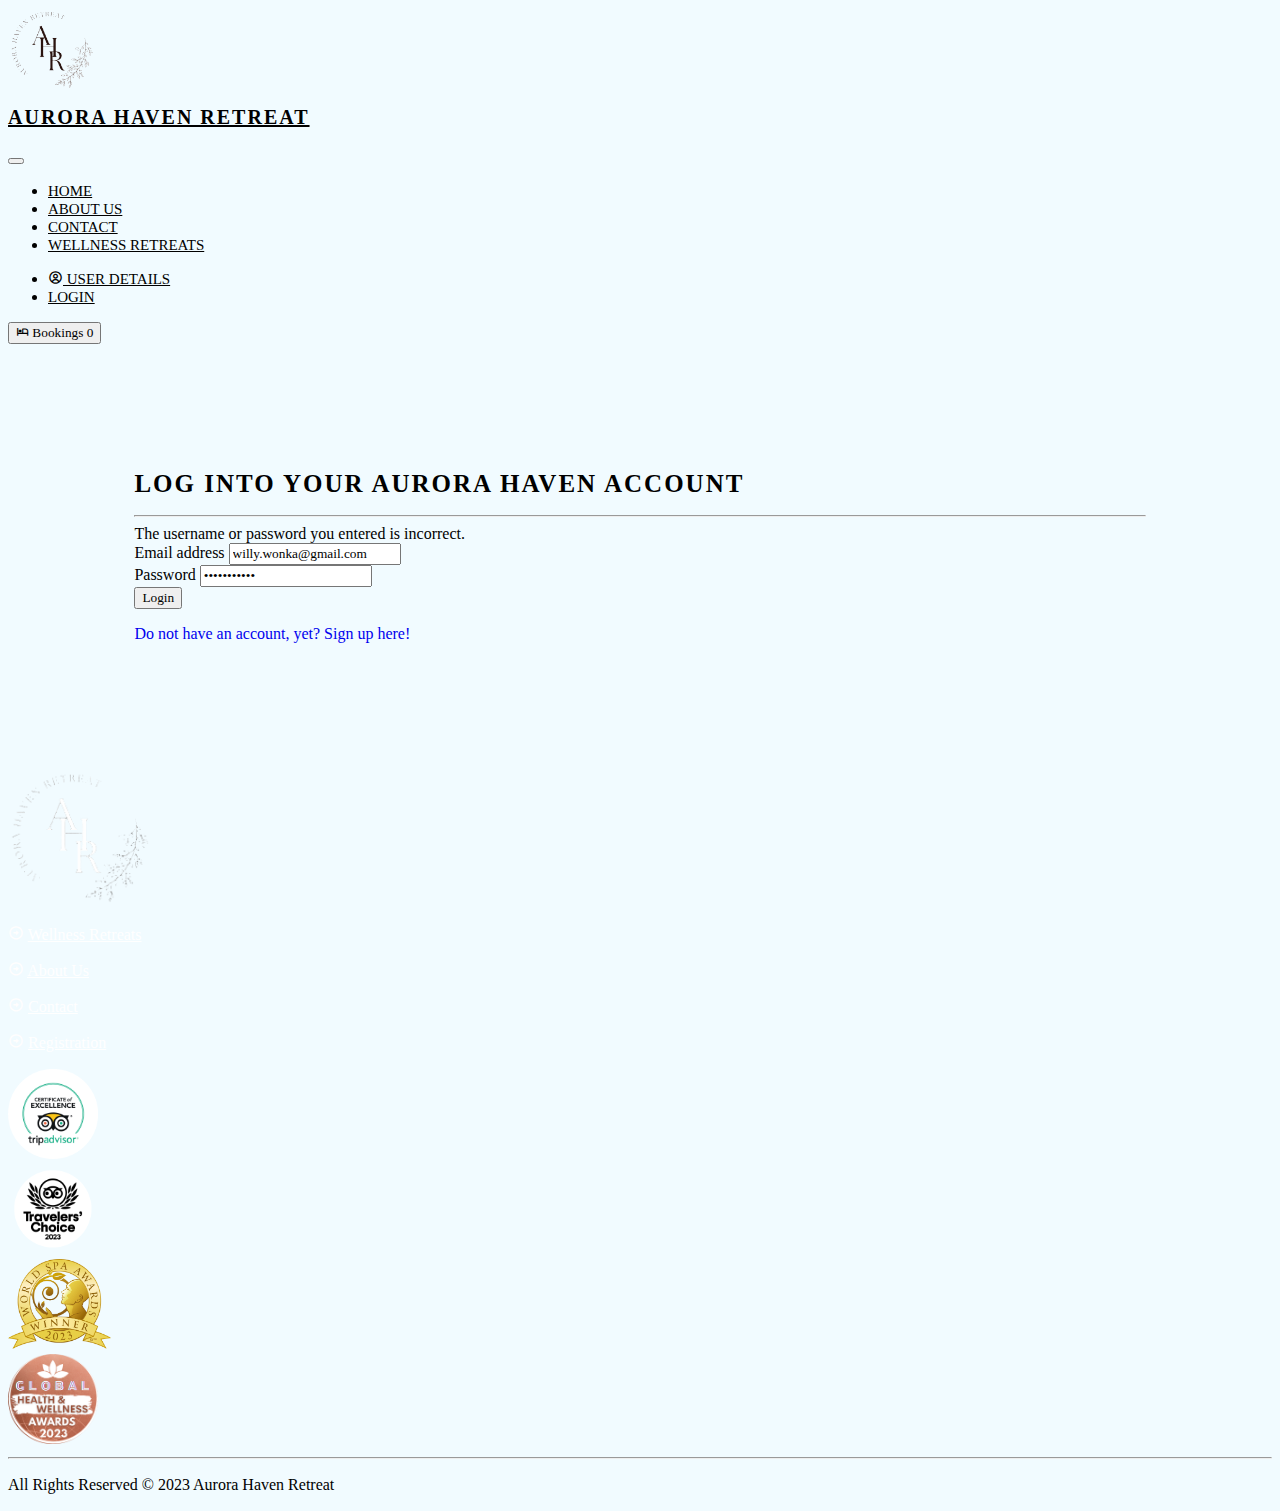
<file: userDetails.html>
<!doctype html>
<html lang="en">
  <head>
    <meta charset="utf-8">
    <meta name="viewport" content="width=device-width, initial-scale=1">
    <meta name="description" content="Aurora Haven Retreat - User details">
    <meta name="keywords" content="Aurora Haven Retreat, user, login">
    <meta name="author" content="Petra Poláková">
    <!-- Favicon -->
    <link rel="icon" href="images/logo/logoLight.png" type="image/x-icon">
    <title>User Details</title>
    <!-- Links for boxicons, bootstrap and my css -->
    <link href='https://unpkg.com/boxicons@2.1.4/css/boxicons.min.css' rel='stylesheet'>
    <link href="https://cdn.jsdelivr.net/npm/bootstrap@5.3.2/dist/css/bootstrap.min.css" rel="stylesheet" integrity="sha384-T3c6CoIi6uLrA9TneNEoa7RxnatzjcDSCmG1MXxSR1GAsXEV/Dwwykc2MPK8M2HN" crossorigin="anonymous">
    <link rel="stylesheet" href="styles/login.css">
</head>
  <body class="d-flex flex-column min-vh-100">
        <!--Navbar starts-->
        <nav class="navbar navbar-expand-lg navbar-light bg-light fixed-top">
            <div class="container">
                <a class="navbar-brand d-flex align-items-center" href="index.html">
                    <img class="logo" src="images/logo/logoDark.png" alt="Aurora Haven Retreat logo">
                    <h1>Aurora Haven Retreat</h1>
                </a> 
                <button aria-controls="navbarSupportedContent" aria-expanded="false" aria-label="Toggle navigation" class="navbar-toggler" data-bs-target="#navbarSupportedContent" data-bs-toggle="collapse" type="button"><span class="navbar-toggler-icon"></span></button>
                <div class="collapse navbar-collapse" id="navbarSupportedContent">
                    <ul class="navbar-nav ms-auto mb-2 mb-lg-0">
                        <li class="nav-item">
                            <a class="nav-link" href="index.html">Home</a>
                        </li>
                        <li class="nav-item">
                            <a class="nav-link" href="about.html">About Us</a>
                        </li>
                        <li class="nav-item">
                            <a class="nav-link" href="contact.html">Contact</a>
                        </li>
                        <li class="nav-item">
                            <a class="nav-link" href="bookingPackages.html">Wellness Retreats</a>
                        </li>
                    </ul>
                    <ul class="navbar-nav me-auto mb-2 mb-lg-0">
                        <li class="nav-item">
                            <a class="nav-link" id="userdetails" href="userdetails.html"><i class='bx bx-user-circle'></i> User Details</a>
                        </li>
                        <li class="nav-item">
                            <a class="nav-link"  id="loginlogout" href="login.html">Login</a>
                        </li>                
                    </ul>
                    <div class="btn-toolbar">
                        <a class="nav-item nav-link" href="checkout.html">
                        <button type="button" class="btn btn-dark ml-2">
                            <i class='bx bx-hotel'></i> Bookings <span class="badge badge-light" id="booking"></span>
                        </button>
                        </a>
                    </div>
                </div>
            </div>
        </nav>
        <!--Navbar ends-->
        
        <!-- REGISTER section -->
        <main>
            <h1 class="text-center">User details</h1>
            <hr>
            <div class="row justify-content-center">    
                <div class="col-sm col-md-6"> 
                    <form name="userDetailsForm" id="user-details-form"  method="get">
                        <div class="form-group">
                            <label for="name">Full Name</label>
                            <input type="name" class="form-control" id="name" name="name" readonly>
                        </div>
                        <div class="form-group">
                            <label for="dateOfBirth" class="form-label">Date of Birth</label>
                            <input type="date" class="form-control" id="dateOfBirth" name="dateOfBirth" readonly>
                          </div>
                        <div class="form-group">
                            <label for="emailAddressID">Email address</label>
                            <input type="email" class="form-control" id="emailAddressID" name="email" readonly>
                        </div>
                        <div class="form-group">
                            <label for="passwordID">Password</label> 
                            <input type="password" class="form-control" id="passwordID" name="password" readonly>
                        </div>    
                    </form>
                </div> 
            </div>   
        </main> 

        <!-- footer starts -->
        <footer class="py-3 bg-dark text-light mt-auto">
            <div class="row">
                <div class="container col-xl-2 col-lg-12 text-center">
                    <img src="images/logo/logoLight.png" id="footerLogo" alt="Aurora Haven Retreat Logo">
                </div>
                <div class="row col-xl-5 col-lg-12 text-center">
                    <div class="container col-6">
                        <p>
                            <i class='bx bx-right-arrow-circle' style='color:#fffefe' ></i>
                            <a class="footer-link" href="bookingPackages.html">Wellness Retreats</a> 
                        </p>
                        <p>
                            <i class='bx bx-right-arrow-circle' style='color:#fffefe' ></i>
                            <a class="footer-link" href="about.html">About Us</a> 
                        </p>
                    </div>
                    <div class="container col-6">
                        <p>
                            <i class='bx bx-right-arrow-circle' style='color:#fffefe' ></i>
                            <a class="footer-link" href="contact.html">Contact</a> 
                        </p>
                        <p>
                            <i class='bx bx-right-arrow-circle' style='color:#fffefe' ></i>
                            <a class="footer-link" href="register.html">Registration</a> 
                        </p>
                    </div>
                </div>
                <div class="row col-xl-5 col-lg-12 aligh-items-center text-center">
                    <div class="container col-3">
                        <img src="images/home/certOfExc.png" alt="Certificate of Excellence 2023">
                    </div>
                    <div class="container col-3">
                        <img src="images/home/travelsChoice2023.gif" alt="Travellers Choice 2023 Award">
                    </div>
                    <div class="container col-3">
                        <img src="images/home/worldSpaaw.png" alt="World Spa Award 2023">
                    </div>
                    <div class="container col-3">
                        <img src="images/home/globalHWAw.jpg" alt="Global Health and Wellness Award 2023">
                    </div>
                </div>
            </div>
            <hr>
            <p class="text-center">All Rights Reserved &copy; 2023 Aurora Haven Retreat</p>
        </footer>
        <!-- footer ends -->

        <!--All JS links-->
        <script src="https://cdn.jsdelivr.net/npm/bootstrap@5.3.2/dist/js/bootstrap.bundle.min.js" integrity="sha384-C6RzsynM9kWDrMNeT87bh95OGNyZPhcTNXj1NW7RuBCsyN/o0jlpcV8Qyq46cDfL" crossorigin="anonymous"></script>
        <script src="js/main.js"></script>
        <script src="js/userDetails.js"></script>
        <script src="js/user.js"></script>
    </body>
</html>
</file>
<file: styles/main.css>
/*DEFAULT STYLES*/
* {
	font-family: 'Times New Roman', Times, serif;
	max-width: 100vw;
}
body {
	background: #f1fbff;
}
.section-padding {
	padding: 50px 0;
}

/*STYLES FOR NAVBAR*/
.logo{
	height: 80px;
	margin-right: 5px;
}
.navbar-nav a {
	font-size: 15px;
	text-transform: uppercase;
	font-weight: 500;
}
.navbar-light .navbar-brand {
	color: #000;
	font-size: 20px;
	text-transform: uppercase;
	font-weight: bold;
	letter-spacing: 2px;
}
.navbar-light .navbar-nav .nav-link {
	color: #000;
}
.navbar h1{
	font-size: 20px;
}

/*STYLES FOR CAROUSEL SLIDESHOW*/
.carousel-item {
	height: 100vh;
	min-height: 300px;
}
.carousel-caption {
	bottom: 220px;
	z-index: 2;
}
.carousel-caption h5 {
	font-size: 45px;
	text-transform: uppercase;
	letter-spacing: 2px;
	margin-top: 25px;
}
.carousel-caption p {
	width: 60%;
	margin: auto;
	font-size: 18px;
	line-height: 1.9;
}
.carousel-item img {
    object-fit: cover;
    width: 100%;
    height: 100%;
}
.carousel-inner:before {
	content: '';
	position: absolute;
	width: 100%;
	height: 100%;
	top: 0;
	left: 0;
	background: rgba(0, 0, 0, 0.4);
	z-index: 1;
}

/*STYLES FOR ABOUT AHR SECTION*/
#aboutResort{
	margin: 5%;
}
#resortTitle, #topPicksTitle{
	text-transform: uppercase;
	font-size: 25px;
	margin-bottom: 10px;
	letter-spacing: 2px;
}
#logo{
	height: 250px;
}

/*STYLES FOR TOP PICKS SECTION*/
.card{
	background-size: cover;
	height: auto;
	margin: 10px;
}
.card-body h3{
	font-size: 2rem;
}

/*FOOTER*/
#footerLogo{
	height: 15vh;
}
footer{
	line-height: 20px;
}
footer a{
	color: white;
}
footer .row{
    margin: 0;
    padding: 0;
}
footer .row img{
	height: 10vh;
}

/*MEDIA QUERIES*/
/*Extra small*/
@media only screen and (max-width: 576px) {
	
	body{
		font-size: 14px;
	}
	.navbar-nav {
		text-align: center;
	}
	.logo{
		height: 50px;
	}
	.navbar h1{
		font-size: 15px;
	}
	.carousel-caption {
		bottom: 125px;
	}
	.carousel-caption h5 {
		font-size: 25px;
	}
	.carousel-caption a {
		padding: 10px 15px;
		font-size: 15px;
	}
	.carousel-caption p {
		width: 100%;
		line-height: 1.6;
		font-size: 18px;
	}
	#logo{
		height: 100px;
	}
	#footerLogo{
		height: 10vh;
	}
	footer .row img{
		height: 5vh;
	}
}
/*Small devices*/
@media only screen and (min-width: 577px) and (max-width: 767px) {
	.navbar-nav {
		text-align: center;
	}
	.logo{
		height: 50px;
	}

	.carousel-caption {
		bottom: 125px;
	}
	.carousel-caption h5 {
		font-size: 25px;
	}
	.carousel-caption a {
		padding: 10px 15px;
		font-size: 15px;
	}
	.carousel-caption p {
		width: 100%;
		line-height: 1.6;
		font-size: 18px;
	}
	#logo{
		height: 180px;
	}
	#footerLogo{
		height: 10vh;
	}
	footer .row img{
		height: 5vh;
	}
}

/*Medium devices*/
@media only screen and (min-width: 768px) and (max-width: 991px) {
	.carousel-caption p {
		width: 100%;
	}
	#logo{
		height: 180px;
	}
	#footerLogo{
		height: 10vh;
	}
	footer .row img{
		height: 5vh;
	}
}
</file>
<file: styles/about.css>
/*DEFAULT STYLES*/
* {
	font-family: 'Times New Roman', Times, serif;
	max-width: 100vw;
	box-sizing: border-box;
	margin: 0;
}
body {
	background: #f1fbff;
    padding-top: 56px;
}

/*STYLES FOR NAVBAR*/
.navbar .getstarted {
	background: #106eea;
	margin-left: 30px;
	border-radius: 4px;
	font-weight: 400;
	color: #fff;
	text-decoration: none;
	padding: .5rem 1rem;
	line-height: 2.3;
}
.logo{
	height: 80px;
	margin-right: 5px;
}
.navbar-nav a {
	font-size: 15px;
	text-transform: uppercase;
	font-weight: 500;
}
.navbar-light .navbar-brand {
	color: #000;
	font-size: 20px;
	text-transform: uppercase;
	font-weight: bold;
	letter-spacing: 2px;
}
.navbar-light .navbar-brand:focus, .navbar-light .navbar-brand:hover {
	color: #000;
}
.navbar-light .navbar-nav .nav-link {
	color: #000;
}
.navbar-light .navbar-nav .nav-link:focus, .navbar-light .navbar-nav .nav-link:hover {
	color: #000;
}
.w-100 {
	height: 100vh;
}
.navbar-toggler {
	padding: 1px 5px;
	font-size: 18px;
	line-height: 0.3;
	background: #fff;
}
.navbar h1{
	font-size: 20px;
}

/*STYLES FOR GALLERY SECTION*/
main{
	margin-top: 10%;
}
main h1{
    font-size: 40px;
	text-transform: uppercase;
	letter-spacing: 2px;
}
main .container{
	position: relative;
    min-height: 100vh;
}
main .container h2{
    font-size: 25px;
	text-transform: uppercase;
	letter-spacing: 2px;
}
.image-container{
    display: flex;
    flex-wrap: wrap;
    gap:15px;
    justify-content: center;
    padding:10px;
}
.image{
    height: 250px;
    width: 350px;
    border:10px solid #fff;
    box-shadow: 0 5px 15px rgba(0,0,0,0.1);
    overflow: hidden;
    cursor: pointer;
}
.image img{
    height: 100%;
    width: 100%;
    object-fit: cover;
    transition: .2s linear;
}
.image:hover img{
    transform: scale(1.1);
}
.popup-image{
    position: fixed;
    top: 0;
    left: 0;
    background: rgba(0,0,0,0.9);
    height: 100%;
    width: 100%;
    z-index: 100;
    display:none;
}
.popup-image span{
    position: absolute;
    top: 0;
    right: 10px;
    font-size: 60px;
    font-weight: bolder;
    color:#fff;
    cursor:pointer;
    z-index: 100;
}
.popup-image img{
    position: absolute;
    top: 50%;
    left: 50%;
    transform: translate(-50%, -50%);
    border: 5px solid #fff;
    border-radius: 5px;
    width: 750px;
    object-fit: cover;
}

/*FOOTER*/
#footerLogo{
	height: 15vh;
}
footer{
	line-height: 20px;
}
footer a{
	color: white;
}
footer .row{
    margin: 0;
    padding: 0;
}
footer .row img{
	height: 10vh;
}

/*MEDIA QUERIES*/
/*Extra small*/
@media only screen and (max-width: 576px) {
	
	body{
		font-size: 14px;
	}
	.navbar-nav {
		text-align: center;
	}
	.logo{
		height: 50px;
	}
	.navbar h1{
		font-size: 14px;
	}
	#footerLogo{
		height: 10vh;
	}
	footer .row img{
		height: 5vh;
	}
	.card{
		height: 50vh;
		width: 92vw;
	}
}
/*Small devices*/
@media only screen and (min-width: 577px) and (max-width: 767px) {
	body{
		font-size: 14px;
	}
	.navbar-nav {
		text-align: center;
	}
	.logo{
		height: 50px;
	}
	#footerLogo{
		height: 10vh;
	}
	footer .row img{
		height: 5vh;
	}
    .popup-image img{
        width: 95%;
    }

}

/*Medium devices*/
@media only screen and (min-width: 768px) and (max-width: 991px) {

	#footerLogo{
		height: 10vh;
	}
	footer .row img{
		height: 5vh;
	}
	.card{
		height: 20vh;
		width: 30vw;
	}
}
</file>
<file: styles/book.css>
/*DEFAULT STYLES*/
* {
	font-family: 'Times New Roman', Times, serif;
	max-width: 100vw;
}
body {
	background: #f1fbff;
}
.section-padding {
	padding: 50px 0;
}

/*STYLES FOR NAVBAR*/
.logo{
	height: 80px;
	margin-right: 5px;
}
.navbar-nav a {
	font-size: 15px;
	text-transform: uppercase;
	font-weight: 500;
}
.navbar-light .navbar-brand {
	color: #000;
	font-size: 20px;
	text-transform: uppercase;
	font-weight: bold;
	letter-spacing: 2px;
}
.navbar-light .navbar-nav .nav-link {
	color: #000;
}
.navbar h1{
	font-size: 20px;
}

/*STYLES FOR BOOKING*/
main{
	margin: 10%;
}
main h1{
    font-size: 40px;
	text-transform: uppercase;
	letter-spacing: 2px;
}


/*FOOTER*/
#footerLogo{
	height: 15vh;
}
footer{
	line-height: 20px;
}
footer a{
	color: white;
}
footer .row{
    margin: 0;
    padding: 0;
}
footer .row img{
	height: 10vh;
}

/*MEDIA QUERIES*/
/*Extra small*/
@media only screen and (max-width: 576px) {
	
	body{
		font-size: 14px;
	}
	.navbar-nav {
		text-align: center;
	}
	.logo{
		height: 50px;
	}
	.navbar h1{
		font-size: 14px;
	}
	#footerLogo{
		height: 10vh;
	}
	footer .row img{
		height: 5vh;
	}

}
/*Small devices*/
@media only screen and (min-width: 577px) and (max-width: 767px) {
	body{
		font-size: 14px;
	}
	.navbar-nav {
		text-align: center;
	}
	.logo{
		height: 50px;
	}
	#footerLogo{
		height: 10vh;
	}

}

/*Medium devices*/
@media only screen and (min-width: 768px) and (max-width: 991px) {

	#footerLogo{
		height: 10vh;
	}
	footer .row img{
		height: 5vh;
	}
}
</file>
<file: styles/bookingPackages.css>
/*DEFAULT STYLES*/
* {
	font-family: 'Times New Roman', Times, serif;
	max-width: 100vw;
}
body {
	background: #f1fbff;
}
.section-padding {
	padding: 50px 0;
}

/*STYLES FOR NAVBAR*/
.logo{
	height: 80px;
	margin-right: 5px;
}
.navbar-nav a {
	font-size: 15px;
	text-transform: uppercase;
	font-weight: 500;
}
.navbar-light .navbar-brand {
	color: #000;
	font-size: 20px;
	text-transform: uppercase;
	font-weight: bold;
	letter-spacing: 2px;
}
.navbar-light .navbar-nav .nav-link {
	color: #000;
}
.navbar h1{
	font-size: 20px;
}

/*STYLES FOR PACKAGES SECTION*/
main{
	margin: 10%;
}
main h1{
    font-size: 40px;
	text-transform: uppercase;
	letter-spacing: 2px;
}
.card{
    width: 45%;
    margin: 10px;
}
.card h2{
    font-size: 30px;
	text-transform: uppercase;
	letter-spacing: 2px;
}
.card h3{
    font-size: 20px;
	text-transform: uppercase;
	letter-spacing: 2px;
}
.card-body{
    display:flex;
    flex-direction: column;
    height: 100%;
}

/*FOOTER*/
#footerLogo{
	height: 15vh;
}
footer{
	line-height: 20px;
}
footer a{
	color: white;
}
footer .row{
    margin: 0;
    padding: 0;
}
footer .row img{
	height: 10vh;
}

/*MEDIA QUERIES*/
/*Extra small*/
@media only screen and (max-width: 576px) {
	
	body{
		font-size: 14px;
	}
	.navbar-nav {
		text-align: center;
	}
	.logo{
		height: 50px;
	}
	.navbar h1{
		font-size: 14px;
	}
	#footerLogo{
		height: 10vh;
	}
	footer .row img{
		height: 5vh;
	}
	.card{
        width: 90%;
    }
}
/*Small devices*/
@media only screen and (min-width: 577px) and (max-width: 767px) {
	body{
		font-size: 14px;
	}
	.navbar-nav {
		text-align: center;
	}
	.logo{
		height: 50px;
	}
	#footerLogo{
		height: 10vh;
	}
	.card{
        width: 90%;
    }
}

/*Medium devices*/
@media only screen and (min-width: 768px) and (max-width: 991px) {

	#footerLogo{
		height: 10vh;
	}
	footer .row img{
		height: 5vh;
	}
}
</file>
<file: styles/checkout.css>
/*DEFAULT STYLES*/
* {
	font-family: 'Times New Roman', Times, serif;
	max-width: 100vw;
}
body {
	background: #f1fbff;
}
.section-padding {
	padding: 50px 0;
}

/*STYLES FOR NAVBAR*/
.logo{
	height: 80px;
	margin-right: 5px;
}
.navbar-nav a {
	font-size: 15px;
	text-transform: uppercase;
	font-weight: 500;
}
.navbar-light .navbar-brand {
	color: #000;
	font-size: 20px;
	text-transform: uppercase;
	font-weight: bold;
	letter-spacing: 2px;
}
.navbar-light .navbar-nav .nav-link {
	color: #000;
}
.navbar h1{
	font-size: 20px;
}

/*STYLES FOR BOOKING*/
main{
	margin: 10%;
}
main h1{
    font-size: 25px;
	text-transform: uppercase;
	letter-spacing: 2px;
}
main h2{
    font-size: 20px;
	text-transform: uppercase;
	letter-spacing: 2px;
}
#total{
	font-size: 15px;
	text-transform: uppercase;
	font-weight: bold;
	letter-spacing: 1px;
}

/*FOOTER*/
#footerLogo{
	height: 15vh;
}
footer{
	line-height: 20px;
}
footer a{
	color: white;
}
footer .row{
    margin: 0;
    padding: 0;
}
footer .row img{
	height: 10vh;
}

/*MEDIA QUERIES*/
/*Extra small*/
@media only screen and (max-width: 576px) {
	
	body{
		font-size: 14px;
	}
	.navbar-nav {
		text-align: center;
	}
	.logo{
		height: 50px;
	}
	.navbar h1{
		font-size: 14px;
	}
	#footerLogo{
		height: 10vh;
	}
	footer .row img{
		height: 5vh;
	}

}
/*Small devices*/
@media only screen and (min-width: 577px) and (max-width: 767px) {
	body{
		font-size: 14px;
	}
	.navbar-nav {
		text-align: center;
	}
	.logo{
		height: 50px;
	}
	#footerLogo{
		height: 10vh;
	}

}

/*Medium devices*/
@media only screen and (min-width: 768px) and (max-width: 991px) {

	#footerLogo{
		height: 10vh;
	}
	footer .row img{
		height: 5vh;
	}
}
</file>
<file: styles/contact.css>
/*DEFAULT STYLES*/
* {
	font-family: 'Times New Roman', Times, serif;
	max-width: 100vw;
}
body {
	background: #f1fbff;
}
.section-padding {
	padding: 50px 0;
}

/*STYLES FOR NAVBAR*/
.logo{
	height: 80px;
	margin-right: 5px;
}
.navbar-nav a {
	font-size: 15px;
	text-transform: uppercase;
	font-weight: 500;
}
.navbar-light .navbar-brand {
	color: #000;
	font-size: 20px;
	text-transform: uppercase;
	font-weight: bold;
	letter-spacing: 2px;
}
.navbar-light .navbar-nav .nav-link {
	color: #000;
}
.navbar h1{
	font-size: 20px;
}

/*STYLES FOR INFO SECTION*/
#infoBox{
	margin: 10%;
}
#contact{
    margin-bottom: 10%;
}
#contact p{
    margin: 0;
}
#para{
    position: relative;
}
#para::before {
    content: '';
    position: absolute;
    left: -1px; /* Adjust the position of the line */
    top: 0;
    height: 100%; /* Adjust the height of the line */
    width: 1px; /* Adjust the width of the line */
    background-color: #000; /* Adjust the color of the line */
}
#para img{
    height:40vh;
}
#infoBox h2{
	text-transform: uppercase;
	font-size: 25px;
    margin-top: 20px;
	letter-spacing: 2px;
}

/*FOOTER*/
#footerLogo{
	height: 15vh;
}
footer{
	line-height: 20px;
}
footer a{
	color: white;
}
footer .row{
    margin: 0;
    padding: 0;
}
footer .row img{
	height: 10vh;
}

/*MEDIA QUERIES*/
/*Extra small*/
@media only screen and (max-width: 576px) {
	
	body{
		font-size: 14px;
	}
	.navbar-nav {
		text-align: center;
	}
	.logo{
		height: 50px;
	}
	.navbar h1{
		font-size: 14px;
	}
	#para img{
		height:30vh;
	}
	#infoBox{
		margin: 5%;
	}
	#footerLogo{
		height: 10vh;
	}
	footer .row img{
		height: 5vh;
	}
}
/*Small devices*/
@media only screen and (min-width: 577px) and (max-width: 767px) {
	body{
		font-size: 14px;
	}
	.navbar-nav {
		text-align: center;
	}
	.logo{
		height: 50px;
	}
	#para img{
		height:30vh;
	}
	#footerLogo{
		height: 10vh;
	}
	footer .row img{
		height: 5vh;
	}
}

/*Medium devices*/
@media only screen and (min-width: 768px) and (max-width: 991px) {
	#para img{
		height:30vh;
	}
	#footerLogo{
		height: 10vh;
	}
	footer .row img{
		height: 5vh;
	}
	#contact h2{
		font-size: 18px;
	}
	#para img{
		height:30vh;
	}
}
/*large devices*/
@media only screen and (min-width: 992px) and  (max-width: 1199px){
	#footerLogo{
		height: 10vh;
	}
	footer .row img{
		height: 8vh;
	}
	#para img{
		width: 55vw;
		height:auto;
	}
}
</file>
<file: styles/login.css>
/*DEFAULT STYLES*/
* {
	font-family: 'Times New Roman', Times, serif;
	max-width: 100vw;
}
body {
	background: #f1fbff;
}
.section-padding {
	padding: 50px 0;
}

/*STYLES FOR NAVBAR*/
.logo{
	height: 80px;
	margin-right: 5px;
}
.navbar-nav a {
	font-size: 15px;
	text-transform: uppercase;
	font-weight: 500;
}
.navbar-light .navbar-brand {
	color: #000;
	font-size: 20px;
	text-transform: uppercase;
	font-weight: bold;
	letter-spacing: 2px;
}
.navbar-light .navbar-nav .nav-link {
	color: #000;
}
.navbar h1{
	font-size: 20px;
}

/*STYLES FOR PACKAGES SECTION*/
main{
	margin: 10%;
}
main h1{
    font-size: 25px;
	text-transform: uppercase;
	letter-spacing: 2px;
}
#link{
    text-decoration: none;
}


/*FOOTER*/
#footerLogo{
	height: 15vh;
}
footer{
	line-height: 20px;
}
footer a{
	color: white;
}
footer .row{
    margin: 0;
    padding: 0;
}
footer .row img{
	height: 10vh;
}

/*MEDIA QUERIES*/
/*Extra small*/
@media only screen and (max-width: 576px) {
	
	body{
		font-size: 14px;
	}
	.navbar-nav {
		text-align: center;
	}
	.logo{
		height: 50px;
	}
	.navbar h1{
		font-size: 14px;
	}
	#footerLogo{
		height: 10vh;
	}
	footer .row img{
		height: 5vh;
	}
}
/*Small devices*/
@media only screen and (min-width: 577px) and (max-width: 767px) {
	body{
		font-size: 14px;
	}
	.navbar-nav {
		text-align: center;
	}
	.logo{
		height: 50px;
	}
	#footerLogo{
		height: 10vh;
	}
}

/*Medium devices*/
@media only screen and (min-width: 768px) and (max-width: 991px) {

	#footerLogo{
		height: 10vh;
	}
	footer .row img{
		height: 5vh;
	}
}
</file>
<file: styles/successPayment.css>
/*DEFAULT STYLES*/
* {
	font-family: 'Times New Roman', Times, serif;
	max-width: 100vw;
}
body {
	background: #f1fbff;
}
.section-padding {
	padding: 50px 0;
}

/*STYLES FOR NAVBAR*/
.logo{
	height: 80px;
	margin-right: 5px;
}
.navbar-nav a {
	font-size: 15px;
	text-transform: uppercase;
	font-weight: 500;
}
.navbar-light .navbar-brand {
	color: #000;
	font-size: 20px;
	text-transform: uppercase;
	font-weight: bold;
	letter-spacing: 2px;
}
.navbar-light .navbar-nav .nav-link {
	color: #000;
}
.navbar h1{
	font-size: 20px;
}

/*STYLES FOR BOOKING*/
main{
	margin: 10%;
}
main h1{
    font-size: 25px;
	text-transform: uppercase;
	letter-spacing: 2px;
}
main .container{
    width: 60vw;
    padding: 15px;
    background-color: #AFE1AF;
}



/*FOOTER*/
#footerLogo{
	height: 15vh;
}
footer{
	line-height: 20px;
}
footer a{
	color: white;
}
footer .row{
    margin: 0;
    padding: 0;
}
footer .row img{
	height: 10vh;
}

/*MEDIA QUERIES*/
/*Extra small*/
@media only screen and (max-width: 576px) {
	
	body{
		font-size: 14px;
	}
	.navbar-nav {
		text-align: center;
	}
	.logo{
		height: 50px;
	}
	.navbar h1{
		font-size: 14px;
	}
	#footerLogo{
		height: 10vh;
	}
	footer .row img{
		height: 5vh;
	}

}
/*Small devices*/
@media only screen and (min-width: 577px) and (max-width: 767px) {
	body{
		font-size: 14px;
	}
	.navbar-nav {
		text-align: center;
	}
	.logo{
		height: 50px;
	}
	#footerLogo{
		height: 10vh;
	}

}

/*Medium devices*/
@media only screen and (min-width: 768px) and (max-width: 991px) {

	#footerLogo{
		height: 10vh;
	}
	footer .row img{
		height: 5vh;
	}
}
</file>
